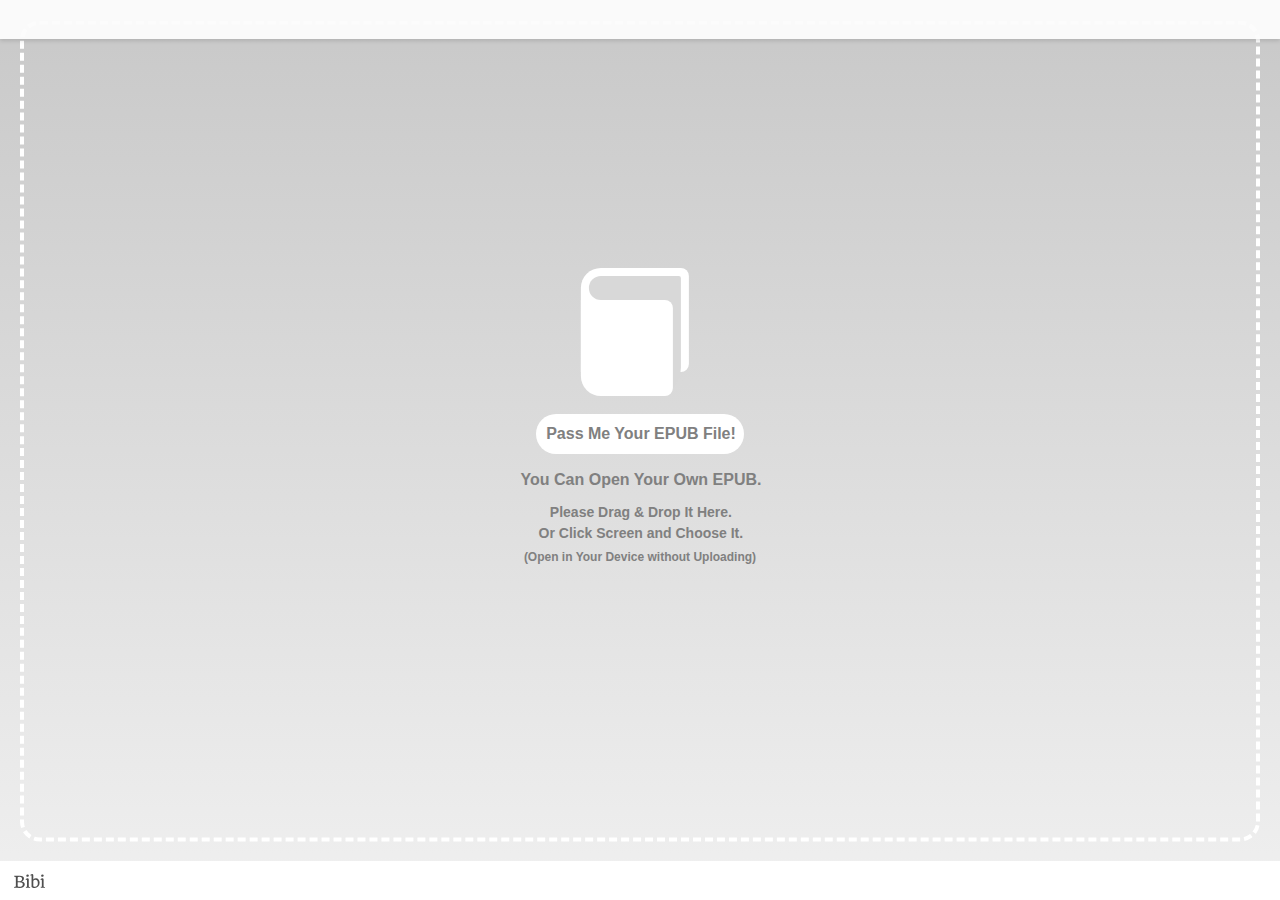
<file: bibi/index.html>
<!DOCTYPE html>



<html id="bibi">


	<head>

		<meta charset="utf-8" />
		<meta name="viewport" content="width=device-width, initial-scale=1.0, minimum-scale=1.0, maximum-scale=1.0" />
		<meta http-equiv="X-UA-Compatible" content="IE=edge" />

		<title>This E-Book is Published with Bibi | EPUB Reader on your website.</title>

		<!-- # Bibi | EPUB Reader on your website. : © Satoru Matsushima - https://bibi.epub.link or https://github.com/satorumurmur/bibi / Licensed under the MIT License - https://github.com/satorumurmur/bibi/blob/master/LICENSE -->

		<!-- 「わたしのことは『ビビ』と呼んでください。『ビビ』はわたしの名前なんです」 —— エレクトラ・パブリケーヌ『ビビのみぎくるぶし』 -->
		<!-- 「まあ！　それじゃあやっぱり、『ビビ』はわたしの“名前”だったのですね？」 —— ソフィア・パインアイランド『ビビさんたちのこと』 -->
		<!-- 「このあたりにビビさんという人がいると聞いて来たのですが、あなたですか？」 —— ビビ・ララルー『ポケットに眼鏡』 -->

		<link id="bibi-style" rel="stylesheet" href="resources/styles/bibi.css" />
		<link id="bibi-dress" rel="stylesheet" href="wardrobe/everyday/bibi.dress.css" />
		<script id="bibi-script" src="resources/scripts/bibi.js"></script>
		<script id="bibi-preset" src="presets/default.js" data-bibi-bookshelf=""></script>

	</head>


	<body data-bibi-book="">

		<div id="bibi-info">
			<h1>This E-Book is Published on the Web with Bibi | EPUB Reader on your website.</h1>
			<ul>
				<li><a href="https://bibi.epub.link">Bibi | EPUB Reader on your website. (Official Website / Japanese)</a></li>
				<li><a href="https://github.com/satorumurmur/bibi">Bibi on GitHub (English)</a></li>
			</ul>
		</div>

		<div id="bibi-book-data" data-bibi-book-mimetype="application/epub+zip" hidden="hidden">
		</div>

	</body>


</html>
</file>
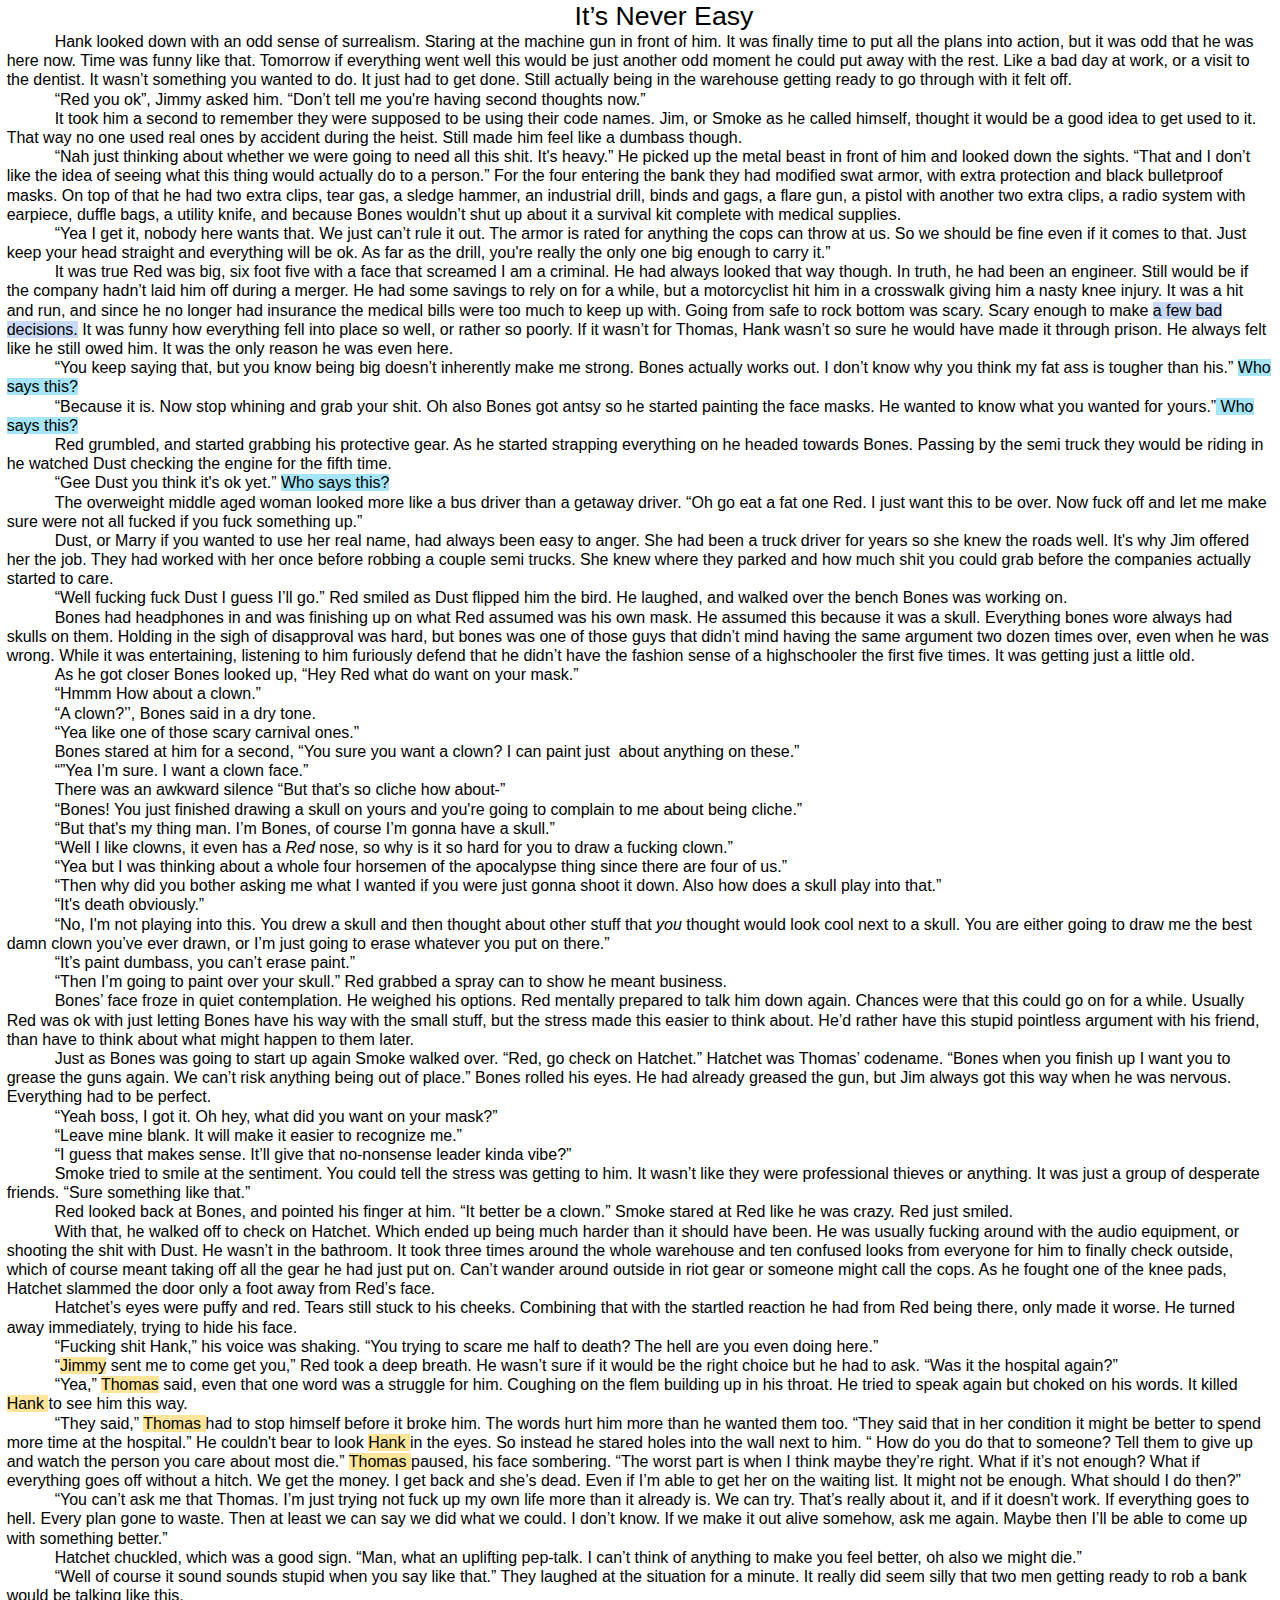
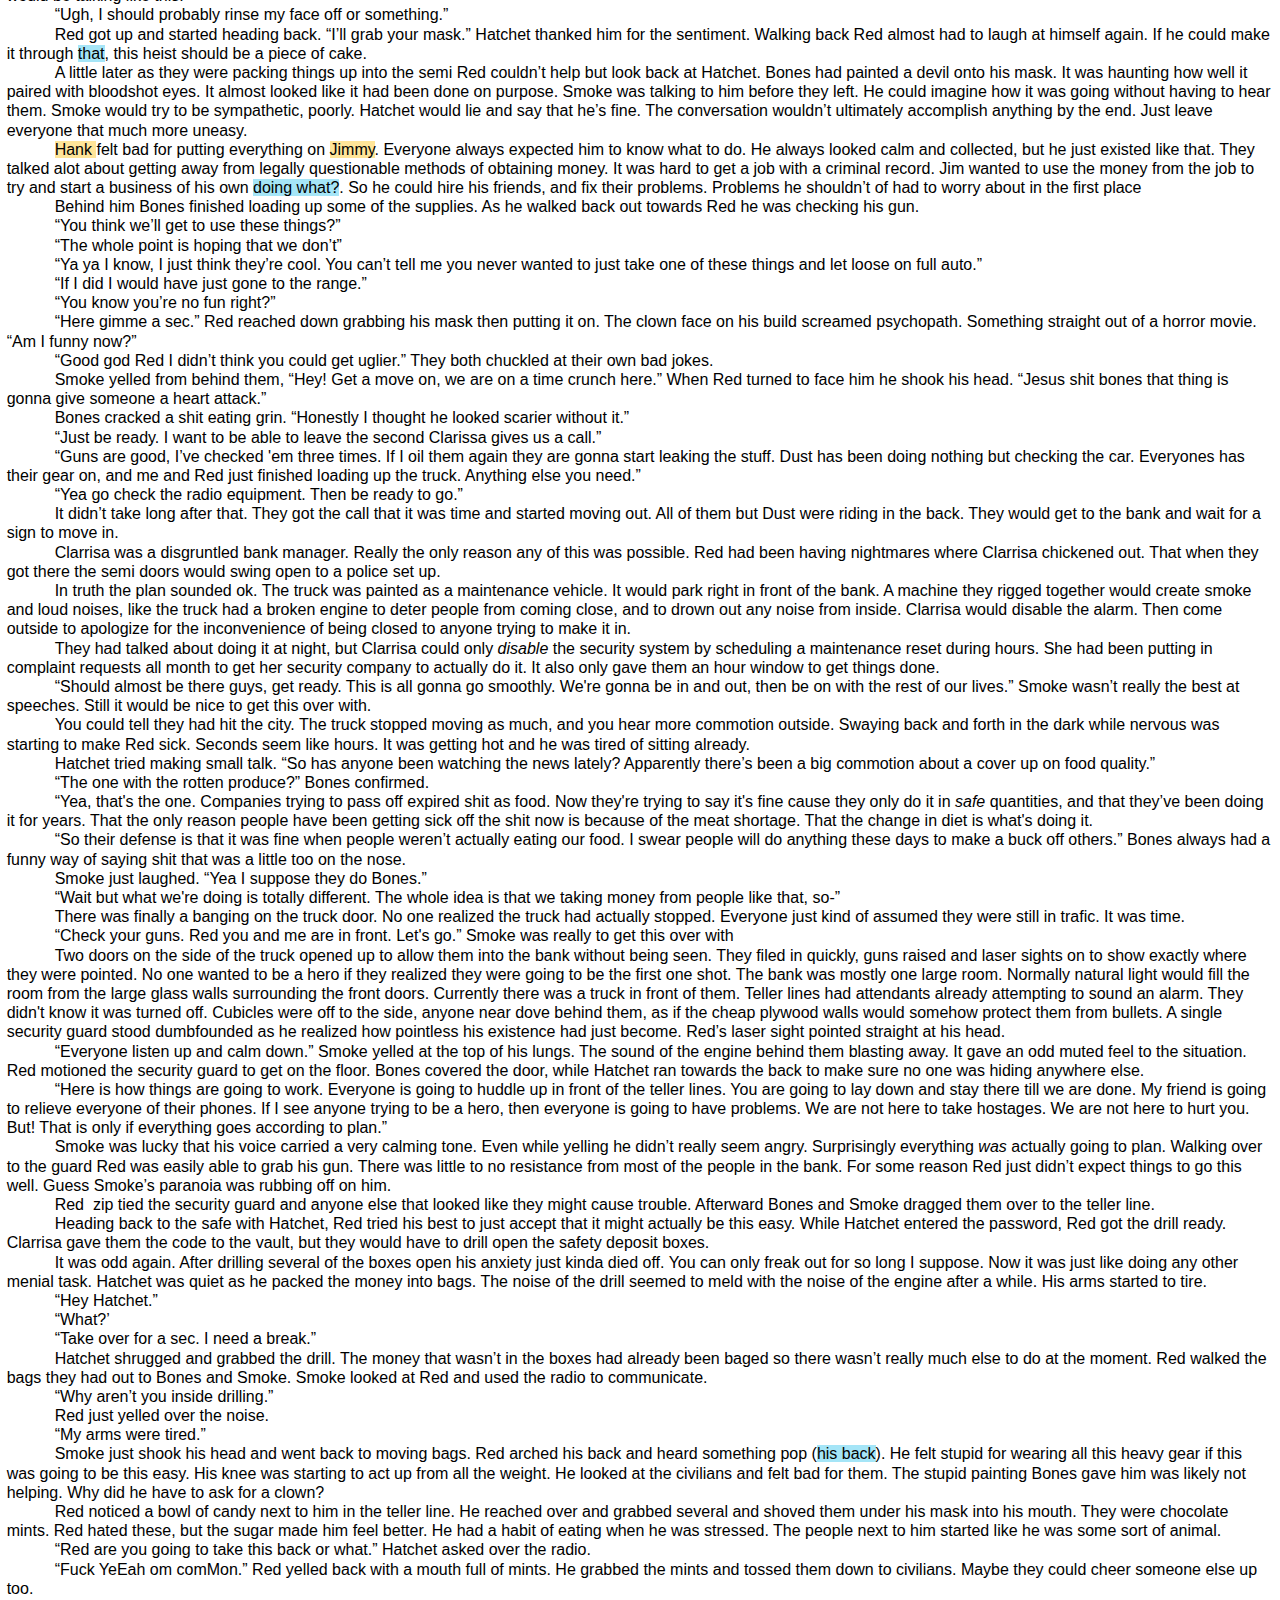
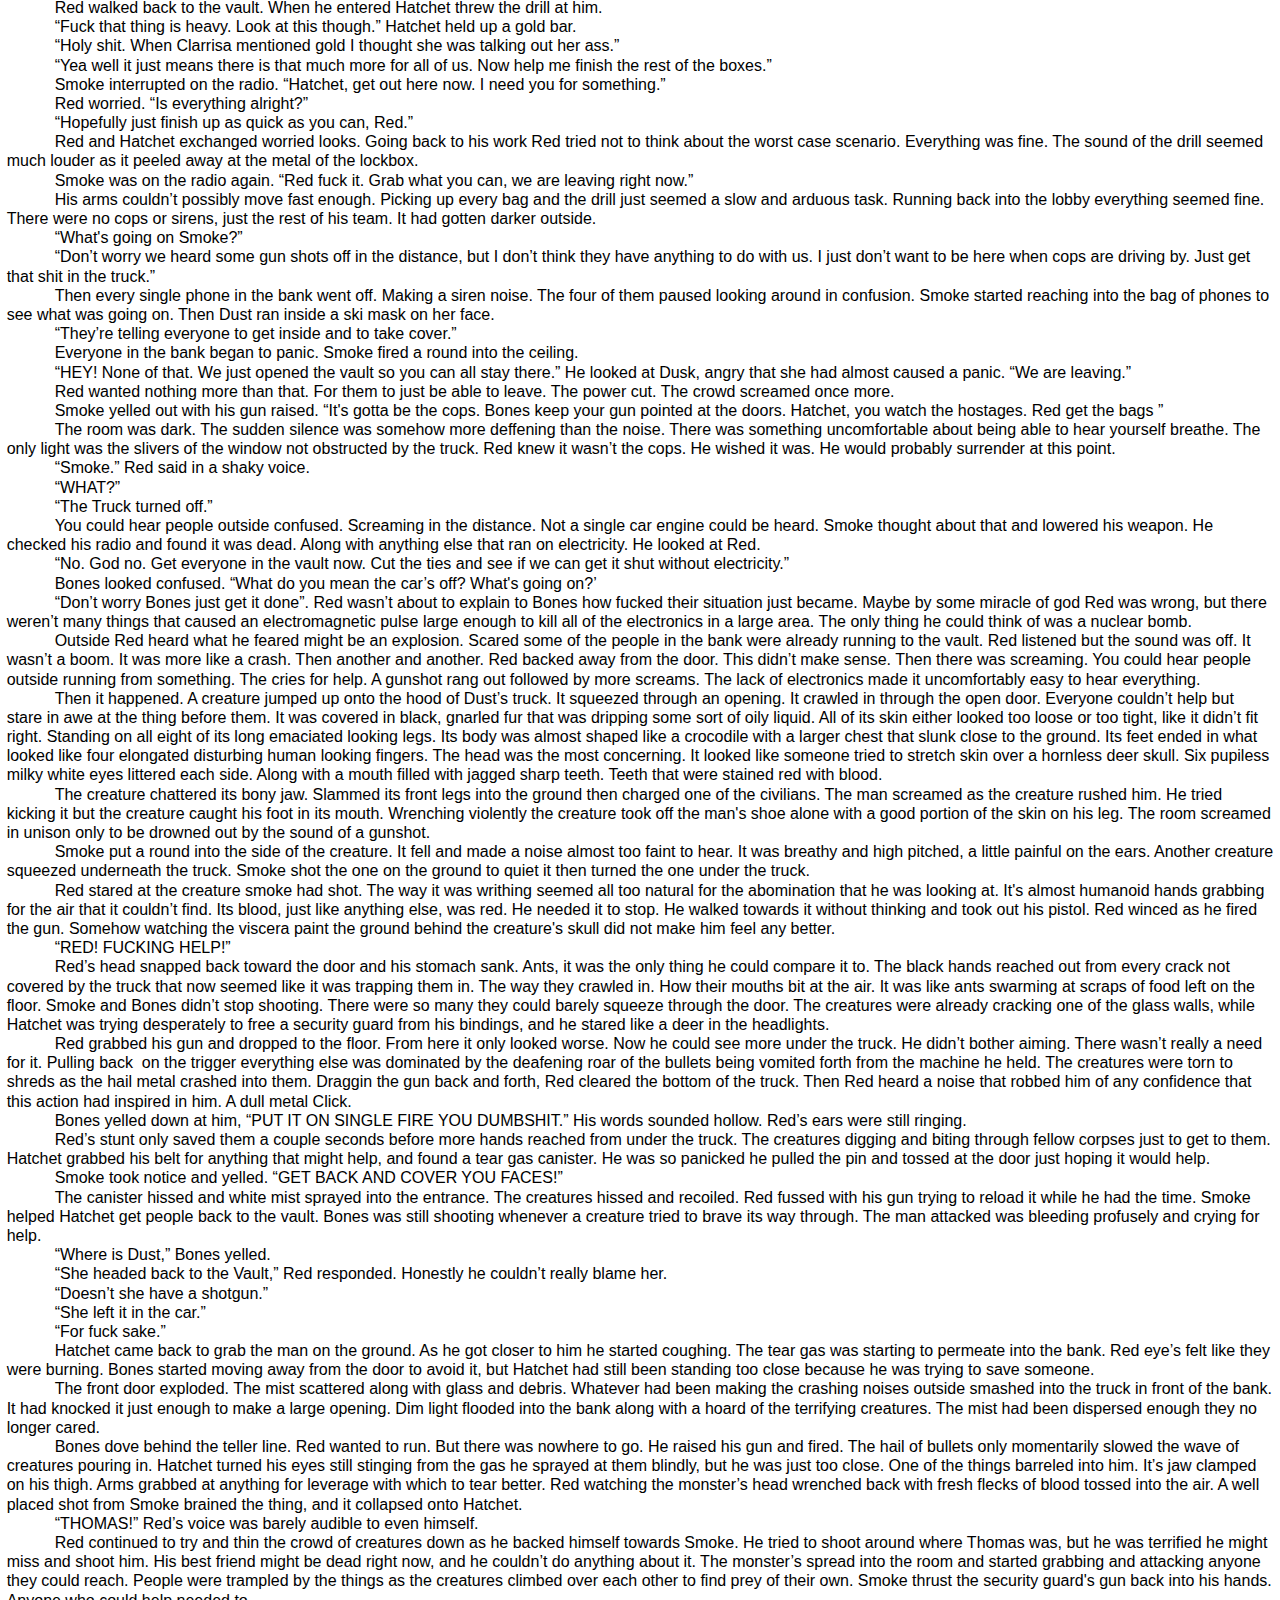
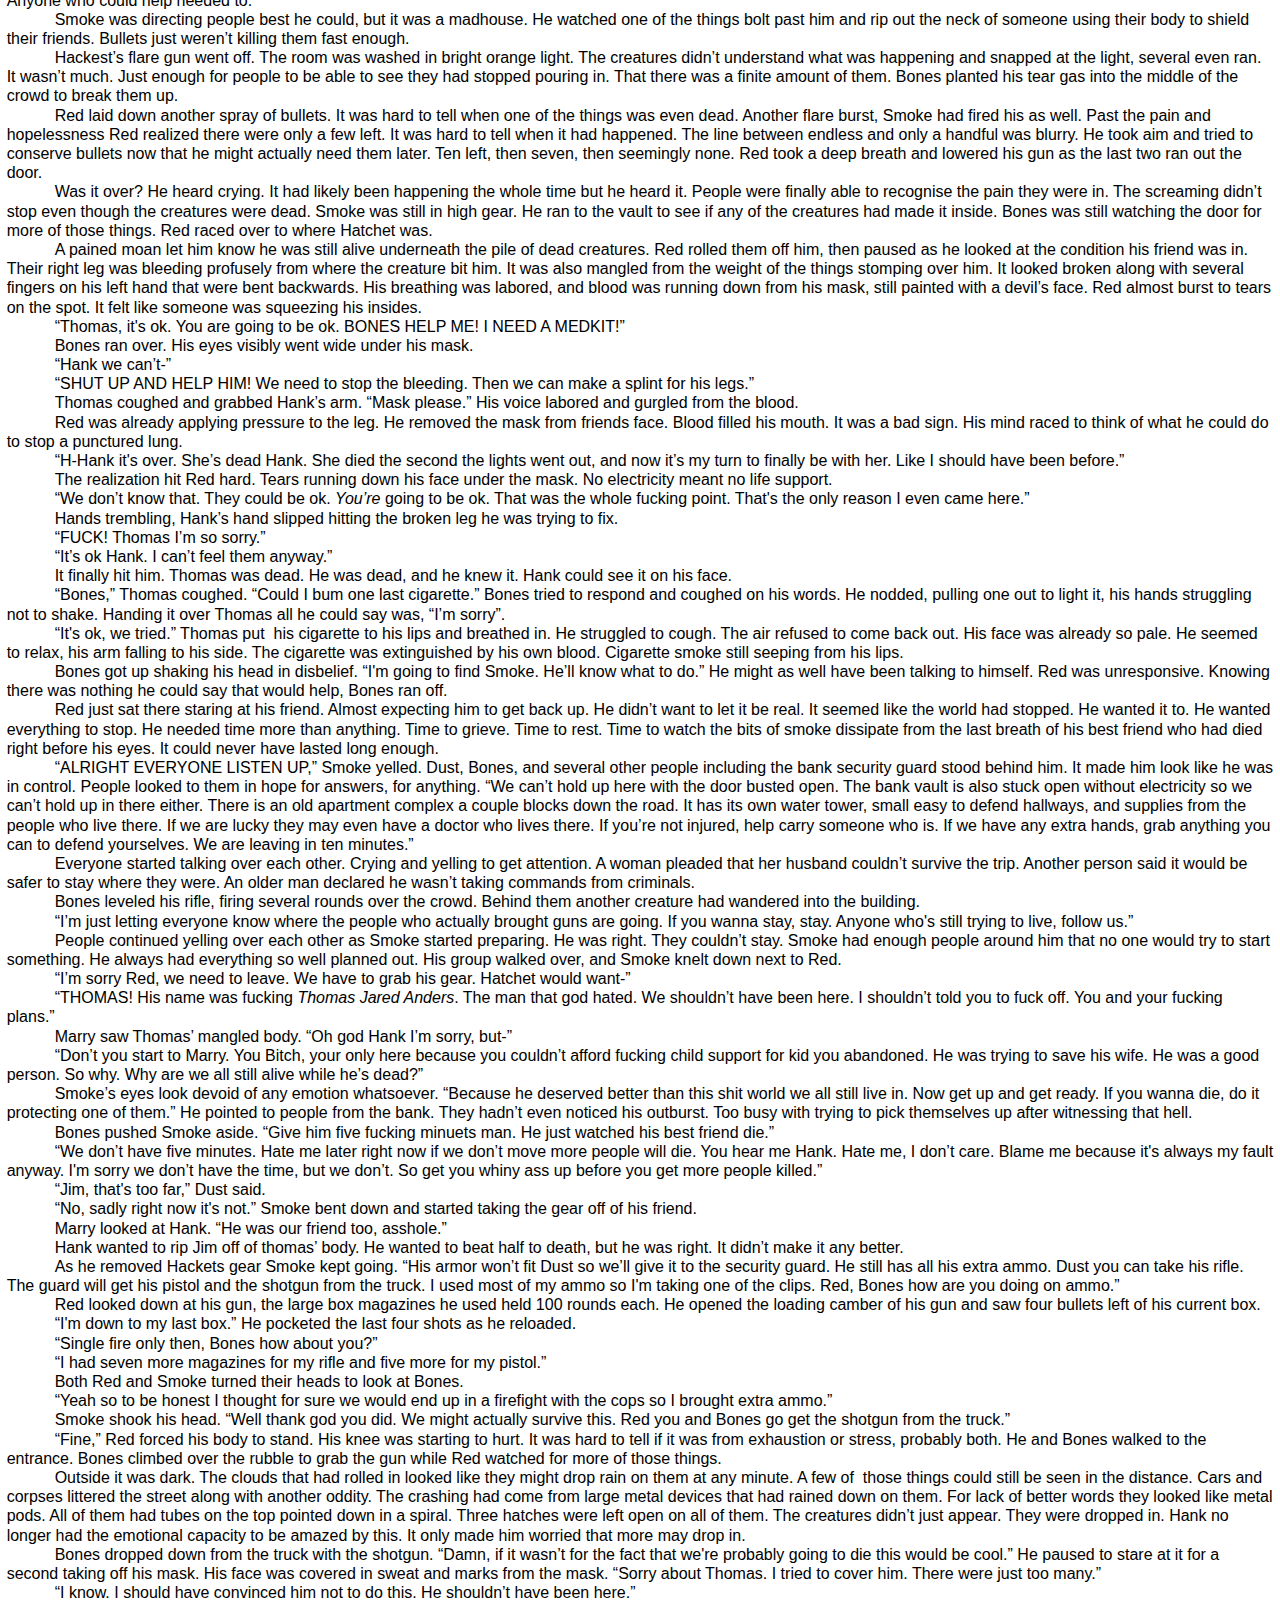
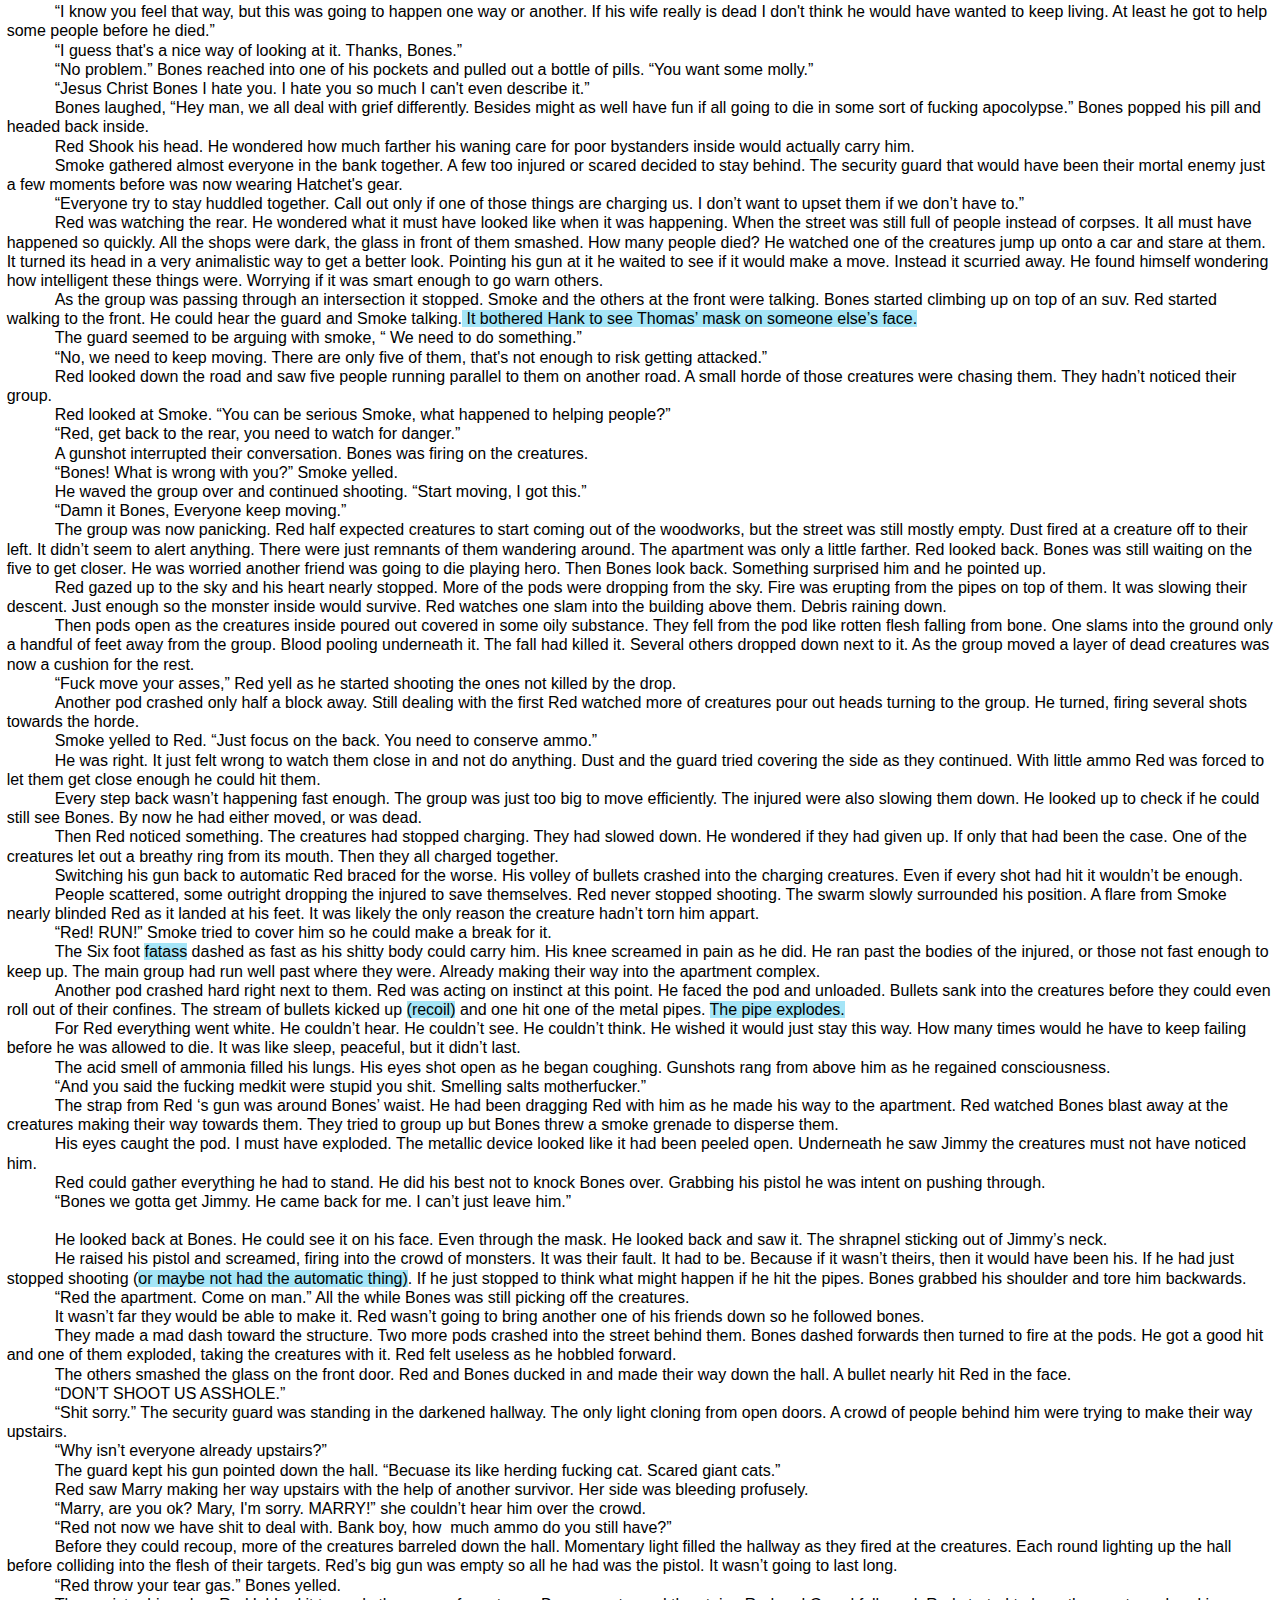
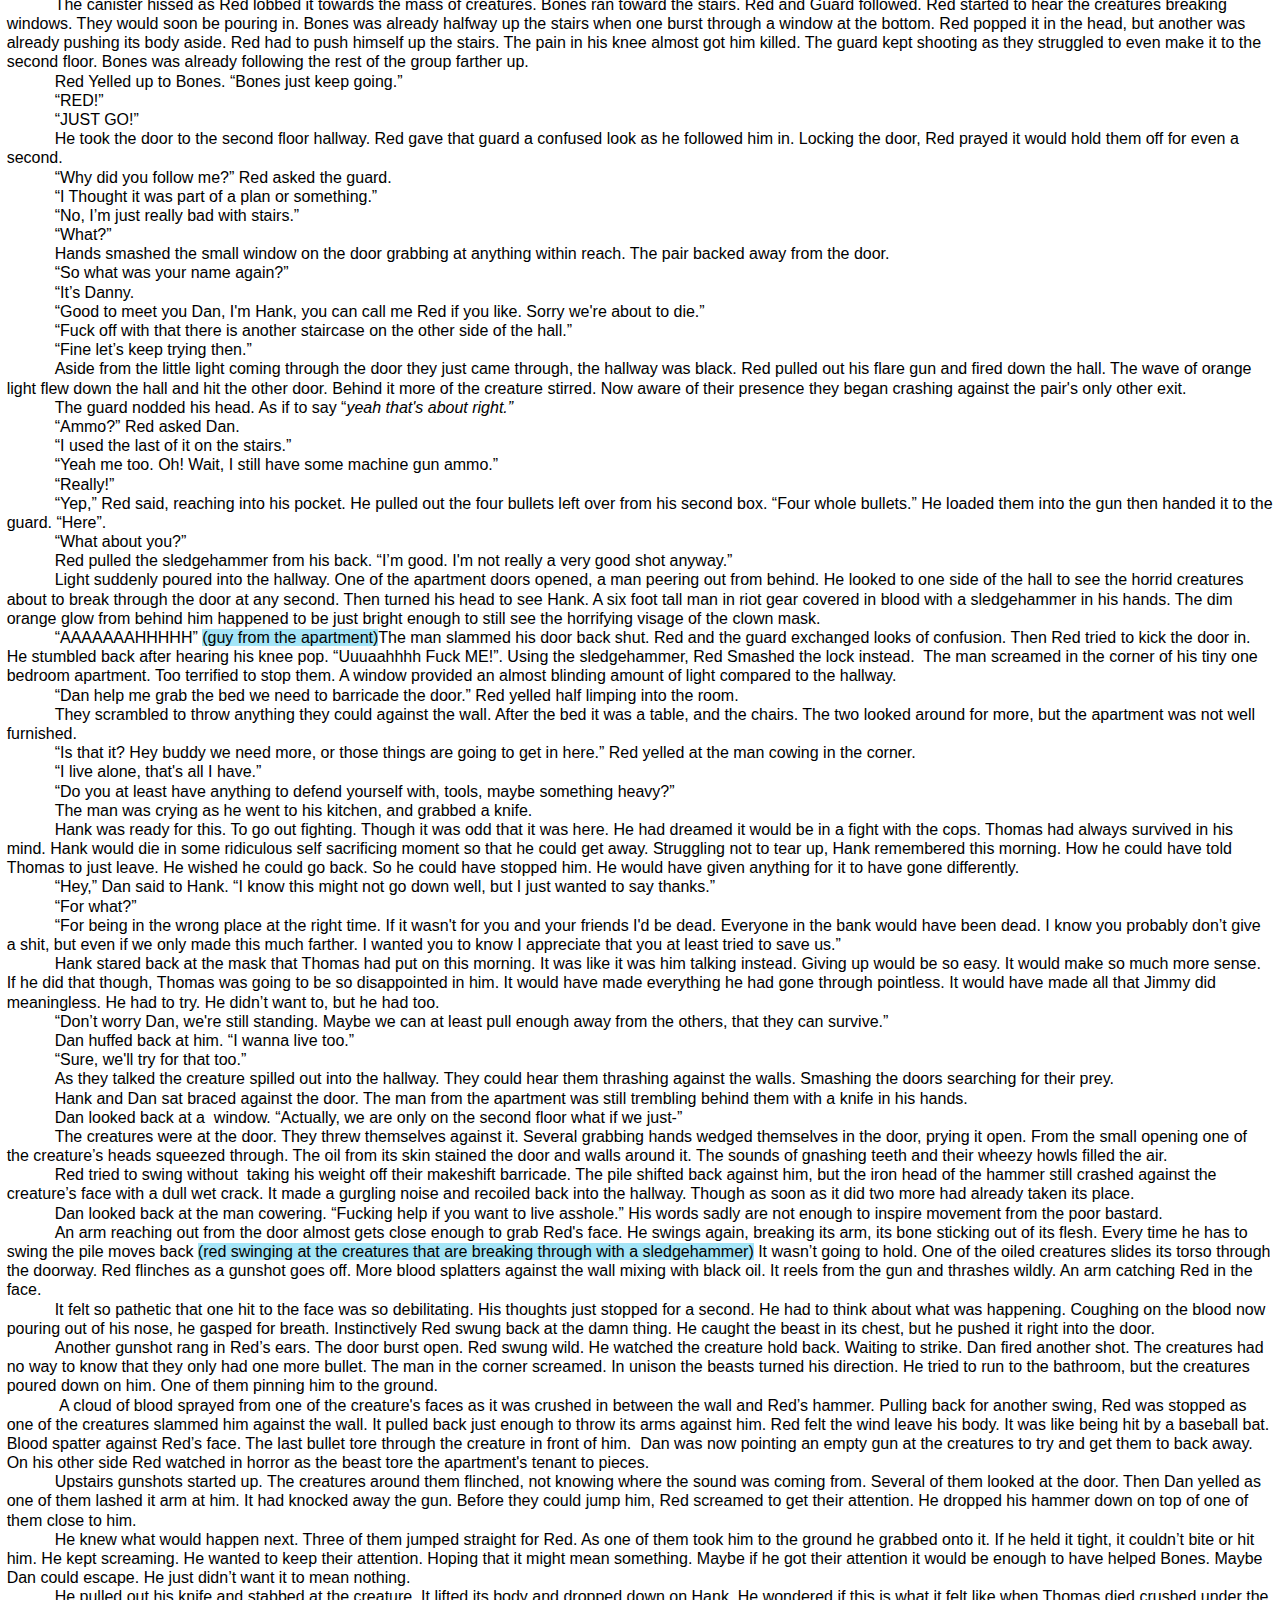
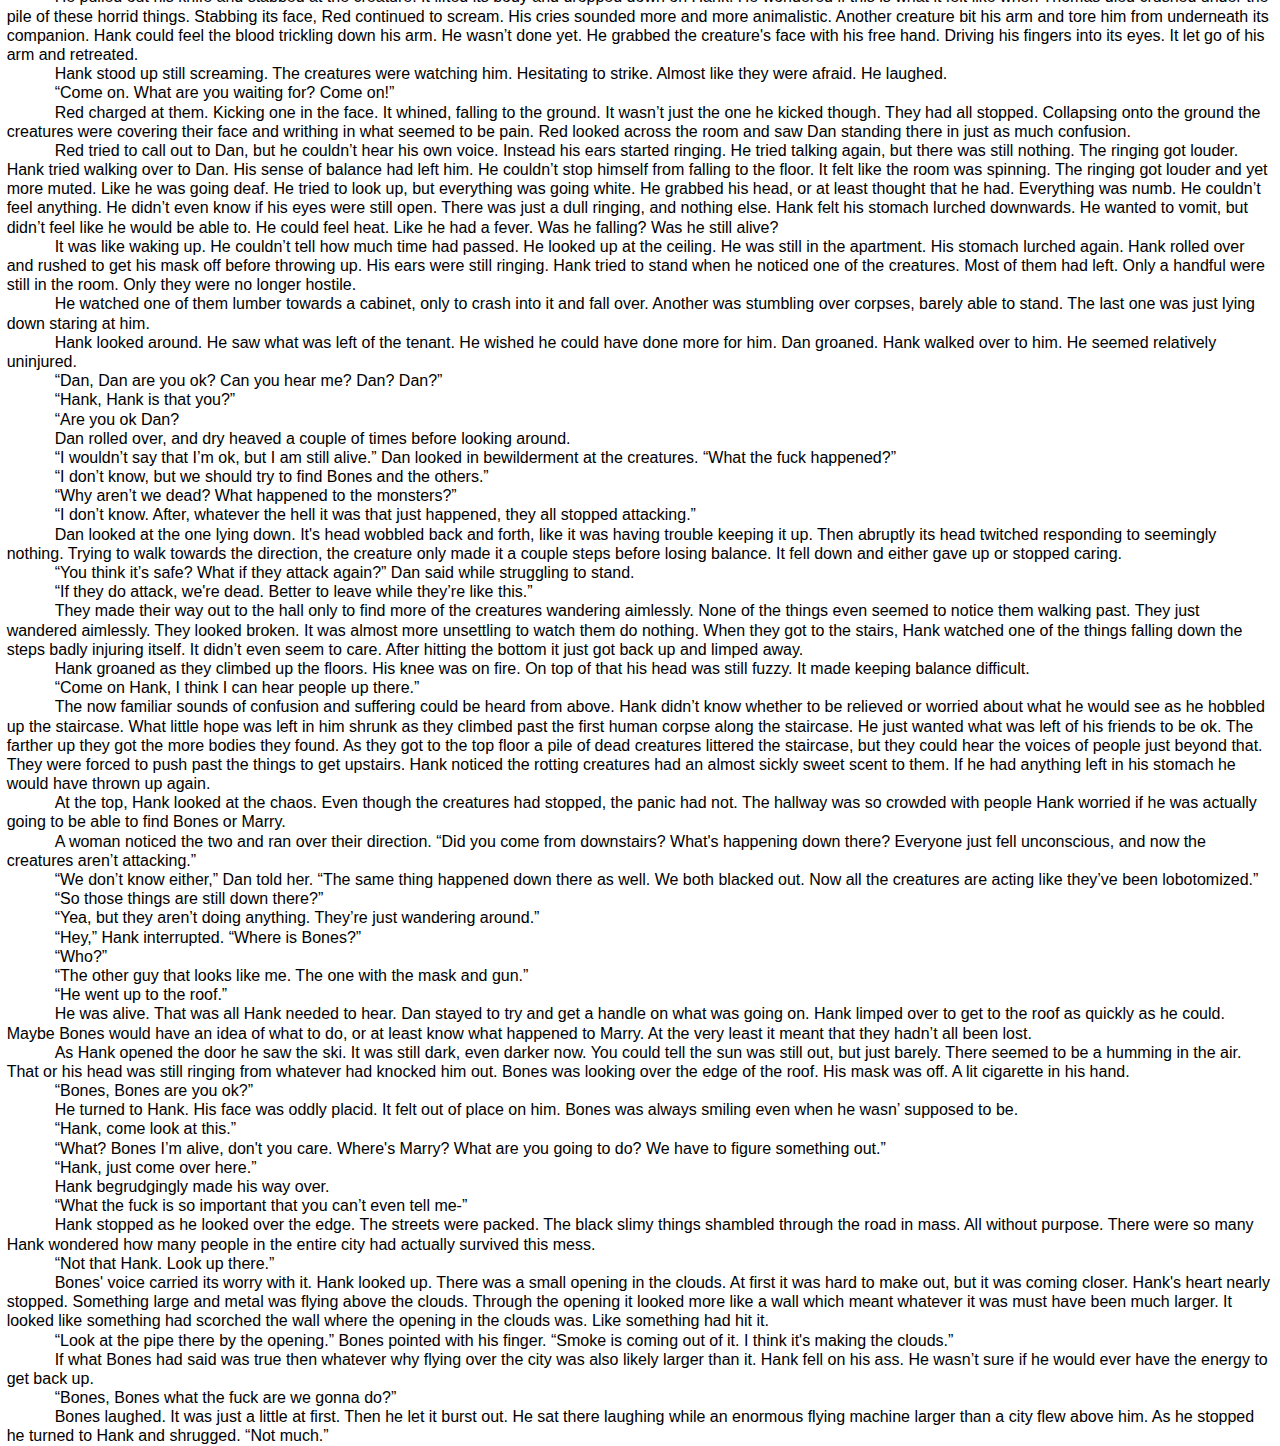
<file: bibi-bookshelf/its-never-easy/index.html>
<?xml version='1.0' encoding='utf-8'?>
<html xmlns="http://www.w3.org/1999/xhtml" lang="en" xml:lang="en">
  <head>
    <title>Unknown</title>
    <meta http-equiv="Content-Type" content="text/html; charset=utf-8"/>
  <link href="stylesheet.css" rel="stylesheet" type="text/css"/>
<link href="page_styles.css" rel="stylesheet" type="text/css"/>
</head>
  <body class="calibre">
	<p class="block_"><span class="text_"></span><span class="text_1">It’s Never Easy</span></p>
	<p class="block_1"></p>
	<p class="block_2">Hank looked down with an odd sense of surrealism. Staring at the machine gun in front of him. It was finally time to put all the plans into action, but it was odd that he was here now. Time was funny like that. Tomorrow if everything went well this would be just another odd moment he could put away with the rest. Like a bad day at work, or a visit to the dentist. It wasn’t something you wanted to do. It just had to get done. Still actually being in the warehouse getting ready to go through with it felt off. </p>
	<p class="block_1"></p>
	<p class="block_2">“Red you ok”, Jimmy asked him. “Don’t tell me you're having second thoughts now.” </p>
	<p class="block_1"></p>
	<p class="block_2">It took him a second to remember they were supposed to be using their code names. Jim, or Smoke as he called himself, thought it would be a good idea to get used to it. That way no one used real ones by accident during the heist. Still made him feel like a dumbass though.</p>
	<p class="block_1"></p>
	<p class="block_2">“Nah just thinking about whether we were going to need all this shit. It's heavy.” He picked up the metal beast in front of him and looked down the sights. “That and I don’t like the idea of seeing what this thing would actually do to a person.” For the four entering the bank they had modified swat armor, with extra protection and black bulletproof masks. On top of that he had two extra clips, tear gas, a sledge hammer, an industrial drill, binds and gags, a flare gun, a pistol with another two extra clips, a radio system with earpiece, duffle bags, a utility knife, and because Bones wouldn’t shut up about it a survival kit complete with medical supplies.</p>
	<p class="block_1"></p>
	<p class="block_2">“Yea I get it, nobody here wants that. We just can’t rule it out. The armor is rated for anything the cops can throw at us. So we should be fine even if it comes to that. Just keep your head straight and everything will be ok. As far as the drill, you're really the only one big enough to carry it.”</p>
	<p class="block_1"></p>
	<p class="block_2">It was true Red was big, six foot five with a face that screamed I am a criminal. He had always looked that way though. In truth, he had been an engineer. Still would be if the company hadn’t laid him off during a merger. He had some savings to rely on for a while, but a motorcyclist hit him in a crosswalk giving him a nasty knee injury. It was a hit and run, and since he no longer had insurance the medical bills were too much to keep up with. Going from safe to rock bottom was scary. Scary enough to make <span class="text_2">a few bad decisions.</span> It was funny how everything fell into place so well, or rather so poorly. If it wasn’t for Thomas, Hank wasn’t so sure he would have made it through prison. He always felt like he still owed him. It was the only reason he was even here. </p>
	<p class="block_1"></p>
	<p class="block_2">“You keep saying that, but you know being big doesn’t inherently make me strong. Bones actually works out. I don’t know why you think my fat ass is tougher than his.” <span class="text_3">Who says this?</span></p>
	<p class="block_1"></p>
	<p class="block_2">“Because it is. Now stop whining and grab your shit. Oh also Bones got antsy so he started painting the face masks. He wanted to know what you wanted for yours.”<span class="text_3"> Who says this?</span></p>
	<p class="block_2"></p>
	<p class="block_2">Red grumbled, and started grabbing his protective gear. As he started strapping everything on he headed towards Bones. Passing by the semi truck they would be riding in he watched Dust checking the engine for the fifth time.</p>
	<p class="block_2"></p>
	<p class="block_2">“Gee Dust you think it's ok yet.” <span class="text_3">Who says this?</span></p>
	<p class="block_3"></p>
	<p class="block_2">The overweight middle aged woman looked more like a bus driver than a getaway driver. “Oh go eat a fat one Red. I just want this to be over. Now fuck off and let me make sure were not all fucked if you fuck something up.”</p>
	<p class="block_3"></p>
	<p class="block_2">Dust, or Marry if you wanted to use her real name, had always been easy to anger. She had been a truck driver for years so she knew the roads well. It's why Jim offered her the job. They had worked with her once before robbing a couple semi trucks. She knew where they parked and how much shit you could grab before the companies actually started to care. </p>
	<p class="block_3"></p>
	<p class="block_2">“Well fucking fuck Dust I guess I’ll go.” Red smiled as Dust flipped him the bird. He laughed, and walked over the bench Bones was working on.</p>
	<p class="block_3"></p>
	<p class="block_2">Bones had headphones in and was finishing up on what Red assumed was his own mask. He assumed this because it was a skull. Everything bones wore always had skulls on them. Holding in the sigh of disapproval was hard, but bones was one of those guys that didn’t mind having the same argument two dozen times over, even when he was wrong. While it was entertaining, listening to him furiously defend that he didn’t have the fashion sense of a highschooler the first five times. It was getting just a little old. </p>
	<p class="block_3"></p>
	<p class="block_2">As he got closer Bones looked up, “Hey Red what do want on your mask.”</p>
	<p class="block_3"></p>
	<p class="block_2">“Hmmm How about a clown.”</p>
	<p class="block_3"></p>
	<p class="block_2">“A clown?’’, Bones said in a dry tone.</p>
	<p class="block_3"></p>
	<p class="block_2">“Yea like one of those scary carnival ones.”</p>
	<p class="block_3"></p>
	<p class="block_2"><span class="calibre1">Bones stared at him for a second, “You sure you want a clown? I can paint just  about anything on these.”</span></p>
	<p class="block_3"></p>
	<p class="block_2">“”Yea I’m sure. I want a clown face.”</p>
	<p class="block_3"></p>
	<p class="block_2">There was an awkward silence “But that’s so cliche how about-”</p>
	<p class="block_3"></p>
	<p class="block_2">“Bones! You just finished drawing a skull on yours and you're going to complain to me about being cliche.” </p>
	<p class="block_3"></p>
	<p class="block_2">“But that's my thing man. I’m Bones, of course I’m gonna have a skull.”</p>
	<p class="block_3"></p>
	<p class="block_2">“Well I like clowns, it even has a <i class="calibre2">Red</i> nose, so why is it so hard for you to draw a fucking clown.”</p>
	<p class="block_2"></p>
	<p class="block_2">“Yea but I was thinking about a whole four horsemen of the apocalypse thing since there are four of us.”</p>
	<p class="block_3"></p>
	<p class="block_2">“Then why did you bother asking me what I wanted if you were just gonna shoot it down. Also how does a skull play into that.” </p>
	<p class="block_3"></p>
	<p class="block_2">“It's death obviously.”</p>
	<p class="block_3"></p>
	<p class="block_2">“No, I'm not playing into this. You drew a skull and then thought about other stuff that <i class="calibre2">you</i> thought would look cool next to a skull. You are either going to draw me the best damn clown you’ve ever drawn, or I’m just going to erase whatever you put on there.”</p>
	<p class="block_2"></p>
	<p class="block_2">“It’s paint dumbass, you can’t erase paint.”</p>
	<p class="block_2"></p>
	<p class="block_2">“Then I’m going to paint over your skull.” Red grabbed a spray can to show he meant business. </p>
	<p class="block_2"></p>
	<p class="block_2">Bones’ face froze in quiet contemplation. He weighed his options. Red mentally prepared to talk him down again. Chances were that this could go on for a while. Usually Red was ok with just letting Bones have his way with the small stuff, but the stress made this easier to think about. He’d rather have this stupid pointless argument with his friend, than have to think about what might happen to them later. </p>
	<p class="block_3"></p>
	<p class="block_2">Just as Bones was going to start up again Smoke walked over. “Red, go check on Hatchet.” Hatchet was Thomas’ codename. “Bones when you finish up I want you to grease the guns again. We can’t risk anything being out of place.” Bones rolled his eyes. He had already greased the gun, but Jim always got this way when he was nervous. Everything had to be perfect.</p>
	<p class="block_3"></p>
	<p class="block_2">“Yeah boss, I got it. Oh hey, what did you want on your mask?”</p>
	<p class="block_3"></p>
	<p class="block_2">“Leave mine blank. It will make it easier to recognize me.” </p>
	<p class="block_2"></p>
	<p class="block_2">“I guess that makes sense. It’ll give that no-nonsense leader kinda vibe?”</p>
	<p class="block_3"></p>
	<p class="block_2">Smoke tried to smile at the sentiment. You could tell the stress was getting to him. It wasn’t like they were professional thieves or anything. It was just a group of desperate friends. “Sure something like that.” </p>
	<p class="block_3"></p>
	<p class="block_2"> Red looked back at Bones, and pointed his finger at him. “It better be a clown.” Smoke stared at Red like he was crazy. Red just smiled.</p>
	<p class="block_2"></p>
	<p class="block_2">With that, he walked off to check on Hatchet. Which ended up being much harder than it should have been. He was usually fucking around with the audio equipment, or shooting the shit with Dust. He wasn’t in the bathroom. It took three times around the whole warehouse and ten confused looks from everyone for him to finally check outside, which of course meant taking off all the gear he had just put on. Can’t wander around outside in riot gear or someone might call the cops. As he fought one of the knee pads, Hatchet slammed the door only a foot away from Red’s face.</p>
	<p class="block_2"></p>
	<p class="block_2">Hatchet’s eyes were puffy and red. Tears still stuck to his cheeks. Combining that with the startled reaction he had from Red being there, only made it worse. He turned away immediately, trying to hide his face.</p>
	<p class="block_2"></p>
	<p class="block_2">“Fucking shit Hank,” his voice was shaking. “You trying to scare me half to death? The hell are you even doing here.” </p>
	<p class="block_2"></p>
	<p class="block_2">“<span class="text_4">Jimmy</span> sent me to come get you,” Red took a deep breath. He wasn’t sure if it would be the right choice but he had to ask. “Was it the hospital again?” </p>
	<p class="block_2"></p>
	<p class="block_2">“Yea,” <span class="text_4">Thomas</span> said, even that one word was a struggle for him. Coughing on the flem building up in his throat. He tried to speak again but choked on his words. It killed <span class="text_4">Hank </span>to see him this way.</p>
	<p class="block_2"></p>
	<p class="block_2">“They said,” <span class="text_4">Thomas </span>had to stop himself before it broke him. The words hurt him more than he wanted them too. “They said that in her condition it might be better to spend more time at the hospital.” He couldn't bear to look <span class="text_4">Hank </span>in the eyes. So instead he stared holes into the wall next to him. “ How do you do that to someone? Tell them to give up and watch the person you care about most die.” <span class="text_4">Thomas </span>paused, his face sombering. “The worst part is when I think maybe they’re right. What if it’s not enough? What if everything goes off without a hitch. We get the money. I get back and she’s dead. Even if I’m able to get her on the waiting list. It might not be enough. What should I do then?”</p>
	<p class="block_2"></p>
	<p class="block_2">“You can’t ask me that Thomas. I’m just trying not fuck up my own life more than it already is. We can try. That’s really about it, and if it doesn't work. If everything goes to hell. Every plan gone to waste. Then at least we can say we did what we could. I don’t know. If we make it out alive somehow, ask me again. Maybe then I’ll be able to come up with something better.”</p>
	<p class="block_2"></p>
	<p class="block_2">Hatchet chuckled, which was a good sign. “Man, what an uplifting pep-talk. I can’t think of anything to make you feel better, oh also we might die.”</p>
	<p class="block_2"></p>
	<p class="block_2">“Well of course it sound sounds stupid when you say like that.” They laughed at the situation for a minute. It really did seem silly that two men getting ready to rob a bank would be talking like this. </p>
	<p class="block_2"></p>
	<p class="block_2">“Ugh, I should probably rinse my face off or something.”</p>
	<p class="block_2"></p>
	<p class="block_2">Red got up and started heading back. “I’ll grab your mask.” Hatchet thanked him for the sentiment. Walking back Red almost had to laugh at himself again. If he could make it through <span class="text_3">that</span>, this heist should be a piece of cake.</p>
	<p class="block_2"></p>
	<p class="block_2">A little later as they were packing things up into the semi Red couldn’t help but look back at Hatchet. Bones had painted a devil onto his mask. It was haunting how well it paired with bloodshot eyes. It almost looked like it had been done on purpose. Smoke was talking to him before they left. He could imagine how it was going without having to hear them. Smoke would try to be sympathetic, poorly. Hatchet would lie and say that he’s fine. The conversation wouldn’t ultimately accomplish anything by the end. Just leave everyone that much more uneasy. </p>
	<p class="block_2"></p>
	<p class="block_2"><span class="text_4">Hank </span>felt bad for putting everything on <span class="text_4">Jimmy</span>. Everyone always expected him to know what to do. He always looked calm and collected, but he just existed like that. They talked alot about getting away from legally questionable methods of obtaining money. It was hard to get a job with a criminal record. Jim wanted to use the money from the job to try and start a business of his own <span class="text_3">doing what?</span>. So he could hire his friends, and fix their problems. Problems he shouldn’t of had to worry about in the first place</p>
	<p class="block_2"></p>
	<p class="block_2">Behind him Bones finished loading up some of the supplies. As he walked back out towards Red he was checking his gun.</p>
	<p class="block_2"></p>
	<p class="block_2">“You think we’ll get to use these things?”</p>
	<p class="block_2"></p>
	<p class="block_2">“The whole point is hoping that we don’t”</p>
	<p class="block_2"></p>
	<p class="block_2">“Ya ya I know, I just think they’re cool. You can’t tell me you never wanted to just take one of these things and let loose on full auto.”</p>
	<p class="block_2"></p>
	<p class="block_2">“If I did I would have just gone to the range.”</p>
	<p class="block_2"></p>
	<p class="block_2">“You know you’re no fun right?”</p>
	<p class="block_2"></p>
	<p class="block_2">“Here gimme a sec.” Red reached down grabbing his mask then putting it on. The clown face on his build screamed psychopath. Something straight out of a horror movie. “Am I funny now?”</p>
	<p class="block_2"></p>
	<p class="block_2">“Good god Red I didn’t think you could get uglier.” They both chuckled at their own bad jokes. </p>
	<p class="block_2"></p>
	<p class="block_2">Smoke yelled from behind them, “Hey! Get a move on, we are on a time crunch here.” When Red turned to face him he shook his head. “Jesus shit bones that thing is gonna give someone a heart attack.”</p>
	<p class="block_2"></p>
	<p class="block_2">Bones cracked a shit eating grin. “Honestly I thought he looked scarier without it.”</p>
	<p class="block_2"></p>
	<p class="block_2">“Just be ready. I want to be able to leave the second Clarissa gives us a call.”</p>
	<p class="block_2"></p>
	<p class="block_2">“Guns are good, I’ve checked 'em three times. If I oil them again they are gonna start leaking the stuff. Dust has been doing nothing but checking the car. Everyones has their gear on, and me and Red just finished loading up the truck. Anything else you need.” </p>
	<p class="block_2"></p>
	<p class="block_2">“Yea go check the radio equipment. Then be ready to go.”</p>
	<p class="block_2"></p>
	<p class="block_2">It didn’t take long after that. They got the call that it was time and started moving out. All of them but Dust were riding in the back. They would get to the bank and wait for a sign to move in. </p>
	<p class="block_2">Clarrisa was a disgruntled bank manager. Really the only reason any of this was possible. Red had been having nightmares where Clarrisa chickened out. That when they got there the semi doors would swing open to a police set up. </p>
	<p class="block_2"></p>
	<p class="block_2">In truth the plan sounded ok. The truck was painted as a maintenance vehicle. It would park right in front of the bank. A machine they rigged together would create smoke and loud noises, like the truck had a broken engine to deter people from coming close, and to drown out any noise from inside. Clarrisa would disable the alarm. Then come outside to apologize for the inconvenience of being closed to anyone trying to make it in.</p>
	<p class="block_2"></p>
	<p class="block_2">They had talked about doing it at night, but Clarrisa could only <i class="calibre2">disable</i> the security system by scheduling a maintenance reset during hours. She had been putting in complaint requests all month to get her security company to actually do it. It also only gave them an hour window to get things done.</p>
	<p class="block_2"></p>
	<p class="block_2">“Should almost be there guys, get ready. This is all gonna go smoothly. We're gonna be in and out, then be on with the rest of our lives.” Smoke wasn’t really the best at speeches. Still it would be nice to get this over with.</p>
	<p class="block_2"></p>
	<p class="block_2">You could tell they had hit the city. The truck stopped moving as much, and you hear more commotion outside. Swaying back and forth in the dark while nervous was starting to make Red sick. Seconds seem like hours. It was getting hot and he was tired of sitting already. </p>
	<p class="block_2"></p>
	<p class="block_2">Hatchet tried making small talk. “So has anyone been watching the news lately? Apparently there’s been a big commotion about a cover up on food quality.”</p>
	<p class="block_2"></p>
	<p class="block_2">“The one with the rotten produce?” Bones confirmed.</p>
	<p class="block_2"></p>
	<p class="block_2">“Yea, that's the one. Companies trying to pass off expired shit as food. Now they're trying to say it's fine cause they only do it in <i class="calibre2">safe</i> quantities, and that they’ve been doing it for years. That the only reason people have been getting sick off the shit now is because of the meat shortage. That the change in diet is what's doing it. </p>
	<p class="block_2"></p>
	<p class="block_2">“So their defense is that it was fine when people weren’t actually eating our food. I swear people will do anything these days to make a buck off others.” Bones always had a funny way of saying shit that was a little too on the nose. </p>
	<p class="block_2"></p>
	<p class="block_2">Smoke just laughed. “Yea I suppose they do Bones.”</p>
	<p class="block_2"></p>
	<p class="block_2">“Wait but what we're doing is totally different. The whole idea is that we taking money from people like that, so-” </p>
	<p class="block_2"></p>
	<p class="block_2">There was finally a banging on the truck door. No one realized the truck had actually stopped. Everyone just kind of assumed they were still in trafic. It was time. </p>
	<p class="block_2"></p>
	<p class="block_2">“Check your guns. Red you and me are in front. Let's go.” Smoke was really to get this over with</p>
	<p class="block_2"></p>
	<p class="block_2">Two doors on the side of the truck opened up to allow them into the bank without being seen. They filed in quickly, guns raised and laser sights on to show exactly where they were pointed. No one wanted to be a hero if they realized they were going to be the first one shot. The bank was mostly one large room. Normally natural light would fill the room from the large glass walls surrounding the front doors. Currently there was a truck in front of them. Teller lines had attendants already attempting to sound an alarm. They didn't know it was turned off. Cubicles were off to the side, anyone near dove behind them, as if the cheap plywood walls would somehow protect them from bullets. A single security guard stood dumbfounded as he realized how pointless his existence had just become. Red’s laser sight pointed straight at his head.</p>
	<p class="block_2"></p>
	<p class="block_2">“Everyone listen up and calm down.” Smoke yelled at the top of his lungs. The sound of the engine behind them blasting away. It gave an odd muted feel to the situation. Red motioned the security guard to get on the floor. Bones covered the door, while Hatchet ran towards the back to make sure no one was hiding anywhere else. </p>
	<p class="block_2"></p>
	<p class="block_2">“Here is how things are going to work. Everyone is going to huddle up in front of the teller lines. You are going to lay down and stay there till we are done. My friend is going to relieve everyone of their phones. If I see anyone trying to be a hero, then everyone is going to have problems. We are not here to take hostages. We are not here to hurt you. But! That is only if everything goes according to plan.”</p>
	<p class="block_2"></p>
	<p class="block_2">Smoke was lucky that his voice carried a very calming tone. Even while yelling he didn’t really seem angry. Surprisingly everything <i class="calibre2">was</i> actually going to plan. Walking over to the guard Red was easily able to grab his gun. There was little to no resistance from most of the people in the bank. For some reason Red just didn’t expect things to go this well. Guess Smoke’s paranoia was rubbing off on him. </p>
	<p class="block_2"></p>
	<p class="block_2"><span class="calibre1">Red  zip tied the security guard and anyone else that looked like they might cause trouble. Afterward Bones and Smoke dragged them over to the teller line. </span></p>
	<p class="block_2"></p>
	<p class="block_2">Heading back to the safe with Hatchet, Red tried his best to just accept that it might actually be this easy. While Hatchet entered the password, Red got the drill ready. Clarrisa gave them the code to the vault, but they would have to drill open the safety deposit boxes. </p>
	<p class="block_2"></p>
	<p class="block_2">It was odd again. After drilling several of the boxes open his anxiety just kinda died off. You can only freak out for so long I suppose. Now it was just like doing any other menial task. Hatchet was quiet as he packed the money into bags. The noise of the drill seemed to meld with the noise of the engine after a while. His arms started to tire. </p>
	<p class="block_2"></p>
	<p class="block_2">“Hey Hatchet.”</p>
	<p class="block_2"></p>
	<p class="block_2">“What?’</p>
	<p class="block_2"></p>
	<p class="block_2">“Take over for a sec. I need a break.”</p>
	<p class="block_2"></p>
	<p class="block_2">Hatchet shrugged and grabbed the drill. The money that wasn’t in the boxes had already been baged so there wasn’t really much else to do at the moment. Red walked the bags they had out to Bones and Smoke. Smoke looked at Red and used the radio to communicate.</p>
	<p class="block_2"></p>
	<p class="block_2">“Why aren’t you inside drilling.”</p>
	<p class="block_2"></p>
	<p class="block_2">Red just yelled over the noise. </p>
	<p class="block_2"></p>
	<p class="block_2">“My arms were tired.” </p>
	<p class="block_2"></p>
	<p class="block_2">Smoke just shook his head and went back to moving bags. Red arched his back and heard something pop (<span class="text_3">his back</span>). He felt stupid for wearing all this heavy gear if this was going to be this easy. His knee was starting to act up from all the weight. He looked at the civilians and felt bad for them. The stupid painting Bones gave him was likely not helping. Why did he have to ask for a clown?</p>
	<p class="block_2"></p>
	<p class="block_2">Red noticed a bowl of candy next to him in the teller line. He reached over and grabbed several and shoved them under his mask into his mouth. They were chocolate mints. Red hated these, but the sugar made him feel better. He had a habit of eating when he was stressed. The people next to him started like he was some sort of animal. </p>
	<p class="block_2"></p>
	<p class="block_2">“Red are you going to take this back or what.” Hatchet asked over the radio. </p>
	<p class="block_2"></p>
	<p class="block_2">“Fuck YeEah om comMon.” Red yelled back with a mouth full of mints. He grabbed the mints and tossed them down to civilians. Maybe they could cheer someone else up too. </p>
	<p class="block_2"></p>
	<p class="block_2">Red walked back to the vault. When he entered Hatchet threw the drill at him.</p>
	<p class="block_2"></p>
	<p class="block_2">“Fuck that thing is heavy. Look at this though.” Hatchet held up a gold bar.</p>
	<p class="block_2"></p>
	<p class="block_2">“Holy shit. When Clarrisa mentioned gold I thought she was talking out her ass.”</p>
	<p class="block_2"></p>
	<p class="block_2">“Yea well it just means there is that much more for all of us. Now help me finish the rest of the boxes.” </p>
	<p class="block_2"></p>
	<p class="block_2">Smoke interrupted on the radio. “Hatchet, get out here now. I need you for something.”</p>
	<p class="block_2"></p>
	<p class="block_2">Red worried. “Is everything alright?” </p>
	<p class="block_2"></p>
	<p class="block_2">“Hopefully just finish up as quick as you can, Red.”</p>
	<p class="block_2"></p>
	<p class="block_2">Red and Hatchet exchanged worried looks. Going back to his work Red tried not to think about the worst case scenario. Everything was fine. The sound of the drill seemed much louder as it peeled away at the metal of the lockbox. </p>
	<p class="block_2"></p>
	<p class="block_2">Smoke was on the radio again. “Red fuck it. Grab what you can, we are leaving right now.” </p>
	<p class="block_2">His arms couldn’t possibly move fast enough. Picking up every bag and the drill just seemed a slow and arduous task. Running back into the lobby everything seemed fine. There were no cops or sirens, just the rest of his team. It had gotten darker outside. </p>
	<p class="block_2"></p>
	<p class="block_2">“What's going on Smoke?”</p>
	<p class="block_2"></p>
	<p class="block_2">“Don’t worry we heard some gun shots off in the distance, but I don’t think they have anything to do with us. I just don’t want to be here when cops are driving by. Just get that shit in the truck.” </p>
	<p class="block_2"></p>
	<p class="block_2">Then every single phone in the bank went off. Making a siren noise. The four of them paused looking around in confusion. Smoke started reaching into the bag of phones to see what was going on. Then Dust ran inside a ski mask on her face. </p>
	<p class="block_2"></p>
	<p class="block_2">“They’re telling everyone to get inside and to take cover.” </p>
	<p class="block_2"></p>
	<p class="block_2">Everyone in the bank began to panic. Smoke fired a round into the ceiling.</p>
	<p class="block_2"></p>
	<p class="block_2">“HEY! None of that. We just opened the vault so you can all stay there.” He looked at Dusk, angry that she had almost caused a panic. “We are leaving.” </p>
	<p class="block_2"></p>
	<p class="block_2">Red wanted nothing more than that. For them to just be able to leave. The power cut. The crowd screamed once more. </p>
	<p class="block_2"></p>
	<p class="block_2">Smoke yelled out with his gun raised. “It's gotta be the cops. Bones keep your gun pointed at the doors. Hatchet, you watch the hostages. Red get the bags ”</p>
	<p class="block_2"></p>
	<p class="block_2">The room was dark. The sudden silence was somehow more deffening than the noise. There was something uncomfortable about being able to hear yourself breathe. The only light was the slivers of the window not obstructed by the truck. Red knew it wasn’t the cops. He wished it was. He would probably surrender at this point. </p>
	<p class="block_2"></p>
	<p class="block_2">“Smoke.” Red said in a shaky voice.</p>
	<p class="block_2"></p>
	<p class="block_2">“WHAT?”</p>
	<p class="block_2"></p>
	<p class="block_2">“The Truck turned off.” </p>
	<p class="block_2"></p>
	<p class="block_2">You could hear people outside confused. Screaming in the distance. Not a single car engine could be heard. Smoke thought about that and lowered his weapon. He checked his radio and found it was dead. Along with anything else that ran on electricity. He looked at Red.</p>
	<p class="block_2"></p>
	<p class="block_2">“No. God no. Get everyone in the vault now. Cut the ties and see if we can get it shut without electricity.”</p>
	<p class="block_2"></p>
	<p class="block_2">Bones looked confused. “What do you mean the car’s off? What's going on?’</p>
	<p class="block_2"></p>
	<p class="block_2">“Don’t worry Bones just get it done”. Red wasn’t about to explain to Bones how fucked their situation just became. Maybe by some miracle of god Red was wrong, but there weren’t many things that caused an electromagnetic pulse large enough to kill all of the electronics in a large area. The only thing he could think of was a nuclear bomb. </p>
	<p class="block_2"> </p>
	<p class="block_2">Outside Red heard what he feared might be an explosion. Scared some of the people in the bank were already running to the vault. Red listened but the sound was off. It wasn’t a boom. It was more like a crash. Then another and another. Red backed away from the door. This didn’t make sense. Then there was screaming. You could hear people outside running from something. The cries for help. A gunshot rang out followed by more screams. The lack of electronics made it uncomfortably easy to hear everything.</p>
	<p class="block_3"></p>
	<p class="block_2">Then it happened. A creature jumped up onto the hood of Dust’s truck. It squeezed through an opening. It crawled in through the open door. Everyone couldn’t help but stare in awe at the thing before them. It was covered in black, gnarled fur that was dripping some sort of oily liquid. All of its skin either looked too loose or too tight, like it didn’t fit right. Standing on all eight of its long emaciated looking legs. Its body was almost shaped like a crocodile with a larger chest that slunk close to the ground. Its feet ended in what looked like four elongated disturbing human looking fingers. The head was the most concerning. It looked like someone tried to stretch skin over a hornless deer skull. Six pupiless milky white eyes littered each side. Along with a mouth filled with jagged sharp teeth. Teeth that were stained red with blood. </p>
	<p class="block_2"></p>
	<p class="block_2">The creature chattered its bony jaw. Slammed its front legs into the ground then charged one of the civilians. The man screamed as the creature rushed him. He tried kicking it but the creature caught his foot in its mouth. Wrenching violently the creature took off the man's shoe alone with a good portion of the skin on his leg. The room screamed in unison only to be drowned out by the sound of a gunshot.</p>
	<p class="block_2"></p>
	<p class="block_2">Smoke put a round into the side of the creature. It fell and made a noise almost too faint to hear. It was breathy and high pitched, a little painful on the ears. Another creature squeezed underneath the truck. Smoke shot the one on the ground to quiet it then turned the one under the truck.</p>
	<p class="block_2"></p>
	<p class="block_2"> Red stared at the creature smoke had shot. The way it was writhing seemed all too natural for the abomination that he was looking at. It's almost humanoid hands grabbing for the air that it couldn’t find. Its blood, just like anything else, was red. He needed it to stop. He walked towards it without thinking and took out his pistol. Red winced as he fired the gun. Somehow watching the viscera paint the ground behind the creature's skull did not make him feel any better.</p>
	<p class="block_2"></p>
	<p class="block_2">“RED! FUCKING HELP!” </p>
	<p class="block_2"></p>
	<p class="block_2"><span class="calibre1">Red’s head snapped back toward the door and his stomach sank. Ants, it was the only thing he could compare it to. The black hands reached out from every crack not covered by the truck that now seemed like it was trapping them in. The way they crawled in. How their mouths bit at the air. It was like ants swarming at scraps of food left on the floor. Smoke and Bones didn’t stop shooting. There were so many they could barely squeeze through the door. The creatures were already cracking one of the glass walls, while  Hatchet was trying desperately to free a security guard from his bindings, and he stared like a deer in the headlights.</span></p>
	<p class="block_2"></p>
	<p class="block_2"><span class="calibre1">Red grabbed his gun and dropped to the floor. From here it only looked worse. Now he could see more under the truck. He didn’t bother aiming. There wasn’t really a need for it. Pulling back  on the trigger everything else was dominated by the deafening roar of the bullets being vomited forth from the machine he held. The creatures were torn to shreds as the hail metal crashed into them. Draggin the gun back and forth, Red cleared the bottom of the truck. Then Red heard a noise that robbed him of any confidence that this action had inspired in him. A dull metal Click. </span></p>
	<p class="block_2"></p>
	<p class="block_2">Bones yelled down at him, “PUT IT ON SINGLE FIRE YOU DUMBSHIT.” His words sounded hollow. Red’s ears were still ringing. </p>
	<p class="block_2"></p>
	<p class="block_2">Red’s stunt only saved them a couple seconds before more hands reached from under the truck. The creatures digging and biting through fellow corpses just to get to them. Hatchet grabbed his belt for anything that might help, and found a tear gas canister. He was so panicked he pulled the pin and tossed at the door just hoping it would help. </p>
	<p class="block_2"></p>
	<p class="block_2">Smoke took notice and yelled. “GET BACK AND COVER YOU FACES!” </p>
	<p class="block_2"></p>
	<p class="block_2">The canister hissed and white mist sprayed into the entrance. The creatures hissed and recoiled. Red fussed with his gun trying to reload it while he had the time. Smoke helped Hatchet get people back to the vault. Bones was still shooting whenever a creature tried to brave its way through. The man attacked was bleeding profusely and crying for help.</p>
	<p class="block_2"></p>
	<p class="block_2">“Where is Dust,” Bones yelled. </p>
	<p class="block_2"></p>
	<p class="block_2">“She headed back to the Vault,” Red responded. Honestly he couldn’t really blame her.</p>
	<p class="block_2"></p>
	<p class="block_2">“Doesn’t she have a shotgun.”</p>
	<p class="block_2"></p>
	<p class="block_2">“She left it in the car.”</p>
	<p class="block_2"></p>
	<p class="block_2">“For fuck sake.” </p>
	<p class="block_2"></p>
	<p class="block_2">Hatchet came back to grab the man on the ground. As he got closer to him he started coughing. The tear gas was starting to permeate into the bank. Red eye’s felt like they were burning. Bones started moving away from the door to avoid it, but Hatchet had still been standing too close because he was trying to save someone.</p>
	<p class="block_2"></p>
	<p class="block_2">The front door exploded. The mist scattered along with glass and debris. Whatever had been making the crashing noises outside smashed into the truck in front of the bank. It had knocked it just enough to make a large opening. Dim light flooded into the bank along with a hoard of the terrifying creatures. The mist had been dispersed enough they no longer cared. </p>
	<p class="block_2"></p>
	<p class="block_2">Bones dove behind the teller line. Red wanted to run. But there was nowhere to go. He raised his gun and fired. The hail of bullets only momentarily slowed the wave of creatures pouring in. Hatchet turned his eyes still stinging from the gas he sprayed at them blindly, but he was just too close. One of the things barreled into him. It’s jaw clamped on his thigh. Arms grabbed at anything for leverage with which to tear better. Red watching the monster’s head wrenched back with fresh flecks of blood tossed into the air. A well placed shot from Smoke brained the thing, and it collapsed onto Hatchet. </p>
	<p class="block_2"></p>
	<p class="block_2">“THOMAS!” Red’s voice was barely audible to even himself.</p>
	<p class="block_2"></p>
	<p class="block_2">Red continued to try and thin the crowd of creatures down as he backed himself towards Smoke. He tried to shoot around where Thomas was, but he was terrified he might miss and shoot him. His best friend might be dead right now, and he couldn’t do anything about it. The monster’s spread into the room and started grabbing and attacking anyone they could reach. People were trampled by the things as the creatures climbed over each other to find prey of their own. Smoke thrust the security guard's gun back into his hands. Anyone who could help needed to. </p>
	<p class="block_2"></p>
	<p class="block_2">Smoke was directing people best he could, but it was a madhouse. He watched one of the things bolt past him and rip out the neck of someone using their body to shield their friends. Bullets just weren’t killing them fast enough. </p>
	<p class="block_2"></p>
	<p class="block_2">Hackest’s flare gun went off. The room was washed in bright orange light. The creatures didn’t understand what was happening and snapped at the light, several even ran. It wasn’t much. Just enough for people to be able to see they had stopped pouring in. That there was a finite amount of them. Bones planted his tear gas into the middle of the crowd to break them up.</p>
	<p class="block_2"></p>
	<p class="block_2">Red laid down another spray of bullets. It was hard to tell when one of the things was even dead. Another flare burst, Smoke had fired his as well. Past the pain and hopelessness Red realized there were only a few left. It was hard to tell when it had happened. The line between endless and only a handful was blurry. He took aim and tried to conserve bullets now that he might actually need them later. Ten left, then seven, then seemingly none. Red took a deep breath and lowered his gun as the last two ran out the door. </p>
	<p class="block_2"></p>
	<p class="block_2">Was it over? He heard crying. It had likely been happening the whole time but he heard it. People were finally able to recognise the pain they were in. The screaming didn’t stop even though the creatures were dead. Smoke was still in high gear. He ran to the vault to see if any of the creatures had made it inside. Bones was still watching the door for more of those things. Red raced over to where Hatchet was. </p>
	<p class="block_2"></p>
	<p class="block_2">A pained moan let him know he was still alive underneath the pile of dead creatures. Red rolled them off him, then paused as he looked at the condition his friend was in. Their right leg was bleeding profusely from where the creature bit him. It was also mangled from the weight of the things stomping over him. It looked broken along with several fingers on his left hand that were bent backwards. His breathing was labored, and blood was running down from his mask, still painted with a devil’s face. Red almost burst to tears on the spot. It felt like someone was squeezing his insides. </p>
	<p class="block_2"></p>
	<p class="block_2">“Thomas, it's ok. You are going to be ok. BONES HELP ME! I NEED A MEDKIT!”</p>
	<p class="block_2"></p>
	<p class="block_2">Bones ran over. His eyes visibly went wide under his mask. </p>
	<p class="block_3"></p>
	<p class="block_2">“Hank we can’t-”</p>
	<p class="block_3"></p>
	<p class="block_2">“SHUT UP AND HELP HIM! We need to stop the bleeding. Then we can make a splint for his legs.”</p>
	<p class="block_2"></p>
	<p class="block_2">Thomas coughed and grabbed Hank’s arm. “Mask please.” His voice labored and gurgled from the blood.</p>
	<p class="block_3"></p>
	<p class="block_2">Red was already applying pressure to the leg. He removed the mask from friends face. Blood filled his mouth. It was a bad sign. His mind raced to think of what he could do to stop a punctured lung.</p>
	<p class="block_2"></p>
	<p class="block_2">“H-Hank it's over. She’s dead Hank. She died the second the lights went out, and now it’s my turn to finally be with her. Like I should have been before.”</p>
	<p class="block_2"></p>
	<p class="block_2">The realization hit Red hard. Tears running down his face under the mask. No electricity meant no life support. </p>
	<p class="block_3"></p>
	<p class="block_2">“We don’t know that. They could be ok. <i class="calibre2">You’re</i> going to be ok. That was the whole fucking point. That's the only reason I even came here.”</p>
	<p class="block_2"></p>
	<p class="block_2">Hands trembling, Hank’s hand slipped hitting the broken leg he was trying to fix.</p>
	<p class="block_2">“FUCK! Thomas I’m so sorry.” </p>
	<p class="block_3"></p>
	<p class="block_2">“It’s ok Hank. I can’t feel them anyway.” </p>
	<p class="block_3"></p>
	<p class="block_2">It finally hit him. Thomas was dead. He was dead, and he knew it. Hank could see it on his face. </p>
	<p class="block_3"></p>
	<p class="block_2">“Bones,” Thomas coughed. “Could I bum one last cigarette.” Bones tried to respond and coughed on his words. He nodded, pulling one out to light it, his hands struggling not to shake. Handing it over Thomas all he could say was, “I’m sorry”.</p>
	<p class="block_3"></p>
	<p class="block_2"><span class="calibre1">“It's ok, we tried.” Thomas put  his cigarette to his lips and breathed in. He struggled to cough. The air refused to come back out. His face was already so pale. He seemed to relax, his arm falling to his side. The cigarette was extinguished by his own blood. Cigarette smoke still seeping from his lips.</span></p>
	<p class="block_3"></p>
	<p class="block_2">Bones got up shaking his head in disbelief. “I'm going to find Smoke. He’ll know what to do.” He might as well have been talking to himself. Red was unresponsive. Knowing there was nothing he could say that would help, Bones ran off. </p>
	<p class="block_2"></p>
	<p class="block_2">Red just sat there staring at his friend. Almost expecting him to get back up. He didn’t want to let it be real. It seemed like the world had stopped. He wanted it to. He wanted everything to stop. He needed time more than anything. Time to grieve. Time to rest. Time to watch the bits of smoke dissipate from the last breath of his best friend who had died right before his eyes. It could never have lasted long enough.</p>
	<p class="block_2"></p>
	<p class="block_2">“ALRIGHT EVERYONE LISTEN UP,” Smoke yelled. Dust, Bones, and several other people including the bank security guard stood behind him. It made him look like he was in control. People looked to them in hope for answers, for anything. “We can’t hold up here with the door busted open. The bank vault is also stuck open without electricity so we can’t hold up in there either. There is an old apartment complex a couple blocks down the road. It has its own water tower, small easy to defend hallways, and supplies from the people who live there. If we are lucky they may even have a doctor who lives there. If you’re not injured, help carry someone who is. If we have any extra hands, grab anything you can to defend yourselves. We are leaving in ten minutes.”</p>
	<p class="block_2"></p>
	<p class="block_2">Everyone started talking over each other. Crying and yelling to get attention. A woman pleaded that her husband couldn’t survive the trip. Another person said it would be safer to stay where they were. An older man declared he wasn’t taking commands from criminals. </p>
	<p class="block_2"></p>
	<p class="block_2">Bones leveled his rifle, firing several rounds over the crowd. Behind them another creature had wandered into the building. </p>
	<p class="block_2"></p>
	<p class="block_2">“I’m just letting everyone know where the people who actually brought guns are going. If you wanna stay, stay. Anyone who's still trying to live, follow us.”</p>
	<p class="block_2"></p>
	<p class="block_2">People continued yelling over each other as Smoke started preparing. He was right. They couldn’t stay. Smoke had enough people around him that no one would try to start something. He always had everything so well planned out. His group walked over, and Smoke knelt down next to Red. </p>
	<p class="block_2"></p>
	<p class="block_2">“I’m sorry Red, we need to leave. We have to grab his gear. Hatchet would want-”</p>
	<p class="block_2"></p>
	<p class="block_2">“THOMAS! His name was fucking <i class="calibre2">Thomas Jared Anders</i>. The man that god hated. We shouldn’t have been here. I shouldn’t told you to fuck off. You and your fucking plans.”</p>
	<p class="block_2"></p>
	<p class="block_2">Marry saw Thomas’ mangled body. “Oh god Hank I’m sorry, but-”</p>
	<p class="block_2"></p>
	<p class="block_2">“Don’t you start to Marry. You Bitch, your only here because you couldn’t afford fucking child support for kid you abandoned. He was trying to save his wife. He was a good person. So why. Why are we all still alive while he’s dead?” </p>
	<p class="block_2"></p>
	<p class="block_2">Smoke’s eyes look devoid of any emotion whatsoever. “Because he deserved better than this shit world we all still live in. Now get up and get ready. If you wanna die, do it protecting one of them.” He pointed to people from the bank. They hadn’t even noticed his outburst. Too busy with trying to pick themselves up after witnessing that hell. </p>
	<p class="block_2"></p>
	<p class="block_2">Bones pushed Smoke aside. “Give him five fucking minuets man. He just watched his best friend die.” </p>
	<p class="block_2"></p>
	<p class="block_2">“We don’t have five minutes. Hate me later right now if we don’t move more people will die. You hear me Hank. Hate me, I don’t care. Blame me because it's always my fault anyway. I'm sorry we don’t have the time, but we don’t. So get you whiny ass up before you get more people killed.”</p>
	<p class="block_2"></p>
	<p class="block_2">“Jim, that's too far,” Dust said.</p>
	<p class="block_2"></p>
	<p class="block_2"></p>
	<p class="block_2">“No, sadly right now it's not.” Smoke bent down and started taking the gear off of his friend.</p>
	<p class="block_2"></p>
	<p class="block_2">Marry looked at Hank. “He was our friend too, asshole.”</p>
	<p class="block_2"></p>
	<p class="block_2">Hank wanted to rip Jim off of thomas’ body. He wanted to beat half to death, but he was right. It didn’t make it any better. </p>
	<p class="block_2"></p>
	<p class="block_2">As he removed Hackets gear Smoke kept going. “His armor won’t fit Dust so we’ll give it to the security guard. He still has all his extra ammo. Dust you can take his rifle. The guard will get his pistol and the shotgun from the truck. I used most of my ammo so I'm taking one of the clips. Red, Bones how are you doing on ammo.”</p>
	<p class="block_2"></p>
	<p class="block_2">Red looked down at his gun, the large box magazines he used held 100 rounds each. He opened the loading camber of his gun and saw four bullets left of his current box.</p>
	<p class="block_2"></p>
	<p class="block_2">“I'm down to my last box.” He pocketed the last four shots as he reloaded.</p>
	<p class="block_2"></p>
	<p class="block_2">“Single fire only then, Bones how about you?”</p>
	<p class="block_2"></p>
	<p class="block_2">“I had seven more magazines for my rifle and five more for my pistol.” </p>
	<p class="block_2"></p>
	<p class="block_2">Both Red and Smoke turned their heads to look at Bones. </p>
	<p class="block_2"></p>
	<p class="block_2">“Yeah so to be honest I thought for sure we would end up in a firefight with the cops so I brought extra ammo.” </p>
	<p class="block_2"></p>
	<p class="block_2">Smoke shook his head. “Well thank god you did. We might actually survive this. Red you and Bones go get the shotgun from the truck.”</p>
	<p class="block_2"></p>
	<p class="block_2">“Fine,” Red forced his body to stand. His knee was starting to hurt. It was hard to tell if it was from exhaustion or stress, probably both. He and Bones walked to the entrance. Bones climbed over the rubble to grab the gun while Red watched for more of those things.</p>
	<p class="block_3"></p>
	<p class="block_2"><span class="calibre1">Outside it was dark. The clouds that had rolled in looked like they might drop rain on them at any minute. A few of  those things could still be seen in the distance. Cars and corpses littered the street along with another oddity. The crashing had come from large metal devices that had rained down on them. For lack of better words they looked like metal pods. All of them had tubes on the top pointed down in a spiral. Three hatches were left open on all of them. The creatures didn’t just appear. They were dropped in. Hank no longer had the emotional capacity to be amazed by this. It only made him worried that more may drop in. </span></p>
	<p class="block_2"></p>
	<p class="block_2">Bones dropped down from the truck with the shotgun. “Damn, if it wasn’t for the fact that we're probably going to die this would be cool.” He paused to stare at it for a second taking off his mask. His face was covered in sweat and marks from the mask. “Sorry about Thomas. I tried to cover him. There were just too many.”</p>
	<p class="block_2"></p>
	<p class="block_2">“I know. I should have convinced him not to do this. He shouldn’t have been here.”</p>
	<p class="block_2"></p>
	<p class="block_2">“I know you feel that way, but this was going to happen one way or another. If his wife really is dead I don't think he would have wanted to keep living. At least he got to help some people before he died.” </p>
	<p class="block_2"></p>
	<p class="block_2">“I guess that's a nice way of looking at it. Thanks, Bones.” </p>
	<p class="block_2"></p>
	<p class="block_2">“No problem.” Bones reached into one of his pockets and pulled out a bottle of pills. “You want some molly.”</p>
	<p class="block_2"></p>
	<p class="block_2">“Jesus Christ Bones I hate you. I hate you so much I can't even describe it.” </p>
	<p class="block_2"></p>
	<p class="block_2">Bones laughed, “Hey man, we all deal with grief differently. Besides might as well have fun if all going to die in some sort of fucking apocolypse.” Bones popped his pill and headed back inside. </p>
	<p class="block_2"></p>
	<p class="block_2">Red Shook his head. He wondered how much farther his waning care for poor bystanders inside would actually carry him.</p>
	<p class="block_2"></p>
	<p class="block_2"><span class="calibre1">Smoke gathered almost everyone in the bank together. A few too injured or scared decided to stay behind. The security guard that would have been their mortal enemy just a few moments before was now wearing Hatchet's gear.  </span></p>
	<p class="block_2"></p>
	<p class="block_2">“Everyone try to stay huddled together. Call out only if one of those things are charging us. I don’t want to upset them if we don’t have to.” </p>
	<p class="block_2"></p>
	<p class="block_2">Red was watching the rear. He wondered what it must have looked like when it was happening. When the street was still full of people instead of corpses. It all must have happened so quickly. All the shops were dark, the glass in front of them smashed. How many people died? He watched one of the creatures jump up onto a car and stare at them. It turned its head in a very animalistic way to get a better look. Pointing his gun at it he waited to see if it would make a move. Instead it scurried away. He found himself wondering how intelligent these things were. Worrying if it was smart enough to go warn others.</p>
	<p class="block_2"></p>
	<p class="block_2">As the group was passing through an intersection it stopped. Smoke and the others at the front were talking. Bones started climbing up on top of an suv. Red started walking to the front. He could hear the guard and Smoke talking.<span class="text_3"> It bothered Hank to see Thomas’ mask on someone else’s face. </span></p>
	<p class="block_2"></p>
	<p class="block_2">The guard seemed to be arguing with smoke, “ We need to do something.” </p>
	<p class="block_2"></p>
	<p class="block_2">“No, we need to keep moving. There are only five of them, that's not enough to risk getting attacked.”</p>
	<p class="block_2"></p>
	<p class="block_2">Red looked down the road and saw five people running parallel to them on another road. A small horde of those creatures were chasing them. They hadn’t noticed their group.</p>
	<p class="block_2"></p>
	<p class="block_2">Red looked at Smoke. “You can be serious Smoke, what happened to helping people?”</p>
	<p class="block_2"></p>
	<p class="block_2">“Red, get back to the rear, you need to watch for danger.”</p>
	<p class="block_2"></p>
	<p class="block_2">A gunshot interrupted their conversation. Bones was firing on the creatures. </p>
	<p class="block_2"></p>
	<p class="block_2">“Bones! What is wrong with you?” Smoke yelled. </p>
	<p class="block_2"></p>
	<p class="block_2">He waved the group over and continued shooting. “Start moving, I got this.”</p>
	<p class="block_2"></p>
	<p class="block_2">“Damn it Bones, Everyone keep moving.” </p>
	<p class="block_2"></p>
	<p class="block_2">The group was now panicking. Red half expected creatures to start coming out of the woodworks, but the street was still mostly empty. Dust fired at a creature off to their left. It didn’t seem to alert anything. There were just remnants of them wandering around. The apartment was only a little farther. Red looked back. Bones was still waiting on the five to get closer. He was worried another friend was going to die playing hero. Then Bones look back. Something surprised him and he pointed up.</p>
	<p class="block_2"></p>
	<p class="block_2">Red gazed up to the sky and his heart nearly stopped. More of the pods were dropping from the sky. Fire was erupting from the pipes on top of them. It was slowing their descent. Just enough so the monster inside would survive. Red watches one slam into the building above them. Debris raining down.</p>
	<p class="block_2"></p>
	<p class="block_2"> Then pods open as the creatures inside poured out covered in some oily substance. They fell from the pod like rotten flesh falling from bone. One slams into the ground only a handful of feet away from the group. Blood pooling underneath it. The fall had killed it. Several others dropped down next to it. As the group moved a layer of dead creatures was now a cushion for the rest. </p>
	<p class="block_2"></p>
	<p class="block_2">“Fuck move your asses,” Red yell as he started shooting the ones not killed by the drop.</p>
	<p class="block_2"></p>
	<p class="block_2">Another pod crashed only half a block away. Still dealing with the first Red watched more of creatures pour out heads turning to the group. He turned, firing several shots towards the horde. </p>
	<p class="block_2"></p>
	<p class="block_2">Smoke yelled to Red. “Just focus on the back. You need to conserve ammo.” </p>
	<p class="block_2"></p>
	<p class="block_2">He was right. It just felt wrong to watch them close in and not do anything. Dust and the guard tried covering the side as they continued. With little ammo Red was forced to let them get close enough he could hit them. </p>
	<p class="block_2"></p>
	<p class="block_2">Every step back wasn’t happening fast enough. The group was just too big to move efficiently. The injured were also slowing them down. He looked up to check if he could still see Bones. By now he had either moved, or was dead.</p>
	<p class="block_2"></p>
	<p class="block_2">Then Red noticed something. The creatures had stopped charging. They had slowed down. He wondered if they had given up. If only that had been the case. One of the creatures let out a breathy ring from its mouth. Then they all charged together.</p>
	<p class="block_2"></p>
	<p class="block_2">Switching his gun back to automatic Red braced for the worse. His volley of bullets crashed into the charging creatures. Even if every shot had hit it wouldn’t be enough.</p>
	<p class="block_2"></p>
	<p class="block_2">People scattered, some outright dropping the injured to save themselves. Red never stopped shooting. The swarm slowly surrounded his position. A flare from Smoke nearly blinded Red as it landed at his feet. It was likely the only reason the creature hadn’t torn him appart. </p>
	<p class="block_2"></p>
	<p class="block_2">“Red! RUN!” Smoke tried to cover him so he could make a break for it.</p>
	<p class="block_2"></p>
	<p class="block_2">The Six foot <span class="text_3">fatass</span> dashed as fast as his shitty body could carry him. His knee screamed in pain as he did. He ran past the bodies of the injured, or those not fast enough to keep up. The main group had run well past where they were. Already making their way into the apartment complex. </p>
	<p class="block_2"></p>
	<p class="block_2">Another pod crashed hard right next to them. Red was acting on instinct at this point. He faced the pod and unloaded. Bullets sank into the creatures before they could even roll out of their confines. The stream of bullets kicked up <span class="text_3">(recoil)</span> and one hit one of the metal pipes. <span class="text_3">The pipe explodes.</span></p>
	<p class="block_3"></p>
	<p class="block_2">For Red everything went white. He couldn’t hear. He couldn’t see. He couldn’t think. He wished it would just stay this way. How many times would he have to keep failing before he was allowed to die. It was like sleep, peaceful, but it didn’t last.</p>
	<p class="block_2"></p>
	<p class="block_2">The acid smell of ammonia filled his lungs. His eyes shot open as he began coughing. Gunshots rang from above him as he regained consciousness.</p>
	<p class="block_2"></p>
	<p class="block_2">“And you said the fucking medkit were stupid you shit. Smelling salts motherfucker.”</p>
	<p class="block_2"></p>
	<p class="block_2">The strap from Red ‘s gun was around Bones’ waist. He had been dragging Red with him as he made his way to the apartment. Red watched Bones blast away at the creatures making their way towards them. They tried to group up but Bones threw a smoke grenade to disperse them. </p>
	<p class="block_2"></p>
	<p class="block_2">His eyes caught the pod. I must have exploded. The metallic device looked like it had been peeled open. Underneath he saw Jimmy the creatures must not have noticed him.</p>
	<p class="block_2"></p>
	<p class="block_2">Red could gather everything he had to stand. He did his best not to knock Bones over. Grabbing his pistol he was intent on pushing through. </p>
	<p class="block_2"></p>
	<p class="block_2">“Bones we gotta get Jimmy. He came back for me. I can’t just leave him.”<br class="calibre3"/> </p>
	<p class="block_2">He looked back at Bones. He could see it on his face. Even through the mask. He looked back and saw it. The shrapnel sticking out of Jimmy’s neck.</p>
	<p class="block_2"></p>
	<p class="block_2">He raised his pistol and screamed, firing into the crowd of monsters. It was their fault. It had to be. Because if it wasn’t theirs, then it would have been his. If he had just stopped shooting (<span class="text_3">or maybe not had the automatic thing)</span>. If he just stopped to think what might happen if he hit the pipes. Bones grabbed his shoulder and tore him backwards. </p>
	<p class="block_2"></p>
	<p class="block_2">“Red the apartment. Come on man.” All the while Bones was still picking off the creatures.</p>
	<p class="block_2"></p>
	<p class="block_2">It wasn’t far they would be able to make it. Red wasn’t going to bring another one of his friends down so he followed bones. </p>
	<p class="block_2"></p>
	<p class="block_2">They made a mad dash toward the structure. Two more pods crashed into the street behind them. Bones dashed forwards then turned to fire at the pods. He got a good hit and one of them exploded, taking the creatures with it. Red felt useless as he hobbled forward.</p>
	<p class="block_2"></p>
	<p class="block_2">The others smashed the glass on the front door. Red and Bones ducked in and made their way down the hall. A bullet nearly hit Red in the face. </p>
	<p class="block_2"></p>
	<p class="block_2">“DON’T SHOOT US ASSHOLE.” </p>
	<p class="block_2"></p>
	<p class="block_2">“Shit sorry.” The security guard was standing in the darkened hallway. The only light cloning from open doors. A crowd of people behind him were trying to make their way upstairs.</p>
	<p class="block_2"></p>
	<p class="block_2">“Why isn’t everyone already upstairs?” </p>
	<p class="block_2"></p>
	<p class="block_2">The guard kept his gun pointed down the hall. “Becuase its like herding fucking cat. Scared giant cats.” </p>
	<p class="block_2"></p>
	<p class="block_2">Red saw Marry making her way upstairs with the help of another survivor. Her side was bleeding profusely. </p>
	<p class="block_2"></p>
	<p class="block_2">“Marry, are you ok? Mary, I'm sorry. MARRY!” she couldn’t hear him over the crowd.</p>
	<p class="block_2"></p>
	<p class="block_2"><span class="calibre1">“Red not now we have shit to deal with. Bank boy, how  much ammo do you still have?”</span></p>
	<p class="block_2"></p>
	<p class="block_2">Before they could recoup, more of the creatures barreled down the hall. Momentary light filled the hallway as they fired at the creatures. Each round lighting up the hall before colliding into the flesh of their targets. Red’s big gun was empty so all he had was the pistol. It wasn’t going to last long. </p>
	<p class="block_2"></p>
	<p class="block_2">“Red throw your tear gas.” Bones yelled. </p>
	<p class="block_2"></p>
	<p class="block_2">The canister hissed as Red lobbed it towards the mass of creatures. Bones ran toward the stairs. Red and Guard followed. Red started to hear the creatures breaking windows. They would soon be pouring in. Bones was already halfway up the stairs when one burst through a window at the bottom. Red popped it in the head, but another was already pushing its body aside. Red had to push himself up the stairs. The pain in his knee almost got him killed. The guard kept shooting as they struggled to even make it to the second floor. Bones was already following the rest of the group farther up. </p>
	<p class="block_2"></p>
	<p class="block_2">Red Yelled up to Bones. “Bones just keep going.” </p>
	<p class="block_2"></p>
	<p class="block_2">“RED!” </p>
	<p class="block_2"></p>
	<p class="block_2">“JUST GO!” </p>
	<p class="block_2"></p>
	<p class="block_2">He took the door to the second floor hallway. Red gave that guard a confused look as he followed him in. Locking the door, Red prayed it would hold them off for even a second. </p>
	<p class="block_2"></p>
	<p class="block_2">“Why did you follow me?” Red asked the guard. </p>
	<p class="block_2"></p>
	<p class="block_2">“I Thought it was part of a plan or something.” </p>
	<p class="block_2"></p>
	<p class="block_2">“No, I’m just really bad with stairs.”</p>
	<p class="block_2"></p>
	<p class="block_2">“What?” </p>
	<p class="block_2"></p>
	<p class="block_2">Hands smashed the small window on the door grabbing at anything within reach. The pair backed away from the door.</p>
	<p class="block_2"></p>
	<p class="block_2">“So what was your name again?” </p>
	<p class="block_2"></p>
	<p class="block_2">“It’s Danny. </p>
	<p class="block_2"></p>
	<p class="block_2">“Good to meet you Dan, I'm Hank, you can call me Red if you like. Sorry we're about to die.”</p>
	<p class="block_2"></p>
	<p class="block_2">“Fuck off with that there is another staircase on the other side of the hall.”</p>
	<p class="block_2"></p>
	<p class="block_2">“Fine let’s keep trying then.” </p>
	<p class="block_2"></p>
	<p class="block_2">Aside from the little light coming through the door they just came through, the hallway was black. Red pulled out his flare gun and fired down the hall. The wave of orange light flew down the hall and hit the other door. Behind it more of the creature stirred. Now aware of their presence they began crashing against the pair's only other exit.</p>
	<p class="block_2"></p>
	<p class="block_2">The guard nodded his head. As if to say “<i class="calibre2">yeah that's about right.”</i><span class="calibre1">  </span></p>
	<p class="block_2"></p>
	<p class="block_2">“Ammo?” Red asked Dan. </p>
	<p class="block_2"></p>
	<p class="block_2">“I used the last of it on the stairs.”</p>
	<p class="block_2"></p>
	<p class="block_2">“Yeah me too. Oh! Wait, I still have some machine gun ammo.”</p>
	<p class="block_2"></p>
	<p class="block_2">“Really!”</p>
	<p class="block_2"></p>
	<p class="block_2">“Yep,” Red said, reaching into his pocket. He pulled out the four bullets left over from his second box. “Four whole bullets.” He loaded them into the gun then handed it to the guard. “Here”.</p>
	<p class="block_2"></p>
	<p class="block_2">“What about you?” </p>
	<p class="block_2"></p>
	<p class="block_2">Red pulled the sledgehammer from his back. “I’m good. I'm not really a very good shot anyway.” </p>
	<p class="block_2"></p>
	<p class="block_2">Light suddenly poured into the hallway. One of the apartment doors opened, a man peering out from behind. He looked to one side of the hall to see the horrid creatures about to break through the door at any second. Then turned his head to see Hank. A six foot tall man in riot gear covered in blood with a sledgehammer in his hands. The dim orange glow from behind him happened to be just bright enough to still see the horrifying visage of the clown mask.</p>
	<p class="block_2"></p>
	<p class="block_2">“AAAAAAAHHHHH” <span class="text_3">(guy from the apartment)</span><span class="calibre1">The man slammed his door back shut. Red and the guard exchanged looks of confusion. Then Red tried to kick the door in. He stumbled back after hearing his knee pop. “Uuuaahhhh Fuck ME!”. Using the sledgehammer, Red Smashed the lock instead.  The man screamed in the corner of his tiny one bedroom apartment. Too terrified to stop them. A window provided an almost blinding amount of light compared to the hallway.</span></p>
	<p class="block_2"></p>
	<p class="block_2">“Dan help me grab the bed we need to barricade the door.” Red yelled half limping into the room.</p>
	<p class="block_2"></p>
	<p class="block_2">They scrambled to throw anything they could against the wall. After the bed it was a table, and the chairs. The two looked around for more, but the apartment was not well furnished. </p>
	<p class="block_2"></p>
	<p class="block_2">“Is that it? Hey buddy we need more, or those things are going to get in here.” Red yelled at the man cowing in the corner. </p>
	<p class="block_2"></p>
	<p class="block_2">“I live alone, that's all I have.”</p>
	<p class="block_2"></p>
	<p class="block_2">“Do you at least have anything to defend yourself with, tools, maybe something heavy?”</p>
	<p class="block_2"></p>
	<p class="block_2">The man was crying as he went to his kitchen, and grabbed a knife. </p>
	<p class="block_2"></p>
	<p class="block_2">Hank was ready for this. To go out fighting. Though it was odd that it was here. He had dreamed it would be in a fight with the cops. Thomas had always survived in his mind. Hank would die in some ridiculous self sacrificing moment so that he could get away. Struggling not to tear up, Hank remembered this morning. How he could have told Thomas to just leave. He wished he could go back. So he could have stopped him. He would have given anything for it to have gone differently. </p>
	<p class="block_2"></p>
	<p class="block_2">“Hey,” Dan said to Hank. “I know this might not go down well, but I just wanted to say thanks.”</p>
	<p class="block_2"></p>
	<p class="block_2">“For what?”</p>
	<p class="block_2"></p>
	<p class="block_2">“For being in the wrong place at the right time. If it wasn't for you and your friends I'd be dead. Everyone in the bank would have been dead. I know you probably don’t give a shit, but even if we only made this much farther. I wanted you to know I appreciate that you at least tried to save us.”</p>
	<p class="block_2"></p>
	<p class="block_2">Hank stared back at the mask that Thomas had put on this morning. It was like it was him talking instead. Giving up would be so easy. It would make so much more sense. If he did that though, Thomas was going to be so disappointed in him. It would have made everything he had gone through pointless. It would have made all that Jimmy did meaningless. He had to try. He didn’t want to, but he had too. </p>
	<p class="block_2"></p>
	<p class="block_2">“Don’t worry Dan, we're still standing. Maybe we can at least pull enough away from the others, that they can survive.”</p>
	<p class="block_2"></p>
	<p class="block_2">Dan huffed back at him. “I wanna live too.” </p>
	<p class="block_2"></p>
	<p class="block_2">“Sure, we'll try for that too.”</p>
	<p class="block_2"></p>
	<p class="block_2">As they talked the creature spilled out into the hallway. They could hear them thrashing against the walls. Smashing the doors searching for their prey. </p>
	<p class="block_2"></p>
	<p class="block_2">Hank and Dan sat braced against the door. The man from the apartment was still trembling behind them with a knife in his hands. </p>
	<p class="block_2"></p>
	<p class="block_2"><span class="calibre1">Dan looked back at a  window. “Actually, we are only on the second floor what if we just-”</span></p>
	<p class="block_2"></p>
	<p class="block_2">The creatures were at the door. They threw themselves against it. Several grabbing hands wedged themselves in the door, prying it open. From the small opening one of the creature’s heads squeezed through. The oil from its skin stained the door and walls around it. The sounds of gnashing teeth and their wheezy howls filled the air.</p>
	<p class="block_2"></p>
	<p class="block_2"><span class="calibre1">Red tried to swing without  taking his weight off their makeshift barricade. The pile shifted back against him, but the iron head of the hammer still crashed against the creature’s face with a dull wet crack. It made a gurgling noise and recoiled back into the hallway. Though as soon as it did two more had already taken its place. </span></p>
	<p class="block_2"></p>
	<p class="block_2">Dan looked back at the man cowering. “Fucking help if you want to live asshole.” His words sadly are not enough to inspire movement from the poor bastard. </p>
	<p class="block_2"></p>
	<p class="block_2">An arm reaching out from the door almost gets close enough to grab Red's face. He swings again, breaking its arm, its bone sticking out of its flesh. Every time he has to swing the pile moves back <span class="text_3">(red swinging at the creatures that are breaking through with a sledgehammer)</span> It wasn’t going to hold. One of the oiled creatures slides its torso through the doorway. Red flinches as a gunshot goes off. More blood splatters against the wall mixing with black oil. It reels from the gun and thrashes wildly. An arm catching Red in the face. </p>
	<p class="block_2"></p>
	<p class="block_2">It felt so pathetic that one hit to the face was so debilitating. His thoughts just stopped for a second. He had to think about what was happening. Coughing on the blood now pouring out of his nose, he gasped for breath. Instinctively Red swung back at the damn thing. He caught the beast in its chest, but he pushed it right into the door. </p>
	<p class="block_2"></p>
	<p class="block_2">Another gunshot rang in Red’s ears. The door burst open. Red swung wild. He watched the creature hold back. Waiting to strike. Dan fired another shot. The creatures had no way to know that they only had one more bullet. The man in the corner screamed. In unison the beasts turned his direction. He tried to run to the bathroom, but the creatures poured down on him. One of them pinning him to the ground.</p>
	<p class="block_2"></p>
	<p class="block_2"><span class="calibre1"> A cloud of blood sprayed from one of the creature's faces as it was crushed in between the wall and Red’s hammer. Pulling back for another swing, Red was stopped as one of the creatures slammed him against the wall. It pulled back just enough to throw its arms against him. Red felt the wind leave his body. It was like being hit by a baseball bat. Blood spatter against Red’s face. The last bullet tore through the creature in front of him.  Dan was now pointing an empty gun at the creatures to try and get them to back away. On his other side Red watched in horror as the beast tore the apartment's tenant to pieces.</span></p>
	<p class="block_2"></p>
	<p class="block_2">Upstairs gunshots started up. The creatures around them flinched, not knowing where the sound was coming from. Several of them looked at the door. Then Dan yelled as one of them lashed it arm at him. It had knocked away the gun. Before they could jump him, Red screamed to get their attention. He dropped his hammer down on top of one of them close to him.</p>
	<p class="block_2">He knew what would happen next. Three of them jumped straight for Red. As one of them took him to the ground he grabbed onto it. If he held it tight, it couldn’t bite or hit him. He kept screaming. He wanted to keep their attention. Hoping that it might mean something. Maybe if he got their attention it would be enough to have helped Bones. Maybe Dan could escape. He just didn’t want it to mean nothing. </p>
	<p class="block_2"></p>
	<p class="block_2">He pulled out his knife and stabbed at the creature. It lifted its body and dropped down on Hank. He wondered if this is what it felt like when Thomas died crushed under the pile of these horrid things. Stabbing its face, Red continued to scream. His cries sounded more and more animalistic. Another creature bit his arm and tore him from underneath its companion. Hank could feel the blood trickling down his arm. He wasn’t done yet. He grabbed the creature's face with his free hand. Driving his fingers into its eyes. It let go of his arm and retreated. </p>
	<p class="block_2"></p>
	<p class="block_2">Hank stood up still screaming. The creatures were watching him. Hesitating to strike. Almost like they were afraid. He laughed.</p>
	<p class="block_2"></p>
	<p class="block_2">“Come on. What are you waiting for? Come on!” </p>
	<p class="block_2"></p>
	<p class="block_2">Red charged at them. Kicking one in the face. It whined, falling to the ground. It wasn’t just the one he kicked though. They had all stopped. Collapsing onto the ground the creatures were covering their face and writhing in what seemed to be pain. Red looked across the room and saw Dan standing there in just as much confusion. </p>
	<p class="block_2"></p>
	<p class="block_2">Red tried to call out to Dan, but he couldn’t hear his own voice. Instead his ears started ringing. He tried talking again, but there was still nothing. The ringing got louder. Hank tried walking over to Dan. His sense of balance had left him. He couldn’t stop himself from falling to the floor. It felt like the room was spinning. The ringing got louder and yet more muted. Like he was going deaf. He tried to look up, but everything was going white. He grabbed his head, or at least thought that he had. Everything was numb. He couldn’t feel anything. He didn’t even know if his eyes were still open. There was just a dull ringing, and nothing else. Hank felt his stomach lurched downwards. He wanted to vomit, but didn’t feel like he would be able to. He could feel heat. Like he had a fever. Was he falling? Was he still alive?</p>
	<p class="block_2"></p>
	<p class="block_2">It was like waking up. He couldn’t tell how much time had passed. He looked up at the ceiling. He was still in the apartment. His stomach lurched again. Hank rolled over and rushed to get his mask off before throwing up. His ears were still ringing. Hank tried to stand when he noticed one of the creatures. Most of them had left. Only a handful were still in the room. Only they were no longer hostile. </p>
	<p class="block_2"></p>
	<p class="block_2">He watched one of them lumber towards a cabinet, only to crash into it and fall over. Another was stumbling over corpses, barely able to stand. The last one was just lying down staring at him.</p>
	<p class="block_2"></p>
	<p class="block_2"></p>
	<p class="block_2">Hank looked around. He saw what was left of the tenant. He wished he could have done more for him. Dan groaned. Hank walked over to him. He seemed relatively uninjured. </p>
	<p class="block_2"></p>
	<p class="block_2">“Dan, Dan are you ok? Can you hear me? Dan? Dan?”</p>
	<p class="block_2"></p>
	<p class="block_2">“Hank, Hank is that you?”</p>
	<p class="block_2"></p>
	<p class="block_2">“Are you ok Dan?</p>
	<p class="block_2"></p>
	<p class="block_2">Dan rolled over, and dry heaved a couple of times before looking around.</p>
	<p class="block_2"></p>
	<p class="block_2">“I wouldn’t say that I’m ok, but I am still alive.” Dan looked in bewilderment at the creatures. “What the fuck happened?” </p>
	<p class="block_2"></p>
	<p class="block_2">“I don’t know, but we should try to find Bones and the others.” </p>
	<p class="block_2"></p>
	<p class="block_2">“Why aren’t we dead? What happened to the monsters?” </p>
	<p class="block_2"></p>
	<p class="block_2">“I don’t know. After, whatever the hell it was that just happened, they all stopped attacking.”</p>
	<p class="block_2"></p>
	<p class="block_2">Dan looked at the one lying down. It's head wobbled back and forth, like it was having trouble keeping it up. Then abruptly its head twitched responding to seemingly nothing. Trying to walk towards the direction, the creature only made it a couple steps before losing balance. It fell down and either gave up or stopped caring.</p>
	<p class="block_2"></p>
	<p class="block_2">“You think it’s safe? What if they attack again?” Dan said while struggling to stand.</p>
	<p class="block_2"></p>
	<p class="block_2">“If they do attack, we're dead. Better to leave while they’re like this.”</p>
	<p class="block_2"></p>
	<p class="block_2">They made their way out to the hall only to find more of the creatures wandering aimlessly. None of the things even seemed to notice them walking past. They just wandered aimlessly. They looked broken. It was almost more unsettling to watch them do nothing. When they got to the stairs, Hank watched one of the things falling down the steps badly injuring itself. It didn’t even seem to care. After hitting the bottom it just got back up and limped away.</p>
	<p class="block_2"></p>
	<p class="block_2">Hank groaned as they climbed up the floors. His knee was on fire. On top of that his head was still fuzzy. It made keeping balance difficult. </p>
	<p class="block_2"></p>
	<p class="block_2">“Come on Hank, I think I can hear people up there.”</p>
	<p class="block_2"></p>
	<p class="block_2">The now familiar sounds of confusion and suffering could be heard from above. Hank didn’t know whether to be relieved or worried about what he would see as he hobbled up the staircase. What little hope was left in him shrunk as they climbed past the first human corpse along the staircase. He just wanted what was left of his friends to be ok. The farther up they got the more bodies they found. As they got to the top floor a pile of dead creatures littered the staircase, but they could hear the voices of people just beyond that. They were forced to push past the things to get upstairs. Hank noticed the rotting creatures had an almost sickly sweet scent to them. If he had anything left in his stomach he would have thrown up again. </p>
	<p class="block_2"></p>
	<p class="block_2">At the top, Hank looked at the chaos. Even though the creatures had stopped, the panic had not. The hallway was so crowded with people Hank worried if he was actually going to be able to find Bones or Marry. </p>
	<p class="block_2"></p>
	<p class="block_2">A woman noticed the two and ran over their direction. “Did you come from downstairs? What's happening down there? Everyone just fell unconscious, and now the creatures aren’t attacking.”</p>
	<p class="block_2"></p>
	<p class="block_2">“We don’t know either,” Dan told her. “The same thing happened down there as well. We both blacked out. Now all the creatures are acting like they’ve been lobotomized.”</p>
	<p class="block_2"></p>
	<p class="block_2">“So those things are still down there?” </p>
	<p class="block_2"></p>
	<p class="block_2">“Yea, but they aren’t doing anything. They’re just wandering around.”</p>
	<p class="block_2"></p>
	<p class="block_2">“Hey,” Hank interrupted. “Where is Bones?”</p>
	<p class="block_2"></p>
	<p class="block_2">“Who?”</p>
	<p class="block_2"></p>
	<p class="block_2">“The other guy that looks like me. The one with the mask and gun.” </p>
	<p class="block_2"></p>
	<p class="block_2">“He went up to the roof.” </p>
	<p class="block_2"></p>
	<p class="block_2">He was alive. That was all Hank needed to hear. Dan stayed to try and get a handle on what was going on. Hank limped over to get to the roof as quickly as he could. Maybe Bones would have an idea of what to do, or at least know what happened to Marry. At the very least it meant that they hadn’t all been lost. </p>
	<p class="block_3"></p>
	<p class="block_2">As Hank opened the door he saw the ski. It was still dark, even darker now. You could tell the sun was still out, but just barely. There seemed to be a humming in the air. That or his head was still ringing from whatever had knocked him out. Bones was looking over the edge of the roof. His mask was off. A lit cigarette in his hand. </p>
	<p class="block_3"></p>
	<p class="block_2">“Bones, Bones are you ok?”</p>
	<p class="block_3"></p>
	<p class="block_2">He turned to Hank. His face was oddly placid. It felt out of place on him. Bones was always smiling even when he wasn’ supposed to be. </p>
	<p class="block_3"></p>
	<p class="block_2">“Hank, come look at this.”</p>
	<p class="block_3"></p>
	<p class="block_2">“What? Bones I’m alive, don't you care. Where's Marry? What are you going to do? We have to figure something out.” </p>
	<p class="block_3"></p>
	<p class="block_2">“Hank, just come over here.”</p>
	<p class="block_3"></p>
	<p class="block_2">Hank begrudgingly made his way over. </p>
	<p class="block_2"></p>
	<p class="block_2">“What the fuck is so important that you can’t even tell me-” </p>
	<p class="block_2"></p>
	<p class="block_2">Hank stopped as he looked over the edge. The streets were packed. The black slimy things shambled through the road in mass. All without purpose. There were so many Hank wondered how many people in the entire city had actually survived this mess.</p>
	<p class="block_2"></p>
	<p class="block_2">“Not that Hank. Look up there.” </p>
	<p class="block_2"></p>
	<p class="block_2">Bones' voice carried its worry with it. Hank looked up. There was a small opening in the clouds. At first it was hard to make out, but it was coming closer. Hank's heart nearly stopped. Something large and metal was flying above the clouds. Through the opening it looked more like a wall which meant whatever it was must have been much larger. It looked like something had scorched the wall where the opening in the clouds was. Like something had hit it.</p>
	<p class="block_2"></p>
	<p class="block_2">“Look at the pipe there by the opening.” Bones pointed with his finger. “Smoke is coming out of it. I think it's making the clouds.” </p>
	<p class="block_2"></p>
	<p class="block_2">If what Bones had said was true then whatever why flying over the city was also likely larger than it. Hank fell on his ass. He wasn’t sure if he would ever have the energy to get back up. </p>
	<p class="block_2"></p>
	<p class="block_2">“Bones, Bones what the fuck are we gonna do?”</p>
	<p class="block_2"></p>
	<p class="block_2">Bones laughed. It was just a little at first. Then he let it burst out. He sat there laughing while an enormous flying machine larger than a city flew above him. As he stopped he turned to Hank and shrugged. “Not much.”</p>
	<p class="block_2"></p>
	<p class="block_2"></p>

</body></html>
</file>
<file: bibi/resources/styles/bibi.css>
@charset "utf-8";
/*!
 *
 *  # Bibi Style                                                 (℠)
 *
 *  * © Satoru Matsushima - https://bibi.epub.link or https://github.com/satorumurmur/bibi
 *  * Open source under the MIT License - https://github.com/satorumurmur/bibi/blob/master/LICENSE
 *
 *  * Including:
 *      - Material Icons : © Material Design Authors & Google Inc. - https://material.io/resources/icons / Licensed under the Apache License version 2.0 - https://www.apache.org/licenses/LICENSE-2.0.html
 *
 */
/*!
 * Material Icons by Material Design Authors / Google Inc. - https://material.io/icons
 * Licensed under the Apache License Version 2.0 - https://www.apache.org/licenses/LICENSE-2.0
 * // through a package maintained by Ravindra Marella. - https://marella.github.io/material-icons
 * // Licensed under the Apache License Version 2.0 - https://www.apache.org/licenses/LICENSE-2.0
 */@font-face{font-family:Material Icons;font-style:normal;font-weight:400;src:url(./fonts/MaterialIcons-Regular.eot);src:local("Material Icons"),local("MaterialIcons-Regular"),url(./fonts/MaterialIcons-Regular.woff2) format("woff2"),url(./fonts/MaterialIcons-Regular.woff) format("woff"),url(./fonts/MaterialIcons-Regular.ttf) format("truetype")}.material-icons{font-family:Material Icons;font-weight:400;font-style:normal;font-size:24px;display:inline-block;line-height:1;text-transform:none;letter-spacing:normal;word-wrap:normal;white-space:nowrap;direction:ltr;-webkit-font-smoothing:antialiased;text-rendering:optimizeLegibility;-moz-osx-font-smoothing:grayscale;-webkit-font-feature-settings:"liga";font-feature-settings:"liga"}/*!
 *
 *  # Bibi Style                                                 (℠)
 *
 */*{margin:0;padding:0;border:0;font-size:100%;font-weight:inherit;font-style:inherit}li{list-style:none outside}article,aside,figcaption,figure,footer,header,nav,section{display:block}.non-visual{display:block!important;position:absolute!important;overflow:hidden!important;margin:0!important;padding:0!important;border:0!important;left:0!important;top:0!important;width:0!important;height:0!important;background:transparent!important}.uppercase{text-transform:uppercase!important}html{overflow:hidden;position:absolute;top:0;right:0;bottom:auto;left:0;width:100%;height:100%;font-family:sans-serif;-webkit-font-smoothing:subpixel-antialiased;-webkit-text-size-adjust:100%;-webkit-user-select:none;-moz-user-select:none;-ms-user-select:none;user-select:none;overscroll-behavior-x:none;overscroll-behavior-y:none}html.welcome{overflow:scroll!important}html.InternetExplorer{position:static}html[data-bibi-cursor=bottom],html[data-bibi-cursor=left],html[data-bibi-cursor=right],html[data-bibi-cursor=top]{cursor:pointer}html.Blink{-ms-touch-action:none;touch-action:none}body{position:absolute;top:0;right:0;bottom:auto;left:0;overflow:hidden;width:100%;height:100%;-webkit-transition:opacity .25s ease;transition:opacity .25s ease}body *{-webkit-tap-highlight-color:rgba(255,255,255,0);-webkit-tap-highlight-color:transparent}body.InternetExplorer{position:static}div#bibi-catcher{display:none;position:absolute;z-index:101;top:0;right:0;bottom:0;left:0;margin:0;width:100%;height:100%;cursor:pointer;-webkit-transition:.125s cubic-bezier(.2,.8,.8,1.6);transition:.125s cubic-bezier(.2,.8,.8,1.6)}html.waiting-file div#bibi-catcher{display:block}div#bibi-catcher>.book-icon{z-index:10;top:auto;right:0;bottom:56%;left:0;margin:0 auto;-webkit-transform:translateX(-4%);transform:translateX(-4%)}div#bibi-catcher>.book-icon,div#bibi-catcher>.book-icon *{-webkit-transition:.125s cubic-bezier(.2,.8,.8,1.6);transition:.125s cubic-bezier(.2,.8,.8,1.6)}div#bibi-catcher>.pgroup{-webkit-box-sizing:border-box;box-sizing:border-box;position:absolute;z-index:100;top:44%;right:0;bottom:auto;left:0;margin:0 auto;width:100%;vertical-align:middle;text-align:center;display:-webkit-box;display:-ms-flexbox;display:flex;-webkit-box-orient:vertical;-webkit-box-direction:normal;-ms-flex-direction:column;flex-direction:column;-webkit-box-pack:start;-ms-flex-pack:start;justify-content:flex-start;-webkit-box-align:center;-ms-flex-align:center;align-items:center}div#bibi-catcher>.pgroup p em,div#bibi-catcher>.pgroup p small,div#bibi-catcher>.pgroup p span,div#bibi-catcher>.pgroup p strong{display:block;font-weight:700;-webkit-transition:.125s cubic-bezier(.2,.8,.8,1.6);transition:.125s cubic-bezier(.2,.8,.8,1.6)}div#bibi-catcher>.pgroup p strong{-webkit-box-sizing:border-box;box-sizing:border-box;margin-top:18px;padding:0 .5em;height:2.5em;line-height:2.5em;border-radius:1.25em;font-size:16px}div#bibi-catcher>.pgroup p em{margin-top:14px;font-size:16px;line-height:1.5}div#bibi-catcher>.pgroup p span{margin-top:10px;font-size:14px;line-height:1.5}div#bibi-catcher>.pgroup p small{margin-top:6px;font-size:12px}div#bibi-catcher>.pgroup[lang=en] p strong{text-indent:.125em}div#bibi-catcher>.pgroup[lang=en] p em,div#bibi-catcher>.pgroup[lang=en] p span{margin-right:-.125em}div#bibi-catcher>.pgroup[lang=ja] p strong{text-indent:.5em}div#bibi-catcher>.pgroup[lang=ja] p em{margin-right:-.67em;text-indent:-.67em}div#bibi-catcher>.pgroup[lang=ja] p span{margin-right:-.67em;text-indent:0}div#bibi-catcher>input{visibility:hidden}div#bibi-catcher:before{-webkit-box-sizing:border-box;box-sizing:border-box;z-index:1;top:0;margin:auto;-webkit-transition:.125s cubic-bezier(.2,.8,.8,1.6);transition:.125s cubic-bezier(.2,.8,.8,1.6)}div#bibi-catcher:after,div#bibi-catcher:before{content:"";display:block;position:absolute;right:0;bottom:0;left:0}div#bibi-catcher:after{z-index:0;width:100%}html:not(.iOS):not(.Android).dragenter div#bibi-catcher>.book-icon,html:not(.iOS):not(.Android) div#bibi-catcher:hover>.book-icon{-webkit-transform:translateX(-4%) rotate(-4deg);transform:translateX(-4%) rotate(-4deg)}html:not(.iOS):not(.Android).dragenter div#bibi-catcher>.pgroup p strong,html:not(.iOS):not(.Android) div#bibi-catcher:hover>.pgroup p strong{-webkit-transform:scale(1.05);transform:scale(1.05)}html.Android div#bibi-catcher:active>.book-icon,html.iOS div#bibi-catcher:active>.book-icon,html:not(.iOS):not(.Android) div#bibi-catcher:active>.book-icon{-webkit-transform:translateX(-4%) rotate(4deg);transform:translateX(-4%) rotate(4deg)}html.Android div#bibi-catcher:active>.pgroup p strong,html.iOS div#bibi-catcher:active>.pgroup p strong,html:not(.iOS):not(.Android) div#bibi-catcher:active>.pgroup p strong{-webkit-transform:scale(.95);transform:scale(.95)}div#bibi-poweredby{overflow:hidden;z-index:1000000;top:auto;left:0;margin:0 auto;width:100%;-webkit-transform-origin:50% 100%;transform-origin:50% 100%;-webkit-transform:scaleY(0);transform:scaleY(0);opacity:0;-webkit-transition:opacity .5s linear;transition:opacity .5s linear}div#bibi-poweredby,div#bibi-poweredby p a{-webkit-box-sizing:border-box;box-sizing:border-box;display:block;position:absolute;right:auto;bottom:0;font-size:14px}div#bibi-poweredby p a{top:0;left:4px;margin:auto 0;border-radius:2px;width:50.99631px;height:26px;line-height:26px;text-align:center;text-decoration:none;color:transparent;background:transparent}div#bibi-poweredby p a,div#bibi-poweredby p a:after,div#bibi-poweredby p a:before{-webkit-transition:.1s linear;transition:.1s linear}div#bibi-poweredby p a:after,div#bibi-poweredby p a:before{content:"";display:block;position:absolute;top:0;right:0;bottom:0;left:0;margin:0;width:100%;height:100%;background:transparent none no-repeat 50%;background-size:30.99631px 14px}div#bibi-poweredby p a:before{filter:url('data:image/svg+xml;charset=utf-8,<svg xmlns="http://www.w3.org/2000/svg"><filter id="filter"><feComponentTransfer color-interpolation-filters="sRGB"><feFuncR type="table" tableValues="1 0" /><feFuncG type="table" tableValues="1 0" /><feFuncB type="table" tableValues="1 0" /></feComponentTransfer></filter></svg>#filter');-webkit-filter:invert(100%);filter:invert(100%)}div#bibi-poweredby p a:after,div#bibi-poweredby p a:before{background-image:url([data-uri])}html.panel-opened div#bibi-poweredby,html.waiting-file div#bibi-poweredby,html.waiting div#bibi-poweredby{opacity:1;-webkit-transform:none;transform:none}div#bibi-info{overflow:hidden;width:0;height:0}div#bibi-style-checker{-webkit-writing-mode:vertical-rl;-epub-writing-mode:vertical-rl;-moz-writing-mode:vertical-rl;-ms-writing-mode:vertical-rl;-ms-writing-mode:tb-rl;writing-mode:vertical-rl;direction:ltr;position:absolute;z-index:0;font-size:16px;font-size:1rem;line-height:1em;white-space:nowrap;opacity:0}div#bibi-is-dev-mode{overflow:hidden;-webkit-box-sizing:border-box;box-sizing:border-box;display:-webkit-box;display:-ms-flexbox;display:flex;-webkit-box-orient:vertical;-webkit-box-direction:normal;-ms-flex-direction:column;flex-direction:column;-webkit-box-pack:center;-ms-flex-pack:center;justify-content:center;-webkit-box-align:center;-ms-flex-align:center;align-items:center;position:absolute;z-index:99999999999;top:0;right:0;bottom:0;left:0;margin:auto;padding:2em;width:300px;height:300px;border-radius:150px;font-weight:700;color:#fff;background:rgba(255,64,0,.9);pointer-events:text}div#bibi-is-dev-mode p{text-align:center;width:100%;line-height:1.5}div#bibi-is-dev-mode p:first-of-type{margin-top:-1em;padding-bottom:.4em;border-bottom:1px solid #fff;margin-bottom:.6em;font-size:18px}div#bibi-is-dev-mode p:first-of-type strong{display:block;width:100%}div#bibi-is-dev-mode p:first-of-type strong:first-of-type{font-size:.75em}div#bibi-is-dev-mode p:first-of-type strong:nth-of-type(2){text-transform:uppercase}div#bibi-is-dev-mode p:nth-of-type(2),div#bibi-is-dev-mode p:nth-of-type(3){font-size:14px}div#bibi-is-dev-mode p:nth-of-type(2) span,div#bibi-is-dev-mode p:nth-of-type(3) span{display:inline-block}div#bibi-is-dev-mode p:nth-of-type(3) code{display:block;margin:.5em auto 0;width:12em;height:2em;border-radius:.25em;font-size:16px;line-height:2em;background:rgba(0,0,0,.75)}div#bibi-is-dev-mode p:nth-of-type(4){display:-webkit-box;display:-ms-flexbox;display:flex;-webkit-box-orient:horizontal;-webkit-box-direction:normal;-ms-flex-direction:row;flex-direction:row;-webkit-box-pack:center;-ms-flex-pack:center;justify-content:center;-webkit-box-align:center;-ms-flex-align:center;align-items:center;position:absolute;top:auto;right:0;bottom:0;left:0;margin:0 auto;padding:.4em 0 .6em;width:100%;height:auto;font-weight:400;font-size:20px;cursor:pointer;background:hsla(0,0%,100%,0);-webkit-transition:.2s linear;transition:.2s linear}div#bibi-is-dev-mode p:nth-of-type(4):before{font-family:Material Icons;content:"highlight_off";line-height:1}div#bibi-is-dev-mode p:nth-of-type(4) em{padding:0 .5em 0 .25em;font-size:.75em;text-transform:uppercase}div#bibi-is-dev-mode p:nth-of-type(4):hover{color:#000;background:hsla(0,0%,100%,.9)}div#bibi-is-dev-mode{-webkit-transform:translateY(-200%) rotate(-1turn);transform:translateY(-200%) rotate(-1turn);opacity:0}div#bibi-is-dev-mode.show{-webkit-transition:1s cubic-bezier(.5,0,0,1.5);transition:1s cubic-bezier(.5,0,0,1.5);-webkit-transform:none;transform:none;opacity:1}div#bibi-is-dev-mode.hide{-webkit-transition:1s cubic-bezier(1,0,0,1);transition:1s cubic-bezier(1,0,0,1);-webkit-transform:translateY(800%) rotate(1turn);transform:translateY(800%) rotate(1turn);opacity:0}div#__bs_notify__{-webkit-box-sizing:border-box!important;box-sizing:border-box!important;display:table-cell!important;position:fixed!important;top:0!important;right:0!important;bottom:0!important;left:0!important;margin:auto!important;border-radius:1.5em!important;padding:0!important;width:16em!important;height:3em!important;line-height:3em!important;font-size:14px!important;font-weight:700!important;text-indent:-.25em!important;text-shadow:0 0 2px #000!important;background:rgba(0,0,0,.5)!important}main#bibi-main{overflow:hidden;-webkit-overflow-scrolling:touch;position:absolute;z-index:1;width:100%;background:transparent;-webkit-transition:-webkit-transform .1s ease;transition:-webkit-transform .1s ease;transition:transform .1s ease;transition:transform .1s ease,-webkit-transform .1s ease;-webkit-transform-origin:50% 50%;transform-origin:50% 50%;will-change:scroll-position,padding,transform}html.book-full-height main#bibi-main{height:100%}html.view-paged main#bibi-main{overflow:hidden}html.view-horizontal main#bibi-main{overflow-x:scroll;overflow-y:hidden}html.view-vertical main#bibi-main{overflow-x:hidden;overflow-y:scroll}html.appearance-horizontal main#bibi-main{top:0;right:-100%;bottom:auto;left:-100%;margin:auto}html.appearance-vertical main#bibi-main{top:-100%;right:auto;bottom:-100%;left:0;margin:auto}div#bibi-main-book{-webkit-box-sizing:content-box;box-sizing:content-box;display:-webkit-box;display:-ms-flexbox;display:flex;-ms-flex-wrap:nowrap;flex-wrap:nowrap;-webkit-box-pack:justify;-ms-flex-pack:justify;justify-content:space-between;position:relative;z-index:1;width:100%;height:100%;-webkit-transition:opacity .15s ease,-webkit-transform .5s ease-in-out;transition:opacity .15s ease,-webkit-transform .5s ease-in-out;transition:transform .5s ease-in-out,opacity .15s ease;transition:transform .5s ease-in-out,opacity .15s ease,-webkit-transform .5s ease-in-out;will-change:width,height,opacity}html.spread-ltr div#bibi-main-book{-webkit-box-orient:horizontal;-webkit-box-direction:normal;-ms-flex-direction:row;flex-direction:row}html.spread-rtl div#bibi-main-book{-webkit-box-orient:horizontal;-webkit-box-direction:reverse;-ms-flex-direction:row-reverse;flex-direction:row-reverse}html.spread-ttb div#bibi-main-book{-webkit-box-orient:vertical;-webkit-box-direction:normal;-ms-flex-direction:column;flex-direction:column}html.changing-view div#bibi-main-book,html.resizing div#bibi-main-book{visibility:hidden}div.spread-box{-webkit-box-sizing:border-box;box-sizing:border-box;-ms-flex-negative:0;flex-shrink:0;position:relative}html.spread-horizontal div.spread-box{height:100%}html.spread-vertical div.spread-box{width:100%}html.book-pre-paginated.view-paged.spread-horizontal div.spread-box{min-width:100vw}html.view-paged.spread-vertical div.spread-box{min-height:100vh}div.spread{-webkit-box-sizing:border-box;box-sizing:border-box;overflow:hidden;position:absolute;top:0;right:0;bottom:0;left:0;margin:auto;display:-webkit-box;display:-ms-flexbox;display:flex;-ms-flex-wrap:nowrap;flex-wrap:nowrap;-webkit-box-pack:start;-ms-flex-pack:start;justify-content:flex-start;-webkit-box-align:center;-ms-flex-align:center;align-items:center}html.page-ltr div.spread{-webkit-box-orient:horizontal;-webkit-box-direction:normal;-ms-flex-direction:row;flex-direction:row}html.page-rtl div.spread{-webkit-box-orient:horizontal;-webkit-box-direction:reverse;-ms-flex-direction:row-reverse;flex-direction:row-reverse}html.view-vertical div.spread-box:not(.spreaded) div.spread{-webkit-box-orient:vertical;-webkit-box-direction:normal;-ms-flex-direction:column;flex-direction:column}div.spread-box.single-item-spread-after div.spread{-webkit-box-pack:end;-ms-flex-pack:end;justify-content:flex-end}div.spread-box.single-item-spread-center div.spread{-webkit-box-pack:center;-ms-flex-pack:center;justify-content:center}div.item-box,div.spread-box.reflowable div.spread{background:#fff}div.item-box{-webkit-box-sizing:border-box;box-sizing:border-box;-ms-flex-negative:0;flex-shrink:0;position:relative;overflow:hidden}div.item-box.reflowable{display:-webkit-box;display:-ms-flexbox;display:flex;-ms-flex-wrap:nowrap;flex-wrap:nowrap;-webkit-box-pack:justify;-ms-flex-pack:justify;justify-content:space-between;-webkit-box-align:center;-ms-flex-align:center;align-items:center}html.spread-ltr div.item-box.reflowable{-webkit-box-orient:horizontal;-webkit-box-direction:normal;-ms-flex-direction:row;flex-direction:row}html.spread-rtl div.item-box.reflowable{-webkit-box-orient:horizontal;-webkit-box-direction:reverse;-ms-flex-direction:row-reverse;flex-direction:row-reverse}html.spread-ttb div.item-box.reflowable{-webkit-box-orient:vertical;-webkit-box-direction:normal;-ms-flex-direction:column;flex-direction:column}html.book-pre-paginated div.item-box:after{content:"";display:block;position:absolute;z-index:1;top:0;right:0;bottom:0;left:0;margin:auto;opacity:0;-webkit-transition:opacity 1s ease-in;transition:opacity 1s ease-in}html.book-pre-paginated div.item-box:not(.placeholder):not(.loaded):after{opacity:1}iframe.item,span.page{-webkit-box-sizing:content-box;box-sizing:content-box;display:block}iframe.item{position:absolute;z-index:10;top:0;right:0;bottom:0;left:0;margin:0;padding:0;border:0;line-height:1;vertical-align:top;background:transparent;-webkit-transform-origin:0 0;transform-origin:0 0;opacity:1}html.zoomed-in iframe.item{will-change:transform}html.transforming iframe.item{will-change:none!important}div.item-box:not(.loaded) iframe.item{visibility:hidden;opacity:0}div.spread-box.current iframe.item{-webkit-transition:opacity .1s linear;transition:opacity .1s linear}span.page{z-index:1;width:100%;height:100%}div.item-box.reflowable span.page{position:relative}div.item-box.pre-paginated span.page{position:absolute;top:0;right:0;bottom:0;left:0}div#bibi-menu{position:absolute;z-index:100000;top:0;right:0;bottom:auto;left:0;right:auto;margin:0;width:100%;background:transparent}div#bibi-menu,div#bibi-menu ul{-webkit-transition:.125s linear;transition:.125s linear}html.waiting-file div#bibi-menu,html.without-menubar div#bibi-menu{display:none!important}div#bibi-menu-l,div#bibi-menu-r{-webkit-box-sizing:border-box;box-sizing:border-box;z-index:1;height:100%;color:#fff;-webkit-transition:opacity .75s linear;transition:opacity .75s linear}div#bibi-menu-l,div#bibi-menu-l ul,div#bibi-menu-r,div#bibi-menu-r ul{display:-webkit-box;display:-ms-flexbox;display:flex;-webkit-box-pack:start;-ms-flex-pack:start;justify-content:flex-start;-webkit-box-align:start;-ms-flex-align:start;align-items:start;position:relative}div#bibi-menu-l ul,div#bibi-menu-l ul.sticky,div#bibi-menu-r ul,div#bibi-menu-r ul.sticky{opacity:0}div#bibi-menu-l ul:before,div#bibi-menu-r ul:before{content:"";display:block;position:absolute}div#bibi-menu-l ul li,div#bibi-menu-r ul li{position:relative;z-index:1}div#bibi-menu-l ul li.hover,div#bibi-menu-l ul li:active,div#bibi-menu-r ul li.hover,div#bibi-menu-r ul li:active{z-index:10}div#bibi-menu-l ul li .bibi-button span.bibi-button-label,div#bibi-menu-r ul li .bibi-button span.bibi-button-label{font-size:0;color:transparent}div#bibi-menu.hover div#bibi-menu-l ul,div#bibi-menu.hover div#bibi-menu-l ul.sticky,div#bibi-menu.hover div#bibi-menu-r ul,div#bibi-menu.hover div#bibi-menu-r ul.sticky,html.menu-opened div#bibi-menu-l ul,html.menu-opened div#bibi-menu-l ul.sticky,html.menu-opened div#bibi-menu-r ul,html.menu-opened div#bibi-menu-r ul.sticky,html.panel-opened div#bibi-menu-l ul,html.panel-opened div#bibi-menu-l ul.sticky,html.panel-opened div#bibi-menu-r ul,html.panel-opened div#bibi-menu-r ul.sticky,html.subpanel-opened div#bibi-menu-l ul,html.subpanel-opened div#bibi-menu-l ul.sticky,html.subpanel-opened div#bibi-menu-r ul,html.subpanel-opened div#bibi-menu-r ul.sticky,html.waiting div#bibi-menu-l ul,html.waiting div#bibi-menu-l ul.sticky,html.waiting div#bibi-menu-r ul,html.waiting div#bibi-menu-r ul.sticky,html:not(.book-full-height) div#bibi-menu-l ul,html:not(.book-full-height) div#bibi-menu-l ul.sticky,html:not(.book-full-height) div#bibi-menu-r ul,html:not(.book-full-height) div#bibi-menu-r ul.sticky{opacity:1}div#bibi-menu-l ul.bibi-buttongroup-tiled li:not(:first-child):not(:last-child) .bibi-button .bibi-button-iconbox .bibi-icon,div#bibi-menu-r ul.bibi-buttongroup-tiled li:not(:first-child):not(:last-child) .bibi-button .bibi-button-iconbox .bibi-icon{border-radius:0}div#bibi-menu-l{float:left}div#bibi-menu-l,div#bibi-menu-l ul{-webkit-box-orient:horizontal;-webkit-box-direction:normal;-ms-flex-direction:row;flex-direction:row}div#bibi-menu-l ul:first-child:before{display:none}div#bibi-menu-l ul:not(:first-child):before{left:0}div#bibi-menu-l ul li:first-child{margin-left:0}div#bibi-menu-l ul.bibi-buttongroup-tiled li{margin-left:-1px!important}div#bibi-menu-l ul.bibi-buttongroup-tiled li:first-child:not(:last-child) .bibi-button .bibi-button-iconbox .bibi-icon{border-top-right-radius:0;border-bottom-right-radius:0}div#bibi-menu-l ul.bibi-buttongroup-tiled li:last-child:not(:first-child) .bibi-button .bibi-button-iconbox .bibi-icon{border-top-left-radius:0;border-bottom-left-radius:0}div#bibi-menu-r{float:right}div#bibi-menu-r,div#bibi-menu-r ul{-webkit-box-orient:horizontal;-webkit-box-direction:reverse;-ms-flex-direction:row-reverse;flex-direction:row-reverse}div#bibi-menu-r ul:first-child:before{display:none}div#bibi-menu-r ul:not(:first-child):before{right:0}div#bibi-menu-r ul li:first-child{margin-right:0}div#bibi-menu-r ul.bibi-buttongroup-tiled li{margin-right:-1px!important}div#bibi-menu-r ul.bibi-buttongroup-tiled li:first-child:not(:last-child) .bibi-button .bibi-button-iconbox .bibi-icon{border-top-left-radius:0;border-bottom-left-radius:0}div#bibi-menu-r ul.bibi-buttongroup-tiled li:last-child:not(:first-child) .bibi-button .bibi-button-iconbox .bibi-icon{border-top-right-radius:0;border-bottom-right-radius:0}html.book-pre-paginated ul#bibi-buttongroup_font-size,html.waiting ul#bibi-buttongroup_font-size,html.waiting ul#bibi-buttongroup_loupe{display:none}div#bibi-slider{overscroll-behavior-x:none;overscroll-behavior-y:none;overflow:hidden;position:relative;position:absolute;z-index:10000;cursor:pointer;will-change:height}div#bibi-slider,div#bibi-slider:after{-webkit-box-sizing:border-box;box-sizing:border-box;display:block}div#bibi-slider:after{content:"";position:absolute;z-index:0;border-style:solid;border-width:0;width:100%;height:100%}html.appearance-horizontal div#bibi-slider{top:auto;right:0;bottom:0;left:0;width:100%;height:15px}html.appearance-horizontal div#bibi-slider:after{border-top-width:1px}html.appearance-horizontal.panel-opened div#bibi-slider{height:0}html.appearance-vertical div#bibi-slider{top:0;right:0;bottom:0;left:auto;width:15px;height:100%}html.appearance-vertical div#bibi-slider:after{border-left-width:1px}html.appearance-vertical.panel-opened div#bibi-slider{width:0}html.slider-opened div#bibi-slider{overflow:visible}html.busy div#bibi-slider,html.slider-sliding div#bibi-slider{-webkit-transition:none;transition:none}div#bibi-slider:not(.bibi-slider-with-history) div#bibi-slider-history,html.busy div#bibi-slider,html.panel-opened div#bibi-slider,html.waiting div#bibi-slider{display:none}html:not(.slider-opened) div#bibi-slider-history{-webkit-transform:scale(0);transform:scale(0)}div#bibi-slider-history .bibi-buttongroup .bibi-buttonbox .bibi-button#bibi-slider-history-button{position:absolute;z-index:1;margin:auto}html.appearance-vertical div#bibi-slider-history .bibi-buttongroup .bibi-buttonbox .bibi-button#bibi-slider-history-button{left:0;right:0;bottom:auto}html.appearance-horizontal div#bibi-slider-history .bibi-buttongroup .bibi-buttonbox .bibi-button#bibi-slider-history-button{top:0;bottom:0}html.appearance-ltr div#bibi-slider-history .bibi-buttongroup .bibi-buttonbox .bibi-button#bibi-slider-history-button{right:auto}html.appearance-rtl div#bibi-slider-history .bibi-buttongroup .bibi-buttonbox .bibi-button#bibi-slider-history-button{left:auto}div#bibi-slider-history .bibi-buttongroup .bibi-buttonbox .bibi-button#bibi-slider-history-button span.bibi-button-label{position:absolute;top:0;right:0;bottom:0;left:0;overflow:hidden;width:0;height:0;color:transparent}div#bibi-slider-thumb{display:block;-webkit-box-sizing:border-box;box-sizing:border-box;position:absolute;z-index:100000;margin:auto;background:transparent;will-change:width,height,transform,left,top}html.appearance-horizontal div#bibi-slider-thumb{top:0;bottom:0;height:8px}html.appearance-vertical div#bibi-slider-thumb{left:0;right:0;width:8px}html.slider-opened.appearance-horizontal div#bibi-slider-thumb{height:100%;cursor:col-resize}html.slider-opened.appearance-vertical div#bibi-slider-thumb{width:100%;cursor:row-resize}div#bibi-slider-thumb:after,div#bibi-slider-thumb:before{content:"";display:block;-webkit-box-sizing:border-box;box-sizing:border-box;position:absolute;z-index:10;margin:auto}div#bibi-slider-thumb:before{top:-8px;right:-8px;bottom:-8px;left:-8px;width:100%;height:100%;border-radius:4px}html.appearance-horizontal div#bibi-slider-thumb:before{min-width:8px}html.appearance-vertical div#bibi-slider-thumb:before{min-height:8px}html.slider-opened div#bibi-slider-thumb:before,html:not(.slider-opened) div#bibi-slider-thumb:after{-webkit-transform:scale(0);transform:scale(0);opacity:0}div#bibi-slider-rail,div#bibi-slider-rail-groove,div#bibi-slider-rail-progress{-webkit-box-sizing:border-box;box-sizing:border-box;position:absolute;pointer-events:none;-webkit-transition:background-color .33s linear;transition:background-color .33s linear}div#bibi-slider-rail{z-index:10000;top:0;right:0;bottom:0;left:0;margin:auto}html.appearance-horizontal div#bibi-slider-rail{width:100%;height:0}html.appearance-vertical div#bibi-slider-rail{width:0;height:100%}div#bibi-slider-rail-groove,div#bibi-slider-rail-progress{width:0;height:0}html.appearance-horizontal div#bibi-slider-rail-groove,html.appearance-vertical div#bibi-slider-rail-groove{top:-100%;right:-100%;bottom:-100%;left:-100%;margin:auto}div#bibi-slider-rail-progress{will-change:width,height}html.appearance-rtl div#bibi-slider-rail-progress{top:-100%;right:0;bottom:-100%;left:auto;margin:auto 0;-webkit-transform-origin:100% 50%;transform-origin:100% 50%}html.appearance-ltr div#bibi-slider-rail-progress{top:-100%;right:auto;bottom:-100%;left:0;margin:auto 0;-webkit-transform-origin:0 50%;transform-origin:0 50%}html.appearance-ttb div#bibi-slider-rail-progress{top:0;right:-100%;bottom:auto;left:-100%;margin:0 auto;-webkit-transform-origin:50% 0;transform-origin:50% 0}div#bibi-slider-edgebar-box{-webkit-box-sizing:border-box;box-sizing:border-box;position:absolute;top:0;right:0;bottom:0;left:0;z-index:10;margin:auto;background:transparent;will-change:width,height}html.appearance-horizontal div#bibi-slider-edgebar-box{top:1px;right:0;bottom:auto;left:0;height:calc(100% - 1px);width:calc(100% - 8px)}html.appearance-vertical div#bibi-slider-edgebar-box{top:0;right:auto;bottom:0;left:1px;width:calc(100% - 1px);height:calc(100% - 8px)}html.slider-opened.appearance-horizontal div#bibi-slider-edgebar-box{bottom:auto}html.slider-opened.appearance-ltr div#bibi-slider-edgebar-box{right:auto}html.slider-opened.appearance-rtl div#bibi-slider-edgebar-box{left:auto}html.slider-opened.appearance-vertical div#bibi-slider-edgebar-box{right:auto;bottom:auto}div#bibi-slider-edgebar{z-index:10;right:0;bottom:0;left:0;height:100%;margin:auto;will-change:width,height}div#bibi-notifier,div#bibi-slider-edgebar{-webkit-box-sizing:border-box;box-sizing:border-box;position:absolute;top:0;width:100%}div#bibi-notifier{display:-webkit-box;display:-ms-flexbox;display:flex;-webkit-box-pack:center;-ms-flex-pack:center;justify-content:center;-webkit-box-align:center;-ms-flex-align:center;align-items:center;z-index:100000000;padding:0 8px;-webkit-transition:.15s linear;transition:.15s linear;-webkit-transform-origin:50% 0;transform-origin:50% 0}div#bibi-notifier p{font-size:12px;line-height:1.25;font-weight:700}div#bibi-notifier p small{font-size:.875em}div#bibi-notifier{opacity:0;-webkit-transform:translateY(-100%);transform:translateY(-100%);-webkit-transition:.2s linear;transition:.2s linear}html.notifier-shown div#bibi-notifier{opacity:1;-webkit-transform:none;transform:none;-webkit-transition:.15s linear;transition:.15s linear}div#bibi-veil{-webkit-box-sizing:border-box;box-sizing:border-box;overflow:hidden;display:block;position:absolute;z-index:100;left:0;top:0;width:100%;height:100%;font-size:15px;opacity:1;-webkit-transition:.5s ease-in;transition:.5s ease-in}div#bibi-veil.closed{opacity:0;-webkit-transition:.5s ease-out;transition:.5s ease-out}html.appearance-ltr div#bibi-veil.closed{-webkit-transform:translateX(-240%);transform:translateX(-240%)}html.appearance-rtl div#bibi-veil.closed{-webkit-transform:translateX(240%);transform:translateX(240%)}html.appearance-ttb div#bibi-veil.closed{-webkit-transform:translateY(-240%);transform:translateY(-240%)}div#bibi-veil:after,div#bibi-veil:before{content:"";display:block;position:absolute;z-index:0;left:0;right:0;width:100%}div#bibi-veil:before{top:0}div#bibi-veil:after{bottom:0}p#bibi-veil-byebye{display:-webkit-box;display:-ms-flexbox;display:flex;-webkit-box-orient:vertical;-webkit-box-direction:normal;-ms-flex-direction:column;flex-direction:column;-webkit-box-pack:center;-ms-flex-pack:center;justify-content:center;-webkit-box-align:center;-ms-flex-align:center;align-items:center;-webkit-box-sizing:border-box;box-sizing:border-box;position:absolute;z-index:100;top:0;right:0;bottom:0;left:0;margin:auto;padding:10px;border-radius:20px;width:240px;height:240px;max-width:calc(100% - 20px);line-height:1.75;text-align:center;font-size:14px;font-weight:700}p#bibi-veil-byebye a{color:inherit;-webkit-transition:.2s linear;transition:.2s linear}p#bibi-veil-byebye a:hover{color:#d8d8d8;-webkit-transition:.1s linear;transition:.1s linear}p#bibi-veil-byebye span{display:block;position:relative}p#bibi-veil-byebye>span+span{margin-top:1.5em;padding-top:1.5em}p#bibi-veil-byebye>span+span:before{content:"";display:block;position:absolute;top:0;right:0;bottom:auto;left:0;margin:auto;width:2em;height:1px;background:hsla(0,0%,100%,.5)}p#bibi-veil-play{display:none;-webkit-box-pack:end;-ms-flex-pack:end;justify-content:flex-end;-webkit-box-align:center;-ms-flex-align:center;align-items:center;-webkit-box-sizing:border-box;box-sizing:border-box;position:absolute;z-index:10;top:0;right:0;bottom:0;left:0;margin:0;padding:8px;width:100%;height:100%;cursor:pointer;-webkit-transition:.2s ease-out;transition:.2s ease-out}html.waiting p#bibi-veil-play{display:-webkit-box;display:-ms-flexbox;display:flex}p#bibi-veil-play:before{position:relative;z-index:10;-webkit-transition:.2s cubic-bezier(.2,.8,.8,1.6);transition:.2s cubic-bezier(.2,.8,.8,1.6)}html.appearance-ttb p#bibi-veil-play,p#bibi-veil-play{-webkit-box-orient:vertical;-webkit-box-direction:normal;-ms-flex-direction:column;flex-direction:column}html.appearance-ttb p#bibi-veil-play:before,p#bibi-veil-play:before{-webkit-transform:translateY(0) scale(1) rotate(90deg);transform:translateY(0) scale(1) rotate(90deg)}html.appearance-ttb p#bibi-veil-play:hover:before,p#bibi-veil-play:hover:before{-webkit-transform:translateY(-5%) scale(1.1) rotate(90deg);transform:translateY(-5%) scale(1.1) rotate(90deg)}html.appearance-ttb p#bibi-veil-play:active:before,p#bibi-veil-play:active:before{-webkit-transform:translateY(10%) scale(1.1) rotate(90deg);transform:translateY(10%) scale(1.1) rotate(90deg)}html.appearance-rtl p#bibi-veil-play{-webkit-box-orient:horizontal;-webkit-box-direction:reverse;-ms-flex-direction:row-reverse;flex-direction:row-reverse}html.appearance-rtl p#bibi-veil-play:before{-webkit-transform:translateX(0) scale(1) rotate(180deg);transform:translateX(0) scale(1) rotate(180deg)}html.appearance-rtl p#bibi-veil-play:hover:before{-webkit-transform:translateX(5%) scale(1.1) rotate(180deg);transform:translateX(5%) scale(1.1) rotate(180deg)}html.appearance-rtl p#bibi-veil-play:active:before{-webkit-transform:translateX(-10%) scale(1.1) rotate(180deg);transform:translateX(-10%) scale(1.1) rotate(180deg)}html.appearance-ltr p#bibi-veil-play{-webkit-box-orient:horizontal;-webkit-box-direction:normal;-ms-flex-direction:row;flex-direction:row}html.appearance-ltr p#bibi-veil-play:before{-webkit-transform:translateX(0) scale(1) rotate(0);transform:translateX(0) scale(1) rotate(0)}html.appearance-ltr p#bibi-veil-play:hover:before{-webkit-transform:translateX(-5%) scale(1.1) rotate(0);transform:translateX(-5%) scale(1.1) rotate(0)}html.appearance-ltr p#bibi-veil-play:active:before{-webkit-transform:translateX(10%) scale(1.1) rotate(0);transform:translateX(10%) scale(1.1) rotate(0)}div#bibi-veil-cover{overflow:hidden;position:absolute;z-index:1;top:auto;right:0;bottom:0;left:0;-webkit-box-sizing:border-box;box-sizing:border-box;border:solid transparent;width:100%;opacity:0;-webkit-transition:opacity .5s linear;transition:opacity .5s linear;background:transparent no-repeat 50%;background-size:contain}html.book-full-height div#bibi-veil-cover{height:100%}div#bibi-veil-cover.with-cover-image,div#bibi-veil-cover.without-cover-image{opacity:1}div#bibi-veil-cover.with-cover-image p{opacity:0}div#bibi-veil-cover.without-cover-image .book-icon,div#bibi-veil-cover.without-cover-image p{margin:0 auto}div#bibi-veil-cover.without-cover-image .book-icon{position:absolute;left:0;right:0;bottom:41%;z-index:1}div#bibi-veil-cover.without-cover-image p{position:absolute;z-index:2;top:59%;right:0;bottom:auto;left:0;width:100%;height:4em;line-height:1.2;font-size:14px;text-align:center}div#bibi-veil-cover.without-cover-image p>em,div#bibi-veil-cover.without-cover-image p>small,div#bibi-veil-cover.without-cover-image p>span,div#bibi-veil-cover.without-cover-image p>strong{display:block}div#bibi-veil-cover.without-cover-image p>strong{margin-top:1em;font-size:1.28571em;font-weight:700}div#bibi-veil-cover.without-cover-image p>em{margin-top:.75em;font-size:1em}div#bibi-veil-cover.without-cover-image p>small,div#bibi-veil-cover.without-cover-image p>span{margin-top:.75em;font-size:.85714em}div#bibi-veil-cover.without-cover-image.waiting-for-unzipping .book-icon{opacity:.75}div#bibi-help{-webkit-box-sizing:border-box;box-sizing:border-box;display:none;position:absolute;z-index:10000000;top:auto;right:auto;left:0;margin:0;padding:0 8px 0 56px;width:100%;opacity:0;-webkit-transition:.2s linear;transition:.2s linear;bottom:0}div#bibi-help p{text-align:center;font-size:12px;font-weight:700}div#bibi-help p small{font-size:.875em}div#bibi-help.active{display:block}div#bibi-help.active.shown{opacity:1}div#bibi-panel{-webkit-box-sizing:border-box;box-sizing:border-box;overflow:hidden;z-index:1000;position:absolute;left:0;top:0;width:100%;height:100%;opacity:0;-webkit-transition:.15s ease-out;transition:.15s ease-out;-webkit-transform:translateY(-100%);transform:translateY(-100%)}html.panel-opened div#bibi-panel{-webkit-transform:none;transform:none;opacity:1;-webkit-transition:.15s ease-in;transition:.15s ease-in;-webkit-user-select:text;-moz-user-select:text;-ms-user-select:text;user-select:text}div#bibi-panel:after,div#bibi-panel:before{content:"";display:block;position:absolute;z-index:99999999999;left:0;right:0;width:100%}div#bibi-panel:before{top:0}div#bibi-panel:after{bottom:0}div#bibi-panel-bookinfo{-webkit-box-sizing:border-box;box-sizing:border-box;position:relative;width:100%;-webkit-overflow-scrolling:touch}html.nav-ttb div#bibi-panel-bookinfo{overflow-x:hidden;overflow-y:auto;-webkit-writing-mode:horizontal-tb;-epub-writing-mode:horizontal-tb;-moz-writing-mode:horizontal-tb;-ms-writing-mode:horizontal-tb;-ms-writing-mode:lr-tb;writing-mode:horizontal-tb;direction:ltr}html.nav-rtl div#bibi-panel-bookinfo{overflow-x:auto;overflow-y:hidden;-webkit-writing-mode:vertical-rl;-epub-writing-mode:vertical-rl;-moz-writing-mode:vertical-rl;-ms-writing-mode:vertical-rl;-ms-writing-mode:tb-rl;writing-mode:vertical-rl;direction:ltr}div#bibi-panel-bookinfo-navigation{-webkit-box-sizing:border-box;box-sizing:border-box}html.nav-ttb div#bibi-panel-bookinfo-navigation>:first-child,html.nav-ttb div#bibi-panel-bookinfo-navigation>:first-child>:first-child,html.nav-ttb div#bibi-panel-bookinfo-navigation>:first-child>:first-child>:first-child{margin-top:0!important}html.nav-rtl div#bibi-panel-bookinfo-navigation>:first-child,html.nav-rtl div#bibi-panel-bookinfo-navigation>:first-child>:first-child,html.nav-rtl div#bibi-panel-bookinfo-navigation>:first-child>:first-child>:first-child{margin-right:0!important}html.nav-rtl div#bibi-panel-bookinfo-navigation span.tcy{-webkit-text-combine:horizontal;text-combine:horizontal;-ms-text-combine-horizontal:all;text-combine-horizontal:all;text-combine-upright:all}div#bibi-panel-bookinfo-navigation nav{line-height:1.2;font-size:20px}html.nav-ttb div#bibi-panel-bookinfo-navigation nav{margin:2em 0 1em}html.nav-rtl div#bibi-panel-bookinfo-navigation nav{margin:0 2em 0 1em}div#bibi-panel-bookinfo-navigation nav h1,div#bibi-panel-bookinfo-navigation nav h2,div#bibi-panel-bookinfo-navigation nav h3,div#bibi-panel-bookinfo-navigation nav h4,div#bibi-panel-bookinfo-navigation nav h5,div#bibi-panel-bookinfo-navigation nav h6{font-weight:700}html.nav-ttb div#bibi-panel-bookinfo-navigation nav h1,html.nav-ttb div#bibi-panel-bookinfo-navigation nav h2,html.nav-ttb div#bibi-panel-bookinfo-navigation nav h3,html.nav-ttb div#bibi-panel-bookinfo-navigation nav h4,html.nav-ttb div#bibi-panel-bookinfo-navigation nav h5,html.nav-ttb div#bibi-panel-bookinfo-navigation nav h6{margin:0 0 1em}html.nav-rtl div#bibi-panel-bookinfo-navigation nav h1,html.nav-rtl div#bibi-panel-bookinfo-navigation nav h2,html.nav-rtl div#bibi-panel-bookinfo-navigation nav h3,html.nav-rtl div#bibi-panel-bookinfo-navigation nav h4,html.nav-rtl div#bibi-panel-bookinfo-navigation nav h5,html.nav-rtl div#bibi-panel-bookinfo-navigation nav h6{margin:0 0 0 1em}div#bibi-panel-bookinfo-navigation nav small{font-size:.8em}html.nav-ttb div#bibi-panel-bookinfo-navigation nav br+small{margin:0 0 0 2em}html.nav-rtl div#bibi-panel-bookinfo-navigation nav br+small{margin:2em 0 0}div#bibi-panel-bookinfo-navigation nav ol,div#bibi-panel-bookinfo-navigation nav ul{font-size:.9em}html.nav-ttb div#bibi-panel-bookinfo-navigation nav ol,html.nav-ttb div#bibi-panel-bookinfo-navigation nav ul{margin:0 0 1em}html.nav-rtl div#bibi-panel-bookinfo-navigation nav ol,html.nav-rtl div#bibi-panel-bookinfo-navigation nav ul{margin:0 0 0 1em}html.nav-ttb div#bibi-panel-bookinfo-navigation nav ol li,html.nav-ttb div#bibi-panel-bookinfo-navigation nav ul li{margin:1em 0 0}html.nav-rtl div#bibi-panel-bookinfo-navigation nav ol li,html.nav-rtl div#bibi-panel-bookinfo-navigation nav ul li{margin:0 1em 0 0}div#bibi-panel-bookinfo-navigation nav ol li ol,div#bibi-panel-bookinfo-navigation nav ol li ul,div#bibi-panel-bookinfo-navigation nav ul li ol,div#bibi-panel-bookinfo-navigation nav ul li ul{position:relative}html.nav-rtl div#bibi-panel-bookinfo-navigation nav ol li ol,html.nav-rtl div#bibi-panel-bookinfo-navigation nav ol li ul,html.nav-rtl div#bibi-panel-bookinfo-navigation nav ul li ol,html.nav-rtl div#bibi-panel-bookinfo-navigation nav ul li ul,html.nav-ttb div#bibi-panel-bookinfo-navigation nav ol li ol,html.nav-ttb div#bibi-panel-bookinfo-navigation nav ol li ul,html.nav-ttb div#bibi-panel-bookinfo-navigation nav ul li ol,html.nav-ttb div#bibi-panel-bookinfo-navigation nav ul li ul{margin:0}div#bibi-panel-bookinfo-navigation nav ol li ol:before,div#bibi-panel-bookinfo-navigation nav ol li ul:before,div#bibi-panel-bookinfo-navigation nav ul li ol:before,div#bibi-panel-bookinfo-navigation nav ul li ul:before{content:"";display:block;position:absolute;background:#fff}html.nav-ttb div#bibi-panel-bookinfo-navigation nav ol li ol:before,html.nav-ttb div#bibi-panel-bookinfo-navigation nav ol li ul:before,html.nav-ttb div#bibi-panel-bookinfo-navigation nav ul li ol:before,html.nav-ttb div#bibi-panel-bookinfo-navigation nav ul li ul:before{left:.175em;top:0;width:4px;height:100%}html.nav-rtl div#bibi-panel-bookinfo-navigation nav ol li ol:before,html.nav-rtl div#bibi-panel-bookinfo-navigation nav ol li ul:before,html.nav-rtl div#bibi-panel-bookinfo-navigation nav ul li ol:before,html.nav-rtl div#bibi-panel-bookinfo-navigation nav ul li ul:before{top:.175em;right:0;width:100%;height:4px}html.nav-ttb div#bibi-panel-bookinfo-navigation nav ol li ol li,html.nav-ttb div#bibi-panel-bookinfo-navigation nav ol li ul li,html.nav-ttb div#bibi-panel-bookinfo-navigation nav ul li ol li,html.nav-ttb div#bibi-panel-bookinfo-navigation nav ul li ul li{margin:.5em 0 0 1em}html.nav-rtl div#bibi-panel-bookinfo-navigation nav ol li ol li,html.nav-rtl div#bibi-panel-bookinfo-navigation nav ol li ul li,html.nav-rtl div#bibi-panel-bookinfo-navigation nav ul li ol li,html.nav-rtl div#bibi-panel-bookinfo-navigation nav ul li ul li{margin:1em .5em 0 0}div#bibi-panel-bookinfo-navigation nav a{border-style:solid;border-width:0;text-decoration:none;-webkit-transition:.15s linear;transition:.15s linear}html.nav-ttb div#bibi-panel-bookinfo-navigation nav a{border-bottom-width:1px;padding-bottom:.1em}html.nav-rtl div#bibi-panel-bookinfo-navigation nav a{border-right-width:1px;padding-right:.1em}div#bibi-panel-bookinfo-navigation nav a:hover{-webkit-transition:none;transition:none}div#bibi-panel-bookinfo-navigation nav a.bibi-bookinfo-inactive-link{color:inherit!important;border:0!important;cursor:default!important}div#bibi-panel-bookinfo-navigation nav a.bibi-bookinfo-inactive-link:hover{color:inherit!important}div#bibi-panel-bookinfo-navigation nav.bibi-nav-landmarks,div#bibi-panel-bookinfo-navigation nav.bibi-nav-page-list{font-size:16px}html.nav-ttb div#bibi-panel-bookinfo-navigation nav.bibi-nav-landmarks h1,html.nav-ttb div#bibi-panel-bookinfo-navigation nav.bibi-nav-landmarks h2,html.nav-ttb div#bibi-panel-bookinfo-navigation nav.bibi-nav-landmarks h3,html.nav-ttb div#bibi-panel-bookinfo-navigation nav.bibi-nav-landmarks h4,html.nav-ttb div#bibi-panel-bookinfo-navigation nav.bibi-nav-landmarks h5,html.nav-ttb div#bibi-panel-bookinfo-navigation nav.bibi-nav-landmarks h6,html.nav-ttb div#bibi-panel-bookinfo-navigation nav.bibi-nav-page-list h1,html.nav-ttb div#bibi-panel-bookinfo-navigation nav.bibi-nav-page-list h2,html.nav-ttb div#bibi-panel-bookinfo-navigation nav.bibi-nav-page-list h3,html.nav-ttb div#bibi-panel-bookinfo-navigation nav.bibi-nav-page-list h4,html.nav-ttb div#bibi-panel-bookinfo-navigation nav.bibi-nav-page-list h5,html.nav-ttb div#bibi-panel-bookinfo-navigation nav.bibi-nav-page-list h6{margin:0 0 .25em}html.nav-rtl div#bibi-panel-bookinfo-navigation nav.bibi-nav-landmarks h1,html.nav-rtl div#bibi-panel-bookinfo-navigation nav.bibi-nav-landmarks h2,html.nav-rtl div#bibi-panel-bookinfo-navigation nav.bibi-nav-landmarks h3,html.nav-rtl div#bibi-panel-bookinfo-navigation nav.bibi-nav-landmarks h4,html.nav-rtl div#bibi-panel-bookinfo-navigation nav.bibi-nav-landmarks h5,html.nav-rtl div#bibi-panel-bookinfo-navigation nav.bibi-nav-landmarks h6,html.nav-rtl div#bibi-panel-bookinfo-navigation nav.bibi-nav-page-list h1,html.nav-rtl div#bibi-panel-bookinfo-navigation nav.bibi-nav-page-list h2,html.nav-rtl div#bibi-panel-bookinfo-navigation nav.bibi-nav-page-list h3,html.nav-rtl div#bibi-panel-bookinfo-navigation nav.bibi-nav-page-list h4,html.nav-rtl div#bibi-panel-bookinfo-navigation nav.bibi-nav-page-list h5,html.nav-rtl div#bibi-panel-bookinfo-navigation nav.bibi-nav-page-list h6{margin:0 0 0 .25em}div#bibi-panel-bookinfo-navigation nav.bibi-nav-landmarks ol,div#bibi-panel-bookinfo-navigation nav.bibi-nav-landmarks ul,div#bibi-panel-bookinfo-navigation nav.bibi-nav-page-list ol,div#bibi-panel-bookinfo-navigation nav.bibi-nav-page-list ul{overflow:hidden}html.nav-ttb div#bibi-panel-bookinfo-navigation nav.bibi-nav-landmarks ol,html.nav-ttb div#bibi-panel-bookinfo-navigation nav.bibi-nav-landmarks ul,html.nav-ttb div#bibi-panel-bookinfo-navigation nav.bibi-nav-page-list ol,html.nav-ttb div#bibi-panel-bookinfo-navigation nav.bibi-nav-page-list ul{padding:0 0 .25em}html.nav-rtl div#bibi-panel-bookinfo-navigation nav.bibi-nav-landmarks ol,html.nav-rtl div#bibi-panel-bookinfo-navigation nav.bibi-nav-landmarks ul,html.nav-rtl div#bibi-panel-bookinfo-navigation nav.bibi-nav-page-list ol,html.nav-rtl div#bibi-panel-bookinfo-navigation nav.bibi-nav-page-list ul{padding:0 0 0 .25em}div#bibi-panel-bookinfo-navigation nav.bibi-nav-landmarks ol li,div#bibi-panel-bookinfo-navigation nav.bibi-nav-landmarks ul li,div#bibi-panel-bookinfo-navigation nav.bibi-nav-page-list ol li,div#bibi-panel-bookinfo-navigation nav.bibi-nav-page-list ul li{float:left}html.nav-ttb div#bibi-panel-bookinfo-navigation nav.bibi-nav-landmarks ol li,html.nav-ttb div#bibi-panel-bookinfo-navigation nav.bibi-nav-landmarks ul li,html.nav-ttb div#bibi-panel-bookinfo-navigation nav.bibi-nav-page-list ol li,html.nav-ttb div#bibi-panel-bookinfo-navigation nav.bibi-nav-page-list ul li{padding:0 1em 0 0}html.nav-ttb div#bibi-panel-bookinfo-navigation nav.bibi-nav-landmarks ol li:last-child,html.nav-ttb div#bibi-panel-bookinfo-navigation nav.bibi-nav-landmarks ul li:last-child,html.nav-ttb div#bibi-panel-bookinfo-navigation nav.bibi-nav-page-list ol li:last-child,html.nav-ttb div#bibi-panel-bookinfo-navigation nav.bibi-nav-page-list ul li:last-child{padding:0}html.nav-rtl div#bibi-panel-bookinfo-navigation nav.bibi-nav-landmarks ol li,html.nav-rtl div#bibi-panel-bookinfo-navigation nav.bibi-nav-landmarks ul li,html.nav-rtl div#bibi-panel-bookinfo-navigation nav.bibi-nav-page-list ol li,html.nav-rtl div#bibi-panel-bookinfo-navigation nav.bibi-nav-page-list ul li{padding:0 0 1em}html.nav-rtl div#bibi-panel-bookinfo-navigation nav.bibi-nav-landmarks ol li:last-child,html.nav-rtl div#bibi-panel-bookinfo-navigation nav.bibi-nav-landmarks ul li:last-child,html.nav-rtl div#bibi-panel-bookinfo-navigation nav.bibi-nav-page-list ol li:last-child,html.nav-rtl div#bibi-panel-bookinfo-navigation nav.bibi-nav-page-list ul li:last-child{padding:0}div#bibi-panel-bookinfo-cover{border-style:solid;border-width:0;-webkit-writing-mode:horizontal-tb;-epub-writing-mode:horizontal-tb;-moz-writing-mode:horizontal-tb;-ms-writing-mode:horizontal-tb;-ms-writing-mode:lr-tb;writing-mode:horizontal-tb;direction:ltr}div#bibi-panel-bookinfo-cover img{display:block;margin-bottom:.75em;max-width:100%}div#bibi-panel-bookinfo-cover p#bibi-panel-bookinfo-cover-info>em,div#bibi-panel-bookinfo-cover p#bibi-panel-bookinfo-cover-info>span,div#bibi-panel-bookinfo-cover p#bibi-panel-bookinfo-cover-info>strong{display:block;line-height:1.2;margin:0 0 .5rem}div#bibi-panel-bookinfo-cover p#bibi-panel-bookinfo-cover-info>strong{font-size:16px;font-weight:700}div#bibi-panel-bookinfo-cover p#bibi-panel-bookinfo-cover-info>em{font-size:14px}div#bibi-panel-bookinfo-cover p#bibi-panel-bookinfo-cover-info>span{font-size:12px}html.nav-ttb div#bibi-panel-bookinfo-cover{border-top-width:1px}html.nav-ttb div#bibi-panel-bookinfo-cover p#bibi-panel-bookinfo-cover-info{text-align:left}html.nav-rtl div#bibi-panel-bookinfo-cover{border-right-width:1px;height:100%}html.nav-rtl div#bibi-panel-bookinfo-cover img{margin-left:auto;margin-right:auto}html.nav-rtl div#bibi-panel-bookinfo-cover p#bibi-panel-bookinfo-cover-info{text-align:center}div#bibi-panel-bookinfo-cover.without-cover-image .book-icon{margin-bottom:.75em}html.nav-rtl div#bibi-panel-bookinfo-cover.without-cover-image .book-icon{margin-left:auto;margin-right:auto}div.bibi-subpanel{-webkit-box-sizing:border-box;box-sizing:border-box;position:absolute;z-index:100010;margin:auto;opacity:.25;-webkit-transition-property:-webkit-transform;transition-property:-webkit-transform;transition-property:transform;transition-property:transform,-webkit-transform;-webkit-transition-duration:.15s;transition-duration:.15s;overflow:auto;-webkit-overflow-scrolling:touch}div.bibi-subpanel.opened{opacity:1;-webkit-transform:none;transform:none}div.bibi-subpanel::-webkit-scrollbar-thumb{border-style:solid}.bibi-subpanel-section{margin-left:0;margin-right:0}.bibi-subpanel-section strong{font-weight:700}.bibi-subpanel-section .bibi-button,.bibi-subpanel-section .bibi-buttonbox,.bibi-subpanel-section .bibi-h,.bibi-subpanel-section .bibi-h-label{display:block;-webkit-box-sizing:border-box;box-sizing:border-box}.bibi-subpanel-section a.bibi-button{text-decoration:none}.bibi-subpanel-section .bibi-h-label{line-height:1.2;font-size:12px;font-weight:700}.bibi-subpanel-section .bibi-h-label>small{display:block;position:relative;overflow:hidden;padding:.2em 0 0 .9em;text-overflow:ellipsis;word-break:keep-all;white-space:nowrap;font-size:10px}.bibi-subpanel-section .bibi-h-label>small:before{display:block;position:absolute;left:-.1em;top:.225em;font:1.1em/1 Material Icons;-webkit-font-feature-settings:"kern","liga","clig","calt";font-feature-settings:"kern","liga","clig","calt";-ms-font-feature-settings:"kern","liga","clig","calt";text-transform:none;-webkit-font-smoothing:antialiased;-moz-osx-font-smoothing:grayscale;text-rendering:optimizelegibility;speak:none;direction:ltr;letter-spacing:0;white-space:nowrap;word-wrap:normal;content:"chevron_right"}.bibi-subpanel-section .bibi-buttongroup{overflow:hidden;border-style:solid;border-width:1px 0}.bibi-subpanel-section .bibi-button{position:relative;z-index:1;margin:-1px 0;border-style:solid;border-width:1px 0}.bibi-subpanel-section .bibi-button.bibi-button-radio{border-style:dashed}.bibi-subpanel-section .bibi-button .bibi-button-iconbox,.bibi-subpanel-section .bibi-button .bibi-button-label{display:inline-block;vertical-align:top}.bibi-subpanel-section .bibi-button .bibi-button-label{line-height:1.2}.bibi-subpanel-section .bibi-button .bibi-button-label small{font-size:.875em}.bibi-subpanel-section .bibi-button .bibi-button-label span.non-visual-in-label{display:block!important;position:absolute!important;overflow:hidden!important;margin:0!important;padding:0!important;border:0!important;left:0!important;top:0!important;width:0!important;height:0!important;background:transparent!important}.bibi-subpanel-section .bibi-button:before{content:"";display:block;position:absolute;z-index:10;top:0;right:0;bottom:0;left:0;width:100%;height:100%}.bibi-subpanel-section .bibi-button:after{display:block;position:absolute;z-index:1;top:0;bottom:0;left:auto;margin:auto;width:auto;height:.9em;font:16px/1 Material Icons;-webkit-font-feature-settings:"kern","liga","clig","calt";font-feature-settings:"kern","liga","clig","calt";-ms-font-feature-settings:"kern","liga","clig","calt";text-transform:none;-webkit-font-smoothing:antialiased;-moz-osx-font-smoothing:grayscale;text-rendering:optimizelegibility;speak:none;direction:ltr;letter-spacing:0;white-space:nowrap;word-wrap:normal;text-align:right;-webkit-transition:.2s ease-in-out;transition:.2s ease-in-out}.bibi-subpanel-section .bibi-button.active,html:not(.touch) .bibi-subpanel-section .bibi-button.default:active{z-index:2}.bibi-subpanel-section .bibi-button.hover{z-index:3}.bibi-subpanel-section .bibi-button.bibi-button-toggle.active.hover,.bibi-subpanel-section .bibi-button.default.hover{cursor:pointer;border-style:solid}.bibi-subpanel-section .bibi-button.bibi-button-toggle.active.hover.bibi-button-radio,.bibi-subpanel-section .bibi-button.default.hover.bibi-button-radio{border-style:solid}.bibi-subpanel-section .bibi-button.disabled .bibi-button-iconbox,.bibi-subpanel-section .bibi-button.disabled .bibi-button-label,.bibi-subpanel-section .bibi-button.disabled.hover .bibi-button-iconbox,.bibi-subpanel-section .bibi-button.disabled.hover .bibi-button-label{opacity:.5!important}.bibi-subpanel-section .bibi-button-radio.active .bibi-button-label,.bibi-subpanel-section .bibi-button-toggle.active .bibi-button-label{font-weight:700}.bibi-subpanel-section .bibi-button-link:after{content:"chevron_right"}.bibi-subpanel-section .bibi-button-toggle:after{font-size:30px}.bibi-subpanel-section .bibi-button-toggle.default:after,html:not(.touch) .bibi-subpanel-section .bibi-button-toggle.active:active:after{content:"toggle_off"}.bibi-subpanel-section .bibi-button-toggle.active:after,html:not(.touch) .bibi-subpanel-section .bibi-button-toggle.default:active:after{content:"toggle_on"}.bibi-subpanel-section .bibi-button-radio.default:after{content:"radio_button_unchecked"}html:not(.touch) .bibi-subpanel-section .bibi-button-radio.default:active:after{content:"check_circle"}.bibi-subpanel-section .bibi-button-radio.active:after,html:not(.touch) .bibi-subpanel-section .bibi-button-radio.active:active:after{content:"radio_button_checked"}.bibi-subpanel-section .bibi-buttongroup-tiled{display:-webkit-box;display:-ms-flexbox;display:flex;-webkit-box-align:stretch;-ms-flex-align:stretch;align-items:stretch;-ms-flex-line-pack:center;align-content:center;-webkit-box-flex:1;-ms-flex:auto;flex:auto;width:100%}.bibi-subpanel-section .bibi-buttongroup-tiled .bibi-buttonbox{width:100%;margin:0}.bibi-subpanel-section .bibi-buttongroup-tiled .bibi-buttonbox .bibi-button{margin:0 -1px;border-width:0 1px}.bibi-subpanel-section .bibi-buttongroup-tiled .bibi-buttonbox .bibi-button .bibi-button-label{font-size:12px}.bibi-subpanel-section .bibi-buttongroup-tiled .bibi-buttonbox .bibi-button-link:after{margin-right:-5px}#bibi-subpanel_bookmarks #bibi-subpanel-section_bookmarks .bibi-buttongroup .bibi-buttonbox .bibi-button .bibi-remove-bookmark{position:absolute;z-index:999;top:0;right:0;cursor:pointer}#bibi-subpanel_bookmarks #bibi-subpanel-section_bookmarks .bibi-buttongroup .bibi-buttonbox .bibi-button.bibi-button-bookmark-is-current.disabled .bibi-button-iconbox,#bibi-subpanel_bookmarks #bibi-subpanel-section_bookmarks .bibi-buttongroup .bibi-buttonbox .bibi-button.bibi-button-bookmark-is-current.disabled .bibi-button-label,#bibi-subpanel_bookmarks #bibi-subpanel-section_bookmarks .bibi-buttongroup .bibi-buttonbox .bibi-button.bibi-button-bookmark-is-current.disabled .bibi-icon:before,#bibi-subpanel_bookmarks #bibi-subpanel-section_bookmarks .bibi-buttongroup .bibi-buttonbox .bibi-button.bibi-button-bookmark-is-current.disabled .bibi-remove-bookmark{opacity:1!important}.bibi-icon,.bibi-icon *,.bibi-icon:before{-webkit-box-sizing:border-box;box-sizing:border-box;display:inline-block;padding:0;border:0;text-align:center;vertical-align:middle;text-decoration:none}.bibi-icon{overflow:hidden;position:relative;border:1px solid;border-radius:3px}.bibi-icon *,.bibi-icon:before{position:absolute;margin:0}.bibi-button-normal.active.hover .bibi-icon,.bibi-button-normal.active:hover .bibi-icon,.bibi-button-normal.default.hover .bibi-icon,.bibi-button-normal.default:hover .bibi-icon,.bibi-button-toggle.active.hover .bibi-icon,.bibi-button-toggle.active:hover .bibi-icon,.bibi-button-toggle.default.hover .bibi-icon,.bibi-button-toggle.default:hover .bibi-icon,.bibi-button.active.hover .bibi-icon,.bibi-button.active:hover .bibi-icon,.bibi-button.default.hover .bibi-icon,.bibi-button.default:hover .bibi-icon{cursor:pointer}.bibi-button-radio.active .bibi-icon{cursor:default}div#bibi-nombre{display:none;pointer-events:none;-webkit-box-sizing:border-box;box-sizing:border-box;overflow:hidden;position:absolute;z-index:10001;margin:auto;font-size:10px;text-align:center;opacity:0;-webkit-transition:.125s ease-out;transition:.125s ease-out}html.busy div#bibi-nombre{display:none!important}div#bibi-nombre.active{display:block}div#bibi-nombre.hot{opacity:1}html.view-horizontal div#bibi-nombre,html.view-paged div#bibi-nombre{top:auto;right:-100%;left:-100%}html.view-paged div#bibi-nombre{bottom:2px}html.view-horizontal div#bibi-nombre{bottom:17px}html.view-vertical div#bibi-nombre{top:-100%;right:17px;bottom:-100%;left:auto}div#bibi-nombre span{display:inline-block}div#bibi-nombre span.bibi-nombre-current{font-size:1.2em;font-weight:700}div#bibi-nombre span.bibi-nombre-delimiter{margin:0 .1em 0 .2em}div#bibi-nombre span.bibi-nombre-percent{margin-left:.25em}div#bibi-nombre span.bibi-nombre-percent span.unit{margin-left:.125em;font-size:.75em}div.bibi-arrow{pointer-events:none;display:none;position:absolute;z-index:100001;margin:auto;line-height:1}html.arrows-active div.bibi-arrow{display:block}div.bibi-arrow:after,div.bibi-arrow:before{-webkit-box-sizing:border-box;box-sizing:border-box;display:block;position:absolute}div.bibi-arrow:before{z-index:2}div.bibi-arrow:after{content:"";z-index:1}html.appearance-horizontal div.bibi-arrow{bottom:auto;width:0}html.appearance-horizontal div.bibi-arrow:before{top:0;bottom:0}html.appearance-horizontal div.bibi-arrow:after{top:0;bottom:0;height:100%}html.appearance-horizontal.book-full-height:not(.slider-opened) div.bibi-arrow{top:0;height:100vh}html.appearance-vertical div.bibi-arrow{left:0;right:auto;height:0}html.appearance-vertical div.bibi-arrow:before{left:0;right:0}html.appearance-vertical div.bibi-arrow:after{left:0;right:0;width:100%}html.appearance-vertical:not(.slider-opened) div.bibi-arrow{width:100vw}html.busy div.bibi-arrow:after,html.busy div.bibi-arrow:before{opacity:0!important;-webkit-transition:none!important;transition:none!important}div.bibi-arrow:after,div.bibi-arrow:before{-webkit-transition-duration:.4s;transition-duration:.4s}div.bibi-arrow:before{opacity:0;-webkit-transform:scale(1.1);transform:scale(1.1);-webkit-transition-timing-function:cubic-bezier(.2,.8,.8,1.6);transition-timing-function:cubic-bezier(.2,.8,.8,1.6)}div.bibi-arrow:after{opacity:1;-webkit-transition-timing-function:ease-out;transition-timing-function:ease-out}div.bibi-arrow.available.hover{cursor:pointer}div.bibi-arrow.available.hover:after,div.bibi-arrow.available.hover:before{-webkit-transition-duration:.2s;transition-duration:.2s}div.bibi-arrow.available.hover:before{opacity:1;-webkit-transform:scale(1.1);transform:scale(1.1)}div.bibi-arrow.available.active:after,div.bibi-arrow.available.active:before{-webkit-transition-duration:.1s;transition-duration:.1s}div.bibi-arrow.available.active:before{opacity:.75;-webkit-transform:scale(1);transform:scale(1)}div.bibi-arrow.available.glowing:after,div.bibi-arrow.available.glowing:before{-webkit-transition-duration:.1s;transition-duration:.1s}div.bibi-arrow.available.glowing:before{opacity:1;-webkit-transform:scale(1.1);transform:scale(1.1)}html.appearance-ltr div#bibi-arrow-back,html.appearance-rtl div#bibi-arrow-forward{left:0}html.appearance-ltr div#bibi-arrow-back:after,html.appearance-ltr div#bibi-arrow-back:before,html.appearance-rtl div#bibi-arrow-forward:after,html.appearance-rtl div#bibi-arrow-forward:before{-webkit-transform-origin:0 50%;transform-origin:0 50%}html.appearance-ltr div#bibi-arrow-back:before,html.appearance-rtl div#bibi-arrow-forward:before{left:8px}html.appearance-ltr div#bibi-arrow-back:after,html.appearance-rtl div#bibi-arrow-forward:after{background:-webkit-gradient(linear,right top,left top,from(transparent),color-stop(25%,transparent),to(rgba(0,0,0,.1)));background:linear-gradient(270deg,transparent,transparent 25%,rgba(0,0,0,.1));opacity:0}html.appearance-ltr div#bibi-arrow-back.available.glowing:after,html.appearance-ltr div#bibi-arrow-back.available.hover:after,html.appearance-rtl div#bibi-arrow-forward.available.glowing:after,html.appearance-rtl div#bibi-arrow-forward.available.hover:after{opacity:1}html.appearance-ltr div#bibi-arrow-back.available.glowing:before,html.appearance-rtl div#bibi-arrow-forward.available.glowing:before{left:8px}html.appearance-ltr div#bibi-arrow-forward,html.appearance-rtl div#bibi-arrow-back{right:0}html.appearance-ltr div#bibi-arrow-forward:after,html.appearance-ltr div#bibi-arrow-forward:before,html.appearance-rtl div#bibi-arrow-back:after,html.appearance-rtl div#bibi-arrow-back:before{-webkit-transform-origin:100% 50%;transform-origin:100% 50%}html.appearance-ltr div#bibi-arrow-forward:before,html.appearance-rtl div#bibi-arrow-back:before{right:8px}html.appearance-ltr div#bibi-arrow-forward:after,html.appearance-rtl div#bibi-arrow-back:after{background:-webkit-gradient(linear,left top,right top,from(transparent),color-stop(25%,transparent),to(rgba(0,0,0,.1)));background:linear-gradient(90deg,transparent,transparent 25%,rgba(0,0,0,.1));opacity:0}html.appearance-ltr div#bibi-arrow-forward.available.glowing:after,html.appearance-ltr div#bibi-arrow-forward.available.hover:after,html.appearance-rtl div#bibi-arrow-back.available.glowing:after,html.appearance-rtl div#bibi-arrow-back.available.hover:after{opacity:1}html.appearance-ltr div#bibi-arrow-forward.available.glowing:before,html.appearance-rtl div#bibi-arrow-back.available.glowing:before{right:8px}html.appearance-ttb div#bibi-arrow-back{top:0}html.appearance-ttb div#bibi-arrow-back:after,html.appearance-ttb div#bibi-arrow-back:before{-webkit-transform-origin:50% 0;transform-origin:50% 0}html.appearance-ttb div#bibi-arrow-back:before{top:8px}html.appearance-ttb div#bibi-arrow-back:after{background:-webkit-gradient(linear,left bottom,left top,from(transparent),color-stop(25%,transparent),to(rgba(0,0,0,.1)));background:linear-gradient(0deg,transparent,transparent 25%,rgba(0,0,0,.1));opacity:0}html.appearance-ttb div#bibi-arrow-back.available.glowing:after,html.appearance-ttb div#bibi-arrow-back.available.hover:after{opacity:1}html.appearance-ttb div#bibi-arrow-back.available.glowing:before{top:8px}html.appearance-ttb div#bibi-arrow-forward{bottom:0}html.appearance-ttb div#bibi-arrow-forward:after,html.appearance-ttb div#bibi-arrow-forward:before{-webkit-transform-origin:50% 100%;transform-origin:50% 100%}html.appearance-ttb div#bibi-arrow-forward:before{bottom:8px}html.appearance-ttb div#bibi-arrow-forward:after{background:-webkit-gradient(linear,left top,left bottom,from(transparent),color-stop(25%,transparent),to(rgba(0,0,0,.1)));background:linear-gradient(180deg,transparent,transparent 25%,rgba(0,0,0,.1));opacity:0}html.appearance-ttb div#bibi-arrow-forward.available.glowing:after,html.appearance-ttb div#bibi-arrow-forward.available.hover:after{opacity:1}html.appearance-ttb div#bibi-arrow-forward.available.glowing:before{bottom:8px}div#bibi-spinner{display:none;position:fixed;z-index:99999999999;-webkit-box-sizing:border-box;box-sizing:border-box;top:48%;right:-100%;bottom:auto;left:-100%;margin:auto}html.busy div#bibi-spinner{display:block}
</file>
<file: bibi/wardrobe/everyday/bibi.dress.css>
@charset "utf-8";
/*!
 *
 *  # Bibi Dress: "everyday"                                     (℠)
 *
 *  * © Satoru Matsushima - https://bibi.epub.link or https://github.com/satorumurmur/bibi
 *  * Open source under the MIT License - https://github.com/satorumurmur/bibi/blob/master/LICENSE
 *
 *  * Based on:
 *      - The Bibi Dress Design System : © Satoru Matsushima - https://bibi.epub.link or https://github.com/satorumurmur/bibi / Licensed under the MIT License - https://github.com/satorumurmur/bibi/blob/master/LICENSE
 *
 */
@-webkit-keyframes Spinner_Animation-Rotate{0%{-webkit-transform:rotate(0deg);transform:rotate(0deg)}to{-webkit-transform:rotate(1turn);transform:rotate(1turn)}}@keyframes Spinner_Animation-Rotate{0%{-webkit-transform:rotate(0deg);transform:rotate(0deg)}to{-webkit-transform:rotate(1turn);transform:rotate(1turn)}}@-webkit-keyframes Spinner_Animation-Beat{0%{-webkit-transform:scale(1);transform:scale(1);opacity:.75}25%{-webkit-transform:scale(1.25);transform:scale(1.25);opacity:.5}50%{-webkit-transform:scale(1);transform:scale(1);opacity:.75}75%{-webkit-transform:scale(.8);transform:scale(.8);opacity:1}to{-webkit-transform:scale(1);transform:scale(1);opacity:.75}}@keyframes Spinner_Animation-Beat{0%{-webkit-transform:scale(1);transform:scale(1);opacity:.75}25%{-webkit-transform:scale(1.25);transform:scale(1.25);opacity:.5}50%{-webkit-transform:scale(1);transform:scale(1);opacity:.75}75%{-webkit-transform:scale(.8);transform:scale(.8);opacity:1}to{-webkit-transform:scale(1);transform:scale(1);opacity:.75}}html{background:#fff}html.iOS,html.macOS{font-family:Helvetica,Trebuchet MS,游ゴシック,Yu Gothic,YuGothic,ヒラギノ角ゴ ProN W3,HiraKakuProN-W3,sans-serif}html.Android{font-family:sans-serif}html.Windows{font-family:Helvetica,Trebuchet MS,游ゴシック,Yu Gothic,YuGothic,メイリオ,Meiryo,sans-serif}div#bibi-catcher{background:-webkit-gradient(linear,left top,left bottom,from(#c8c8c8),to(#f0f0f0));background:linear-gradient(180deg,#c8c8c8,#f0f0f0)}div#bibi-catcher>.book-icon{-webkit-box-sizing:border-box;box-sizing:border-box;display:block;position:absolute;width:128px;height:128px}div#bibi-catcher>.book-icon:after,div#bibi-catcher>.book-icon:before,div#bibi-catcher>.book-icon span,div#bibi-catcher>.book-icon span:after,div#bibi-catcher>.book-icon span:before{content:"";-webkit-box-sizing:border-box;box-sizing:border-box;display:block;position:absolute}div#bibi-catcher>.book-icon span{z-index:10;left:10px;top:0;border-radius:20px 8px 8px 0;width:108px;height:104px}div#bibi-catcher>.book-icon span:before{z-index:100;left:20px;top:8px;border-radius:0 2px 28px 0;width:80px;height:120px}div#bibi-catcher>.book-icon span:after{z-index:1000;left:8px;top:8px;border-radius:12px 0 0 12px;width:24px;height:24px}div#bibi-catcher>.book-icon:after{z-index:10000;left:10px;top:32px;border-radius:0 8px 8px 20px;width:92px;height:96px}div#bibi-catcher>.book-icon:after,div#bibi-catcher>.book-icon span{background:#fff}div#bibi-catcher>.book-icon span:after,div#bibi-catcher>.book-icon span:before{background:#d8d8d8}div#bibi-catcher>.pgroup p strong{color:grey;background:#fff}div#bibi-catcher>.pgroup p em,div#bibi-catcher>.pgroup p small,div#bibi-catcher>.pgroup p span{color:grey}div#bibi-catcher:before{border-radius:20px;width:calc(100% - 40px);height:calc(100% - 79px);-webkit-transform:translateY(-19.5px);transform:translateY(-19.5px)}@media screen and (max-width:768px){div#bibi-catcher:before{width:calc(100% - 20px);height:calc(100% - 59px)}}div#bibi-catcher:after{height:39px;background:#fff}html:not(.iOS):not(.Android) div#bibi-catcher:before{border:4px dashed #fff}html.Android div#bibi-catcher:before,html.iOS div#bibi-catcher:before{border:4px solid #fff}html:not(.iOS):not(.Android).dragenter div#bibi-catcher:before,html:not(.iOS):not(.Android) div#bibi-catcher:hover:before{border:8px solid #fff}html:not(.iOS):not(.Android) div#bibi-catcher:active:before{border:16px solid #fff}html.Android div#bibi-catcher:active:before,html.iOS div#bibi-catcher:active:before{border:8px solid #fff}div#bibi-poweredby{height:39px}html.veil-opened div#bibi-poweredby p a{background-color:hsla(0,0%,100%,.84)}html.veil-opened div#bibi-poweredby p a:before{opacity:0}html.veil-opened div#bibi-poweredby p a:after{opacity:.69}html.veil-opened div#bibi-poweredby p a:hover{background-color:#fff}html.veil-opened div#bibi-poweredby p a:hover:before{opacity:0}html.veil-opened div#bibi-poweredby p a:hover:after{opacity:.96}html.waiting-file div#bibi-poweredby p a{background-color:transparent}html.waiting-file div#bibi-poweredby p a:before{opacity:0}html.waiting-file div#bibi-poweredby p a:after{opacity:.69}html.waiting-file div#bibi-poweredby p a:hover{background-color:rgba(0,0,0,.38)}html.waiting-file div#bibi-poweredby p a:hover:before{opacity:.96}html.waiting-file div#bibi-poweredby p a:hover:after{opacity:0}html.panel-opened div#bibi-poweredby p a{background-color:transparent}html.panel-opened div#bibi-poweredby p a:before{opacity:0}html.panel-opened div#bibi-poweredby p a:after{opacity:.56}html.panel-opened div#bibi-poweredby p a:hover{background-color:rgba(0,0,0,.38)}html.panel-opened div#bibi-poweredby p a:hover:before{opacity:.96}html.panel-opened div#bibi-poweredby p a:hover:after{opacity:0}div#bibi-style-checker{left:-64px;top:-39px;width:64px;height:39px}html.appearance-horizontal:not(.book-full-height) main#bibi-main{top:39px;height:calc(100% - 39px)}html.appearance-vertical:not(.book-full-height) main#bibi-main{padding-top:39px;height:calc(100% - 39px)}html.subpanel-opened main#bibi-main{background:#fff;filter:url('data:image/svg+xml;charset=utf-8,<svg xmlns="http://www.w3.org/2000/svg"><filter id="filter"><feComponentTransfer color-interpolation-filters="sRGB"><feFuncR type="linear" slope="0.875" /><feFuncG type="linear" slope="0.875" /><feFuncB type="linear" slope="0.875" /></feComponentTransfer></filter></svg>#filter');-webkit-filter:brightness(87.5%);filter:brightness(87.5%)}html.subpanel-opened div#bibi-main-book{opacity:.75}html.book-pre-paginated div.item-box:not(.placeholder):not(.loaded):after{content:"Loading...";width:100%;height:2em;text-align:center;font-family:sans-serif;font-size:18px;font-weight:700;color:silver}div#bibi-menu{height:39px}div#bibi-menu .bibi-icon{width:31px;height:31px}html.appearance-vertical.slider-opened div#bibi-menu{width:calc(100% - 64px)}html.appearance-vertical.slider-opened.panel-opened div#bibi-menu,html.appearance-vertical.slider-opened.subpanel-opened div#bibi-menu{padding-right:64px}html.book-full-height div#bibi-menu{background-color:hsla(0,0%,100%,0)}html.book-full-height.panel-opened div#bibi-menu,html.book-full-height.subpanel-opened div#bibi-menu,html.book-full-height div#bibi-menu.hover{background-color:hsla(0,0%,100%,.9)}html.book-full-height.menu-opened div#bibi-menu{background-color:#fff;-webkit-box-shadow:0 0 16px rgba(0,0,0,.125);box-shadow:0 0 16px rgba(0,0,0,.125)}html:not(.book-full-height).panel-opened div#bibi-menu,html:not(.book-full-height).subpanel-opened div#bibi-menu,html:not(.book-full-height) div#bibi-menu,html:not(.book-full-height) div#bibi-menu.hover{background-color:#fff}html:not(.book-full-height).menu-opened div#bibi-menu{background-color:#fff;-webkit-box-shadow:0 0 16px rgba(0,0,0,.125);box-shadow:0 0 16px rgba(0,0,0,.125)}div#bibi-menu-l ul,div#bibi-menu-r ul{padding:4px;height:31px}div#bibi-menu-l ul:before,div#bibi-menu-r ul:before{width:1px;background:hsla(0,0%,84.7%,.5);top:4px;height:31px}div#bibi-menu-l ul li,div#bibi-menu-r ul li{width:31px;height:31px}div#bibi-menu-l ul:first-child{padding-left:4px}div#bibi-menu-l ul:not(:first-child){padding-left:4px 5px}div#bibi-menu-l ul li:not(:first-child){margin-left:2px}div#bibi-menu-r ul:first-child{padding-right:4px}div#bibi-menu-r ul:not(:first-child){padding-right:5px}div#bibi-menu-r ul li:not(:first-child){margin-right:2px}div#bibi-slider{-webkit-box-shadow:none;box-shadow:none}div#bibi-slider:after{border-color:#e8e8e8;background:#fff}div#bibi-slider,div#bibi-slider:after{-webkit-transition:.1s ease;transition:.1s ease}html.slider-opened div#bibi-slider{-webkit-box-shadow:0 0 16px rgba(0,0,0,.125);box-shadow:0 0 16px rgba(0,0,0,.125)}html.slider-opened div#bibi-slider:after{background:#ececec}html.slider-opened div#bibi-slider,html.slider-opened div#bibi-slider:after{-webkit-transition:.01s ease;transition:.01s ease}html.slider-opened.appearance-horizontal div#bibi-slider{height:64px!important}html.slider-opened.appearance-horizontal div#bibi-slider:after{border-top-color:#ccc}html.slider-opened.appearance-vertical div#bibi-slider{width:64px!important}html.slider-opened.appearance-vertical div#bibi-slider:after{border-left-color:#ccc}html:not(.slider-opened) div#bibi-slider-history{-webkit-transition:.1s ease;transition:.1s ease}html.slider-opened div#bibi-slider-history{-webkit-transition:.01s ease;transition:.01s ease}div#bibi-slider-history .bibi-buttongroup .bibi-buttonbox .bibi-button#bibi-slider-history-button{width:32px;height:32px}html.appearance-vertical div#bibi-slider-history .bibi-buttongroup .bibi-buttonbox .bibi-button#bibi-slider-history-button{top:8px}html.appearance-ltr div#bibi-slider-history .bibi-buttongroup .bibi-buttonbox .bibi-button#bibi-slider-history-button{left:8px}html.appearance-rtl div#bibi-slider-history .bibi-buttongroup .bibi-buttonbox .bibi-button#bibi-slider-history-button{right:8px}html.slider-opened div#bibi-slider-thumb:after,html.slider-opened div#bibi-slider-thumb:before{-webkit-transition:.01s ease;transition:.01s ease}html:not(.slider-opened) div#bibi-slider-thumb:after,html:not(.slider-opened) div#bibi-slider-thumb:before{-webkit-transition:.1s ease;transition:.1s ease}div#bibi-slider-thumb:before{background:#a0a0a0}html:not(.slider-opened):not(.touch) div#bibi-slider-thumb:hover:before{background-color:grey}html:not(.slider-opened):not(.touch) div#bibi-slider-thumb:active:before{background-color:#a0a0a0}div#bibi-slider-thumb:after{top:-11px;right:-11px;bottom:-11px;left:-11px;min-width:11px;min-height:11px;border-radius:5.5px;border:0 transparent;background:rgba(70,130,180,.5);-webkit-box-shadow:0 0 0 0 transparent;box-shadow:0 0 0 0 transparent}html.appearance-horizontal div#bibi-slider-thumb:after{width:100%;height:11px}html.appearance-vertical div#bibi-slider-thumb:after{width:11px;height:100%}div#bibi-slider-thumb.min:after{border:0 transparent;background:rgba(70,130,180,.5)}div#bibi-slider-rail{background:#d8d8d8}html.slider-opened.appearance-horizontal div#bibi-slider-rail{height:1px}html.slider-opened.appearance-vertical div#bibi-slider-rail{width:1px}div#bibi-slider-rail-groove,div#bibi-slider:hover div#bibi-slider-rail{background:#d8d8d8}html.slider-opened.appearance-horizontal div#bibi-slider-rail-groove{height:1px}html.slider-opened.appearance-vertical div#bibi-slider-rail-groove{width:1px}div#bibi-slider:hover div#bibi-slider-rail-groove{background:#d8d8d8}div#bibi-slider-rail-progress{background:#4682b4}html.slider-opened.appearance-horizontal div#bibi-slider-rail-progress{height:3px}html.slider-opened.appearance-vertical div#bibi-slider-rail-progress{width:3px}html.slider-opened.appearance-ltr div#bibi-slider-rail-progress{border-radius:0 1.5px 1.5px 0}html.slider-opened.appearance-rtl div#bibi-slider-rail-progress{border-radius:1.5px 0 0 1.5px}html.slider-opened.appearance-ttb div#bibi-slider-rail-progress{border-radius:0 0 1.5px 1.5px}div#bibi-slider:hover div#bibi-slider-rail-progress{background:#4682b4}html.slider-opened.appearance-horizontal div#bibi-slider-edgebar-box{top:9px;height:calc(100% - 17px)}html.slider-opened.appearance-vertical div#bibi-slider-edgebar-box{left:9px;width:calc(100% - 17px)}html.slider-opened.appearance-horizontal div#bibi-slider:not(.bibi-slider-with-history) div#bibi-slider-edgebar-box{width:calc(100% - 16px)}html.slider-opened.appearance-ltr div#bibi-slider:not(.bibi-slider-with-history) div#bibi-slider-edgebar-box{left:8px}html.slider-opened.appearance-rtl div#bibi-slider:not(.bibi-slider-with-history) div#bibi-slider-edgebar-box{right:8px}html.slider-opened.appearance-vertical div#bibi-slider:not(.bibi-slider-with-history) div#bibi-slider-edgebar-box{top:8px;height:calc(100% - 16px)}html.slider-opened.appearance-horizontal div#bibi-slider.bibi-slider-with-history div#bibi-slider-edgebar-box{width:calc(100% - 56px)}html.slider-opened.appearance-ltr div#bibi-slider.bibi-slider-with-history div#bibi-slider-edgebar-box{left:48px}html.slider-opened.appearance-rtl div#bibi-slider.bibi-slider-with-history div#bibi-slider-edgebar-box{right:48px}html.slider-opened.appearance-vertical div#bibi-slider.bibi-slider-with-history div#bibi-slider-edgebar-box{top:48px;height:calc(100% - 56px)}div#bibi-slider-edgebar{border-radius:2px;background:#fff}div#bibi-notifier{height:39px;color:#454545;background:hsla(0,0%,98.8%,.96);-webkit-box-shadow:0 2px 4px rgba(0,0,0,.125);box-shadow:0 2px 4px rgba(0,0,0,.125)}div#bibi-notifier p{font-family:inherit}div#bibi-notifier p.error{font-family:inherit;color:#c04000}div#bibi-veil{background:-webkit-gradient(linear,left top,left bottom,from(#d8d8d8),to(#e8e8e8));background:linear-gradient(180deg,#d8d8d8,#e8e8e8)}div#bibi-veil:before{height:39px;background:hsla(0,0%,100%,.8)}html:not(.book-full-height) div#bibi-veil:before{background:#fff}div#bibi-veil:after{height:39px;background:hsla(0,0%,100%,.6)}p#bibi-veil-byebye{max-height:calc(100% - 98px);color:#fff;background:rgba(0,0,0,.125)}p#bibi-veil-play{background:transparent}p#bibi-veil-play:hover{background-color:rgba(0,0,0,.4)}p#bibi-veil-play:before{font:84px/84px Material Icons;-ms-font-feature-settings:"liga" 1;-webkit-font-feature-settings:"liga";font-feature-settings:"liga";text-transform:none;-webkit-font-smoothing:antialiased;-moz-osx-font-smoothing:grayscale;text-rendering:optimizelegibility;speak:none;direction:ltr;letter-spacing:0;white-space:nowrap;word-wrap:normal;content:"play_circle_filled";color:hsla(0,0%,100%,.9);text-shadow:0 0 12px hsla(0,0%,50.2%,.125)}div#bibi-veil-cover{border-width:8px}html:not(.book-full-height) div#bibi-veil-cover{height:calc(100% - 39px)}div#bibi-veil-cover.without-cover-image .book-icon{-webkit-box-sizing:border-box;box-sizing:border-box;display:block;position:absolute;width:144px;height:144px}div#bibi-veil-cover.without-cover-image .book-icon:after,div#bibi-veil-cover.without-cover-image .book-icon:before,div#bibi-veil-cover.without-cover-image .book-icon span,div#bibi-veil-cover.without-cover-image .book-icon span:after,div#bibi-veil-cover.without-cover-image .book-icon span:before{content:"";-webkit-box-sizing:border-box;box-sizing:border-box;display:block;position:absolute}div#bibi-veil-cover.without-cover-image .book-icon span{z-index:10;left:11.25px;top:0;border-radius:22.5px 9px 9px 0;width:121.5px;height:117px}div#bibi-veil-cover.without-cover-image .book-icon span:before{z-index:100;left:22.5px;top:9px;border-radius:0 2px 31.5px 0;width:90px;height:135px}div#bibi-veil-cover.without-cover-image .book-icon span:after{z-index:1000;left:9px;top:9px;border-radius:13.5px 0 0 13.5px;width:27px;height:27px}div#bibi-veil-cover.without-cover-image .book-icon:after{z-index:10000;left:11.25px;top:36px;border-radius:0 9px 9px 22.5px;width:103.5px;height:108px}div#bibi-veil-cover.without-cover-image .book-icon:after,div#bibi-veil-cover.without-cover-image .book-icon span{background:#fff}div#bibi-veil-cover.without-cover-image .book-icon span:after,div#bibi-veil-cover.without-cover-image .book-icon span:before{background:#dedede}div#bibi-veil-cover.without-cover-image p{color:grey}div#bibi-help{border-top:1px solid #f0f0f0;height:39px;background:hsla(0,0%,94.1%,.96)}html.slider-opened.view-horizontal div#bibi-help,html.slider-opened.view-paged div#bibi-help{bottom:64px!important}div#bibi-help p{line-height:42.9px;color:#606060}html.slider-opened:not(.panel-opened).view-vertical div#bibi-help{width:calc(100% - 64px)}div#bibi-panel{background:#f6f6f6}div#bibi-panel:before{height:39px;background:#fff}html:not(.book-full-height) div#bibi-panel:before{background:#fff}div#bibi-panel:after{height:39px;background:rgba(0,0,0,.1)}div#bibi-panel-bookinfo{margin-top:39px;margin-bottom:39px;height:calc(100% - 78px)}html.nav-rtl div#bibi-panel-bookinfo,html.nav-ttb div#bibi-panel-bookinfo{padding:20px}div#bibi-panel-bookinfo-navigation nav a{border-color:#d8d8d8;color:#404040}div#bibi-panel-bookinfo-navigation nav a:hover{border-color:#4682b4;color:#4682b4}div#bibi-panel-bookinfo-cover{border-color:#e8e8e8}div#bibi-panel-bookinfo-cover img{max-height:calc(60vh - 70.8px)}div#bibi-panel-bookinfo-cover p#bibi-panel-bookinfo-cover-info{color:#a0a0a0}div#bibi-panel-bookinfo-cover.without-cover-image .book-icon{-webkit-box-sizing:border-box;box-sizing:border-box;display:block;position:relative;width:144px;height:144px}div#bibi-panel-bookinfo-cover.without-cover-image .book-icon:after,div#bibi-panel-bookinfo-cover.without-cover-image .book-icon:before,div#bibi-panel-bookinfo-cover.without-cover-image .book-icon span,div#bibi-panel-bookinfo-cover.without-cover-image .book-icon span:after,div#bibi-panel-bookinfo-cover.without-cover-image .book-icon span:before{content:"";-webkit-box-sizing:border-box;box-sizing:border-box;display:block;position:absolute}div#bibi-panel-bookinfo-cover.without-cover-image .book-icon span{z-index:10;left:11.25px;top:0;border-radius:22.5px 9px 9px 0;width:121.5px;height:117px}div#bibi-panel-bookinfo-cover.without-cover-image .book-icon span:before{z-index:100;left:22.5px;top:9px;border-radius:0 2px 31.5px 0;width:90px;height:135px}div#bibi-panel-bookinfo-cover.without-cover-image .book-icon span:after{z-index:1000;left:9px;top:9px;border-radius:13.5px 0 0 13.5px;width:27px;height:27px}div#bibi-panel-bookinfo-cover.without-cover-image .book-icon:after{z-index:10000;left:11.25px;top:36px;border-radius:0 9px 9px 22.5px;width:103.5px;height:108px}div#bibi-panel-bookinfo-cover.without-cover-image .book-icon:after,div#bibi-panel-bookinfo-cover.without-cover-image .book-icon span{background:#fff}div#bibi-panel-bookinfo-cover.without-cover-image .book-icon span:after,div#bibi-panel-bookinfo-cover.without-cover-image .book-icon span:before{background:#f6f6f6}html.nav-ttb div#bibi-panel-bookinfo-cover{margin-top:20px;padding-top:20px;max-width:calc(100vw - 40px)}html.nav-rtl div#bibi-panel-bookinfo-cover{margin-right:20px;padding-right:20px;max-width:calc(100vw - 40px)}div.bibi-subpanel{top:43px;width:calc(100% - 8px);max-width:312px;border-radius:4px;background:hsla(0,0%,98.8%,.96);-webkit-transform:translateY(-8px) scale(0);transform:translateY(-8px) scale(0);-webkit-transition-timing-function:ease-out;transition-timing-function:ease-out}div.bibi-subpanel.bibi-subpanel-right,div.bibi-subpanel:not(.bibi-subpanel-left){right:4px}div.bibi-subpanel.bibi-subpanel-left{left:4px}html.appearance-horizontal div.bibi-subpanel,html.appearance-vertical div.bibi-subpanel{max-height:calc(100% - 47px)}div.bibi-subpanel.opened{-webkit-transition-timing-function:cubic-bezier(.2,.8,.8,1.1);transition-timing-function:cubic-bezier(.2,.8,.8,1.1);-webkit-box-shadow:rgba(0,0,0,.1) 0 2px 2px;box-shadow:0 2px 2px rgba(0,0,0,.1)}div.bibi-subpanel .bibi-icon{width:21px;height:21px}div.bibi-subpanel::-webkit-scrollbar{width:6px;height:6px}div.bibi-subpanel::-webkit-scrollbar-track{background:#f8f8f8}div.bibi-subpanel::-webkit-scrollbar-thumb{border-width:2px;border-color:#f8f8f8;border-radius:3px;background:#c3c3c3}div.bibi-subpanel::-webkit-scrollbar-thumb:active,div.bibi-subpanel::-webkit-scrollbar-thumb:hover{background:#7d7d7d}.bibi-subpanel-section{margin-top:16px;margin-bottom:16px}.bibi-subpanel-section .bibi-h-label{padding-left:8px;padding-right:8px;color:#404040}.bibi-subpanel-section .bibi-h-label>small{color:#5f5f5f}.bibi-subpanel-section .bibi-h-label>small:before{color:#7d7d7d}.bibi-subpanel-section .bibi-buttongroup{border-color:rgba(0,0,0,.1)}.bibi-subpanel-section .bibi-buttongroup+.bibi-buttongroup,.bibi-subpanel-section .bibi-hgroup+.bibi-buttongroup{margin-top:6px}.bibi-subpanel-section .bibi-button{padding-left:8px;padding-right:8px;min-height:38px}.bibi-subpanel-section .bibi-button .bibi-button-iconbox{margin-top:8.5px;margin-right:6px}.bibi-subpanel-section .bibi-button .bibi-button-label{margin-top:12px;font-size:13px}.bibi-subpanel-section .bibi-button:after{right:8px}.bibi-subpanel-section .bibi-button.default,.bibi-subpanel-section .bibi-button.disabled,.bibi-subpanel-section .bibi-button.disabled.hover{border-color:rgba(0,0,0,.1);color:#404040;background:#fff}.bibi-subpanel-section .bibi-button.default:after,.bibi-subpanel-section .bibi-button.disabled.hover:after,.bibi-subpanel-section .bibi-button.disabled:after{color:#a0a0a0}.bibi-subpanel-section .bibi-button.active,html:not(.touch) .bibi-subpanel-section .bibi-button.default:active{border-color:rgba(0,0,0,.1);color:#404040;background-color:#fff}.bibi-subpanel-section .bibi-button.active:after,html:not(.touch) .bibi-subpanel-section .bibi-button.default:active:after{color:#2d84cd}.bibi-subpanel-section .bibi-button.bibi-button-toggle.active.hover,.bibi-subpanel-section .bibi-button.default.hover{border-color:rgba(45,132,205,.1);color:#2d84cd;background-color:rgba(244,248,252,.8)}.bibi-subpanel-section .bibi-button.bibi-button-toggle.active.hover:after,.bibi-subpanel-section .bibi-button.default.hover:after{color:rgba(45,132,205,.8)}.bibi-subpanel-section .bibi-buttongroup-tiled .bibi-buttonbox .bibi-button{padding-right:4px}.bibi-subpanel-section .bibi-buttongroup-tiled .bibi-buttonbox .bibi-button .bibi-button-label{margin-top:12.5px}#bibi-subpanel_bookmarks #bibi-subpanel-section_bookmarks .bibi-buttongroup .bibi-buttonbox .bibi-button .bibi-button-label .bibi-bookmark-page .bibi-bookmark-unit{font-size:.9em}#bibi-subpanel_bookmarks #bibi-subpanel-section_bookmarks .bibi-buttongroup .bibi-buttonbox .bibi-button .bibi-button-label .bibi-bookmark-page .bibi-bookmark-number{font-size:1.1em;margin-left:.125em}#bibi-subpanel_bookmarks #bibi-subpanel-section_bookmarks .bibi-buttongroup .bibi-buttonbox .bibi-button .bibi-button-label .bibi-bookmark-total-pages{font-size:.8em;margin-left:.25em;opacity:.75}#bibi-subpanel_bookmarks #bibi-subpanel-section_bookmarks .bibi-buttongroup .bibi-buttonbox .bibi-button .bibi-button-label .bibi-bookmark-total-pages .bibi-bookmark-number{margin-left:.125em}#bibi-subpanel_bookmarks #bibi-subpanel-section_bookmarks .bibi-buttongroup .bibi-buttonbox .bibi-button .bibi-button-label .bibi-bookmark-percent .bibi-bookmark-unit{font-size:.8em}#bibi-subpanel_bookmarks #bibi-subpanel-section_bookmarks .bibi-buttongroup .bibi-buttonbox .bibi-button .bibi-button-label .bibi-bookmark-total-pages+.bibi-bookmark-percent{font-size:.9em;margin-left:.125em;opacity:.75}#bibi-subpanel_bookmarks #bibi-subpanel-section_bookmarks .bibi-buttongroup .bibi-buttonbox .bibi-button .bibi-button-label .bibi-bookmark-is-current{-webkit-box-sizing:border-box;box-sizing:border-box;display:block;position:absolute;top:0;right:38px;bottom:0;left:0;width:auto;height:38px}#bibi-subpanel_bookmarks #bibi-subpanel-section_bookmarks .bibi-buttongroup .bibi-buttonbox .bibi-button .bibi-button-label .bibi-bookmark-is-current:before{content:" Current Page";display:block;position:absolute;top:0;right:0;bottom:0;left:auto;margin:auto;border-radius:9.45px;padding:0 .75em;width:auto;height:18.9px;line-height:18.9px;font-size:.8em;font-weight:700;color:#2d84cd;background:rgba(45,132,205,.125)}#bibi-subpanel_bookmarks #bibi-subpanel-section_bookmarks .bibi-buttongroup .bibi-buttonbox .bibi-button .bibi-button-label .bibi-bookmark-is-current.bibi-bookmark-is-current-ja:before{content:" 現在のページ"}#bibi-subpanel_bookmarks #bibi-subpanel-section_bookmarks .bibi-buttongroup .bibi-buttonbox .bibi-button .bibi-remove-bookmark{width:38px;height:38px}#bibi-subpanel_bookmarks #bibi-subpanel-section_bookmarks .bibi-buttongroup .bibi-buttonbox .bibi-button .bibi-remove-bookmark:before{font:21px/1 Material Icons;-webkit-font-feature-settings:"kern","liga","clig","calt";font-feature-settings:"kern","liga","clig","calt";-ms-font-feature-settings:"kern","liga","clig","calt";text-transform:none;-webkit-font-smoothing:antialiased;-moz-osx-font-smoothing:grayscale;text-rendering:optimizelegibility;speak:none;direction:ltr;letter-spacing:0;white-space:nowrap;word-wrap:normal;content:"cancel";position:absolute;top:0;right:0;bottom:0;left:0;margin:auto;width:21px;height:21px;color:rgba(64,64,64,.75);opacity:1}#bibi-subpanel_bookmarks #bibi-subpanel-section_bookmarks .bibi-buttongroup .bibi-buttonbox .bibi-button.hover .bibi-remove-bookmark:before{opacity:.25}#bibi-subpanel_bookmarks #bibi-subpanel-section_bookmarks .bibi-buttongroup .bibi-buttonbox .bibi-button .bibi-remove-bookmark:hover:before{color:rgba(255,64,0,.875);opacity:1}.bibi-button.disabled .bibi-icon:after,.bibi-button.disabled .bibi-icon:before{opacity:.33!important}#bibi-menu .bibi-icon{color:#ececec;border-color:#ececec;background-color:hsla(0,0%,100%,.9)}#bibi-menu .bibi-icon:after,#bibi-menu .bibi-icon:before{color:#909090}#bibi-menu .bibi-icon span.bibi-shape-spreads span.bibi-shape-spread span.bibi-shape-item{border-color:#909090;background-color:#fff}#bibi-menu .bibi-icon.bibi-icon-toggle-panel>span{background-color:#909090}#bibi-menu .bibi-icon,#bibi-menu .bibi-icon *,#bibi-menu .bibi-icon:after,#bibi-menu .bibi-icon:before{-webkit-transition:color .125s linear,background-color .125s linear,border-color .125s linear,text-shadow .125s linear,-webkit-box-shadow .125s linear,-webkit-transform .25s ease;transition:color .125s linear,background-color .125s linear,border-color .125s linear,text-shadow .125s linear,-webkit-box-shadow .125s linear,-webkit-transform .25s ease;transition:color .125s linear,background-color .125s linear,border-color .125s linear,text-shadow .125s linear,box-shadow .125s linear,transform .25s ease;transition:color .125s linear,background-color .125s linear,border-color .125s linear,text-shadow .125s linear,box-shadow .125s linear,transform .25s ease,-webkit-box-shadow .125s linear,-webkit-transform .25s ease}#bibi-menu .bibi-icon:after,#bibi-menu .bibi-icon:before{-webkit-transform:none;transform:none}#bibi-slider .bibi-icon{color:#eaeaea;border-color:#eaeaea;background-color:#fff}#bibi-slider .bibi-icon:after,#bibi-slider .bibi-icon:before{color:grey}#bibi-slider .bibi-icon span.bibi-shape-spreads span.bibi-shape-spread span.bibi-shape-item{border-color:grey;background-color:#fff}#bibi-slider .bibi-icon.bibi-icon-toggle-panel>span{background-color:grey}#bibi-slider .bibi-icon,#bibi-slider .bibi-icon *,#bibi-slider .bibi-icon:after,#bibi-slider .bibi-icon:before{-webkit-transition:color .125s linear,background-color .125s linear,border-color .125s linear,text-shadow .125s linear,-webkit-box-shadow .125s linear,-webkit-transform .25s ease;transition:color .125s linear,background-color .125s linear,border-color .125s linear,text-shadow .125s linear,-webkit-box-shadow .125s linear,-webkit-transform .25s ease;transition:color .125s linear,background-color .125s linear,border-color .125s linear,text-shadow .125s linear,box-shadow .125s linear,transform .25s ease;transition:color .125s linear,background-color .125s linear,border-color .125s linear,text-shadow .125s linear,box-shadow .125s linear,transform .25s ease,-webkit-box-shadow .125s linear,-webkit-transform .25s ease}#bibi-slider .bibi-icon:after,#bibi-slider .bibi-icon:before{-webkit-transform:none;transform:none}.bibi-subpanel .bibi-icon{color:silver;border-color:silver;background-color:#f8f8f8}.bibi-subpanel .bibi-icon:after,.bibi-subpanel .bibi-icon:before{color:grey}.bibi-subpanel .bibi-icon span.bibi-shape-spreads span.bibi-shape-spread span.bibi-shape-item{border-color:#909090;background-color:#fff}.bibi-subpanel .bibi-icon.bibi-icon-toggle-panel>span{background-color:grey}.bibi-subpanel .bibi-icon,.bibi-subpanel .bibi-icon *,.bibi-subpanel .bibi-icon:after,.bibi-subpanel .bibi-icon:before{-webkit-transition:color .125s linear,background-color .125s linear,border-color .125s linear,text-shadow .125s linear,-webkit-box-shadow .125s linear,-webkit-transform .25s ease;transition:color .125s linear,background-color .125s linear,border-color .125s linear,text-shadow .125s linear,-webkit-box-shadow .125s linear,-webkit-transform .25s ease;transition:color .125s linear,background-color .125s linear,border-color .125s linear,text-shadow .125s linear,box-shadow .125s linear,transform .25s ease;transition:color .125s linear,background-color .125s linear,border-color .125s linear,text-shadow .125s linear,box-shadow .125s linear,transform .25s ease,-webkit-box-shadow .125s linear,-webkit-transform .25s ease}.bibi-subpanel .bibi-icon:after,.bibi-subpanel .bibi-icon:before{-webkit-transform:none;transform:none}#bibi-menu .bibi-button.default.hover .bibi-icon{color:silver;border-color:silver;background-color:hsla(0,0%,97.3%,.9)}#bibi-menu .bibi-button.default.hover .bibi-icon:after,#bibi-menu .bibi-button.default.hover .bibi-icon:before{color:#404040}#bibi-menu .bibi-button.default.hover .bibi-icon span.bibi-shape-spreads span.bibi-shape-spread span.bibi-shape-item{border-color:#404040;background-color:#fff}#bibi-menu .bibi-button.default.hover .bibi-icon.bibi-icon-toggle-panel>span{background-color:#404040}#bibi-menu .bibi-button.default.hover .bibi-icon:after,#bibi-menu .bibi-button.default.hover .bibi-icon:before{-webkit-transform:none;transform:none}#bibi-slider .bibi-button.default.hover .bibi-icon{color:#4682b4;border-color:#4682b4;background-color:#4682b4}#bibi-slider .bibi-button.default.hover .bibi-icon:after,#bibi-slider .bibi-button.default.hover .bibi-icon:before{color:#fff}#bibi-slider .bibi-button.default.hover .bibi-icon span.bibi-shape-spreads span.bibi-shape-spread span.bibi-shape-item{border-color:#fff;background-color:#4682b4}#bibi-slider .bibi-button.default.hover .bibi-icon.bibi-icon-toggle-panel>span{background-color:#fff}#bibi-slider .bibi-button.default.hover .bibi-icon:after,#bibi-slider .bibi-button.default.hover .bibi-icon:before{-webkit-transform:none;transform:none}.bibi-subpanel .bibi-button.default.hover .bibi-icon{color:#2d84cd;border-color:#2d84cd;background-color:#e6f1fa}.bibi-subpanel .bibi-button.default.hover .bibi-icon:after,.bibi-subpanel .bibi-button.default.hover .bibi-icon:before{color:#2d84cd}.bibi-subpanel .bibi-button.default.hover .bibi-icon span.bibi-shape-spreads span.bibi-shape-spread span.bibi-shape-item{border-color:#2d84cd;background-color:#fff}.bibi-subpanel .bibi-button.default.hover .bibi-icon.bibi-icon-toggle-panel>span{background-color:#2d84cd}.bibi-subpanel .bibi-button.default.hover .bibi-icon:after,.bibi-subpanel .bibi-button.default.hover .bibi-icon:before{-webkit-transform:none;transform:none}#bibi-menu .bibi-button.active .bibi-icon{color:#a0a0a0;border-color:#a0a0a0;background-color:#909090}#bibi-menu .bibi-button.active .bibi-icon:after,#bibi-menu .bibi-button.active .bibi-icon:before{color:hsla(0,0%,100%,.9)}#bibi-menu .bibi-button.active .bibi-icon span.bibi-shape-spreads span.bibi-shape-spread span.bibi-shape-item{border-color:#909090;background-color:#fff}#bibi-menu .bibi-button.active .bibi-icon.bibi-icon-toggle-panel>span{background-color:hsla(0,0%,100%,.9)}#bibi-menu .bibi-button.active .bibi-icon:after,#bibi-menu .bibi-button.active .bibi-icon:before{-webkit-transform:rotate(1turn);transform:rotate(1turn)}#bibi-slider .bibi-button.active .bibi-icon{color:#4682b4;border-color:#4682b4;background-color:#4682b4}#bibi-slider .bibi-button.active .bibi-icon:after,#bibi-slider .bibi-button.active .bibi-icon:before{color:#fff}#bibi-slider .bibi-button.active .bibi-icon span.bibi-shape-spreads span.bibi-shape-spread span.bibi-shape-item{border-color:#fff;background-color:#4682b4}#bibi-slider .bibi-button.active .bibi-icon.bibi-icon-toggle-panel>span{background-color:#fff}#bibi-slider .bibi-button.active .bibi-icon:after,#bibi-slider .bibi-button.active .bibi-icon:before{-webkit-transform:rotate(1turn);transform:rotate(1turn)}.bibi-subpanel .bibi-button.active .bibi-icon{color:#2d84cd;border-color:#2d84cd;background-color:#2d84cd}.bibi-subpanel .bibi-button.active .bibi-icon:after,.bibi-subpanel .bibi-button.active .bibi-icon:before{color:#fff}.bibi-subpanel .bibi-button.active .bibi-icon span.bibi-shape-spreads span.bibi-shape-spread span.bibi-shape-item{border-color:#2d84cd;background-color:#fff}.bibi-subpanel .bibi-button.active .bibi-icon.bibi-icon-toggle-panel>span{background-color:#fff}.bibi-subpanel .bibi-button.active .bibi-icon:after,.bibi-subpanel .bibi-button.active .bibi-icon:before{-webkit-transform:rotate(1turn);transform:rotate(1turn)}#bibi-menu .bibi-button-normal.active.hover .bibi-icon,#bibi-menu .bibi-button-toggle.active.hover .bibi-icon{color:#b9b9b9;border-color:#b9b9b9;background-color:#606060}#bibi-menu .bibi-button-normal.active.hover .bibi-icon:after,#bibi-menu .bibi-button-normal.active.hover .bibi-icon:before,#bibi-menu .bibi-button-toggle.active.hover .bibi-icon:after,#bibi-menu .bibi-button-toggle.active.hover .bibi-icon:before{color:hsla(0,0%,100%,.9)}#bibi-menu .bibi-button-normal.active.hover .bibi-icon span.bibi-shape-spreads span.bibi-shape-spread span.bibi-shape-item,#bibi-menu .bibi-button-toggle.active.hover .bibi-icon span.bibi-shape-spreads span.bibi-shape-spread span.bibi-shape-item{border-color:#aaa;background-color:#fff}#bibi-menu .bibi-button-normal.active.hover .bibi-icon.bibi-icon-toggle-panel>span,#bibi-menu .bibi-button-toggle.active.hover .bibi-icon.bibi-icon-toggle-panel>span{background-color:hsla(0,0%,100%,.9)}#bibi-menu .bibi-button-normal.active.hover .bibi-icon:after,#bibi-menu .bibi-button-normal.active.hover .bibi-icon:before,#bibi-menu .bibi-button-toggle.active.hover .bibi-icon:after,#bibi-menu .bibi-button-toggle.active.hover .bibi-icon:before{-webkit-transform:rotate(1turn);transform:rotate(1turn)}#bibi-slider .bibi-button-normal.active.hover .bibi-icon,#bibi-slider .bibi-button-toggle.active.hover .bibi-icon{color:#4682b4;border-color:#4682b4;background-color:#4682b4}#bibi-slider .bibi-button-normal.active.hover .bibi-icon:after,#bibi-slider .bibi-button-normal.active.hover .bibi-icon:before,#bibi-slider .bibi-button-toggle.active.hover .bibi-icon:after,#bibi-slider .bibi-button-toggle.active.hover .bibi-icon:before{color:#fff}#bibi-slider .bibi-button-normal.active.hover .bibi-icon span.bibi-shape-spreads span.bibi-shape-spread span.bibi-shape-item,#bibi-slider .bibi-button-toggle.active.hover .bibi-icon span.bibi-shape-spreads span.bibi-shape-spread span.bibi-shape-item{border-color:#fff;background-color:#4682b4}#bibi-slider .bibi-button-normal.active.hover .bibi-icon.bibi-icon-toggle-panel>span,#bibi-slider .bibi-button-toggle.active.hover .bibi-icon.bibi-icon-toggle-panel>span{background-color:#fff}#bibi-slider .bibi-button-normal.active.hover .bibi-icon:after,#bibi-slider .bibi-button-normal.active.hover .bibi-icon:before,#bibi-slider .bibi-button-toggle.active.hover .bibi-icon:after,#bibi-slider .bibi-button-toggle.active.hover .bibi-icon:before{-webkit-transform:rotate(1turn);transform:rotate(1turn)}.bibi-subpanel .bibi-button-normal.active.hover .bibi-icon,.bibi-subpanel .bibi-button-toggle.active.hover .bibi-icon{color:#2d84cd;border-color:#2d84cd;background-color:#7db5e3}.bibi-subpanel .bibi-button-normal.active.hover .bibi-icon:after,.bibi-subpanel .bibi-button-normal.active.hover .bibi-icon:before,.bibi-subpanel .bibi-button-toggle.active.hover .bibi-icon:after,.bibi-subpanel .bibi-button-toggle.active.hover .bibi-icon:before{color:#fff}.bibi-subpanel .bibi-button-normal.active.hover .bibi-icon span.bibi-shape-spreads span.bibi-shape-spread span.bibi-shape-item,.bibi-subpanel .bibi-button-toggle.active.hover .bibi-icon span.bibi-shape-spreads span.bibi-shape-spread span.bibi-shape-item{border-color:#2d84cd;background-color:#fff}.bibi-subpanel .bibi-button-normal.active.hover .bibi-icon.bibi-icon-toggle-panel>span,.bibi-subpanel .bibi-button-toggle.active.hover .bibi-icon.bibi-icon-toggle-panel>span{background-color:#fff}.bibi-subpanel .bibi-button-normal.active.hover .bibi-icon:after,.bibi-subpanel .bibi-button-normal.active.hover .bibi-icon:before,.bibi-subpanel .bibi-button-toggle.active.hover .bibi-icon:after,.bibi-subpanel .bibi-button-toggle.active.hover .bibi-icon:before{-webkit-transform:rotate(1turn);transform:rotate(1turn)}#bibi-menu .bibi-button.disabled .bibi-icon:after,#bibi-menu .bibi-button.disabled .bibi-icon:before,#bibi-slider .bibi-button.disabled .bibi-icon:after,#bibi-slider .bibi-button.disabled .bibi-icon:before,.bibi-subpanel .bibi-button.disabled .bibi-icon:after,.bibi-subpanel .bibi-button.disabled .bibi-icon:before{opacity:.33!important}.bibi-icon-bookmark,.bibi-icon-change-fontsize,.bibi-icon-config,.bibi-icon-fontsize,.bibi-icon-full-breadth-layout,.bibi-icon-history,.bibi-icon-loupe,.bibi-icon-manage-bookmarks,.bibi-icon-open-newwindow,.bibi-icon-toggle-fullscreen{display:-webkit-box;display:-ms-flexbox;display:flex;-webkit-box-pack:center;-ms-flex-pack:center;justify-content:center;-webkit-box-align:center;-ms-flex-align:center;align-items:center;width:100%;height:100%;text-decoration:none}.bibi-icon-bookmark:before,.bibi-icon-change-fontsize:before,.bibi-icon-config:before,.bibi-icon-fontsize:before,.bibi-icon-full-breadth-layout:before,.bibi-icon-history:before,.bibi-icon-loupe:before,.bibi-icon-manage-bookmarks:before,.bibi-icon-open-newwindow:before,.bibi-icon-toggle-fullscreen:before{position:relative;font:1em/.98em Material Icons;-ms-font-feature-settings:"liga" 1;-webkit-font-feature-settings:"liga";font-feature-settings:"liga";text-transform:none;-webkit-font-smoothing:antialiased;-moz-osx-font-smoothing:grayscale;text-rendering:optimizelegibility;speak:none;direction:ltr;letter-spacing:0;white-space:nowrap;word-wrap:normal}.bibi-icon-change-fontsize:before,.bibi-icon-config:before,.bibi-icon-loupe:before,.bibi-icon-manage-bookmarks:before{font-size:25px}.bibi-icon-config:before{content:"settings"}.bibi-icon-change-fontsize:before{content:"format_size";top:1px;text-indent:-1px}.bibi-icon-loupe:before{text-indent:1px}.bibi-icon-loupe-zoomin:before{content:"zoom_in"}.bibi-button.active .bibi-icon-loupe-zoomin:before,.bibi-button.active.hover .bibi-icon-loupe-zoomin:before{-webkit-transform:scale(1.25)!important;transform:scale(1.25)!important}.bibi-icon-loupe-zoomout:before{content:"zoom_out"}.bibi-button.active .bibi-icon-loupe-zoomout:before,.bibi-button.active.hover .bibi-icon-loupe-zoomout:before{-webkit-transform:scale(.8)!important;transform:scale(.8)!important}.bibi-icon-loupe-reset:before{content:"search"}html.zoomed-in .bibi-button.active .bibi-icon-loupe-reset:before,html.zoomed-in .bibi-button.active.hover .bibi-icon-loupe-reset:before{-webkit-transform:scale(.8)!important;transform:scale(.8)!important}html.zoomed-out .bibi-button.active .bibi-icon-loupe-reset:before,html.zoomed-out .bibi-button.active.hover .bibi-icon-loupe-reset:before{-webkit-transform:scale(1.25)!important;transform:scale(1.25)!important}.bibi-icon-loupe-reset:after{content:"=";display:block;position:absolute;top:22%;right:auto;bottom:auto;left:22%;margin:auto;width:1em;height:1em;font-size:.72222em;line-height:1}html.macOS.Safari .bibi-icon-loupe-reset:after{top:16%}.bibi-button.active .bibi-icon-loupe-reset:after,.bibi-button.active.hover .bibi-icon-loupe-reset:after{-webkit-transform:translateX(4px) scale(0)!important;transform:translateX(4px) scale(0)!important}.bibi-icon-manage-bookmarks:before{content:"bookmarks";font-size:21px}.bibi-icon-history{border-radius:50%}.bibi-icon-history:before{font-size:24px}.bibi-icon-history{-webkit-transition:none!important;transition:none!important}.bibi-button:hover .bibi-icon-history{-webkit-transition:color .125s linear,background-color .125s linear,border-color .125s linear,text-shadow .125s linear,-webkit-box-shadow .125s linear,-webkit-transform .25s ease!important;transition:color .125s linear,background-color .125s linear,border-color .125s linear,text-shadow .125s linear,-webkit-box-shadow .125s linear,-webkit-transform .25s ease!important;transition:color .125s linear,background-color .125s linear,border-color .125s linear,text-shadow .125s linear,box-shadow .125s linear,transform .25s ease!important;transition:color .125s linear,background-color .125s linear,border-color .125s linear,text-shadow .125s linear,box-shadow .125s linear,transform .25s ease,-webkit-box-shadow .125s linear,-webkit-transform .25s ease!important}.bibi-icon-history:before{content:"history";left:-.01em;-webkit-transform:none!important;transform:none!important}.bibi-icon-bookmark:before,.bibi-icon-fontsize:before,.bibi-icon-full-breadth-layout:before,.bibi-icon-open-newwindow:before,.bibi-icon-toggle-fullscreen:before{font-size:15.75px}.bibi-icon-full-breadth-layout:before{content:"settings_overscan"}.bibi-icon-toggle-fullscreen:before{content:"fullscreen"}html.InternetExplorer .bibi-icon-toggle-fullscreen:before{top:-.05em}:-webkit-full-screen .bibi-icon-toggle-fullscreen:before{content:"fullscreen_exit"}:-moz-full-screen .bibi-icon-toggle-fullscreen:before{content:"fullscreen_exit"}:-ms-fullscreen .bibi-icon-toggle-fullscreen:before{content:"fullscreen_exit"}:fullscreen .bibi-icon-toggle-fullscreen:before{content:"fullscreen_exit"}.bibi-icon-open-newwindow:before{content:"open_in_new"}.bibi-icon-fontsize:before{content:"title";top:1px}.bibi-icon-fontsize-exlarge:before{font-size:26.84355px}.bibi-icon-fontsize-large:before{font-size:20.97152px}.bibi-icon-fontsize-medium:before{font-size:16.384px}.bibi-icon-fontsize-small:before{font-size:12.8px}.bibi-icon-fontsize-exsmall:before{font-size:10px}.bibi-icon-bookmark:before{font-size:18.9px;top:.05em}.bibi-icon-add-a-bookmark:before{content:"book"}.bibi-icon-a-bookmark:before{content:"bookmark_border"}.bibi-icon-toggle-panel>span{left:0;right:0;margin:auto;width:19px;height:2px;border-radius:1px}.bibi-icon-toggle-panel>span:first-child{top:7.5px}.bibi-icon-toggle-panel>span:nth-child(2){top:13.5px}.bibi-icon-toggle-panel>span:nth-child(3){top:19.5px}.bibi-icon-toggle-panel>span:nth-child(4),.bibi-icon-toggle-panel>span:nth-child(5),.bibi-icon-toggle-panel>span:nth-child(6){display:none!important}.bibi-button.active .bibi-icon-toggle-panel>span:first-child{opacity:1;-webkit-transform:translateY(6px) rotate(135deg);transform:translateY(6px) rotate(135deg)}.bibi-button.active .bibi-icon-toggle-panel>span:nth-child(2){opacity:0;-webkit-transform:translateY(0) rotate(-1turn);transform:translateY(0) rotate(-1turn)}.bibi-button.active .bibi-icon-toggle-panel>span:nth-child(3){opacity:1;-webkit-transform:translateY(-6px) rotate(225deg);transform:translateY(-6px) rotate(225deg)}.bibi-icon-view span.bibi-shape-spreads{top:0;right:0;bottom:0;left:0;margin:auto;width:13px;height:11px}.bibi-icon-view span.bibi-shape-spreads span.bibi-shape-spread{left:0;top:0;width:100%;height:100%}.bibi-icon-view span.bibi-shape-spreads span.bibi-shape-spread span.bibi-shape-item{top:0;border:1px solid;width:7px;height:11px}.bibi-icon-view span.bibi-shape-spreads span.bibi-shape-spread span.bibi-shape-item:first-child{left:0}.bibi-icon-view span.bibi-shape-spreads span.bibi-shape-spread span.bibi-shape-item:last-child{right:0}.bibi-icon-view-paged span.bibi-shape-spreads-paged span.bibi-shape-spread:first-child,.bibi-icon-view-paged span.bibi-shape-spreads-paged span.bibi-shape-spread:last-child{display:none}.bibi-icon-view-horizontal span.bibi-shape-spreads-horizontal span.bibi-shape-spread:first-child{-webkit-transform:translateX(-100%);transform:translateX(-100%);left:-1px}.bibi-icon-view-horizontal span.bibi-shape-spreads-horizontal span.bibi-shape-spread:last-child{-webkit-transform:translateX(100%);transform:translateX(100%);left:1px}.bibi-icon-view-vertical span.bibi-shape-spreads-vertical span.bibi-shape-spread:first-child{-webkit-transform:translateY(-100%);transform:translateY(-100%);top:-1px}.bibi-icon-view-vertical span.bibi-shape-spreads-vertical span.bibi-shape-spread:last-child{-webkit-transform:translateY(100%);transform:translateY(100%);top:1px}div#bibi-nombre{border-radius:10px;width:140px;height:20px;line-height:20px;background:hsla(0,0%,95.7%,.9)}html.slider-opened div#bibi-nombre{background:transparent}html.view-vertical div#bibi-nombre{-webkit-transform:rotate(90deg) translateY(-60px);transform:rotate(90deg) translateY(-60px)}html.slider-opened.appearance-horizontal div#bibi-nombre{bottom:8px!important}html.slider-opened.appearance-vertical div#bibi-nombre{right:8px!important}div#bibi-nombre span.bibi-nombre-current{color:#303030}html.slider-opened div#bibi-nombre span.bibi-nombre-current{color:#4682b4}div#bibi-nombre span.bibi-nombre-delimiter{color:#636363}html.slider-opened div#bibi-nombre span.bibi-nombre-delimiter{color:#8db3d3}div#bibi-nombre span.bibi-nombre-total{color:#4a4a4a}html.slider-opened div#bibi-nombre span.bibi-nombre-total{color:#699bc4}div#bibi-nombre span.bibi-nombre-percent{color:#636363}html.slider-opened div#bibi-nombre span.bibi-nombre-percent{color:#8db3d3}div.bibi-arrow:before{display:block;margin:auto;width:40px;height:40px;border-radius:50%;text-align:center;vertical-align:middle;color:#fff;background:#000;font:40px/1em Material Icons;-ms-font-feature-settings:"liga" 1;-webkit-font-feature-settings:"liga";font-feature-settings:"liga";text-transform:none;-webkit-font-smoothing:antialiased;-moz-osx-font-smoothing:grayscale;text-rendering:optimizelegibility;speak:none;direction:ltr;letter-spacing:0;white-space:nowrap;word-wrap:normal}html.appearance-horizontal div.bibi-arrow:after{width:40px}html.appearance-horizontal.book-full-height.slider-opened div.bibi-arrow,html.appearance-horizontal:not(.book-full-height) div.bibi-arrow{top:39px}html.appearance-horizontal:not(.book-full-height):not(.slider-opened) div.bibi-arrow{height:calc(100vh - 39px)}html.appearance-horizontal.book-full-height.slider-opened div.bibi-arrow,html.appearance-horizontal:not(.book-full-height).slider-opened div.bibi-arrow{height:calc(100vh - 103px)}html.appearance-vertical div.bibi-arrow:after{height:40px}html.appearance-vertical.slider-opened div.bibi-arrow{width:calc(100vw - 64px)}html.appearance-ttb.book-full-height.slider-opened div#bibi-arrow-back:before,html.appearance-ttb:not(.book-full-height) div#bibi-arrow-back:before{margin-top:39px}html.appearance-ltr div#bibi-arrow-back:before,html.appearance-rtl div#bibi-arrow-forward:before{content:"chevron_left";text-indent:-.03em}html.appearance-ltr div#bibi-arrow-forward:before,html.appearance-rtl div#bibi-arrow-back:before{content:"chevron_right";text-indent:.03em}html.appearance-ttb div#bibi-arrow-back:before{content:"expand_less";line-height:38.8px}html.appearance-ttb div#bibi-arrow-forward:before{content:"expand_more";line-height:41.2px}div#bibi-spinner{width:56px;height:56px}div#bibi-spinner:after,div#bibi-spinner:before{content:"";display:block;position:absolute;-webkit-box-sizing:border-box;box-sizing:border-box;top:0;right:0;bottom:0;left:0;margin:auto;border-radius:50%;opacity:.75}div#bibi-spinner:before{width:24px;height:24px;background:hsla(0,0%,75.3%,.75)}div#bibi-spinner:after{width:32px;height:32px;border:1.5px solid hsla(0,0%,75.3%,.5)}div#bibi-spinner span{display:block;position:absolute;top:0;right:0;bottom:0;left:0;margin:auto;width:100%;height:100%;-webkit-transform-origin:50%;transform-origin:50%}div#bibi-spinner span:before{content:"";display:block;top:0;right:0;bottom:auto;left:0;margin:0 auto;border-radius:50%;width:3px;height:3px}div#bibi-spinner span:first-child{-webkit-transform:rotate(30deg);transform:rotate(30deg)}div#bibi-spinner span:first-child:before{background:#f0f0f0}div#bibi-spinner span:nth-child(2){-webkit-transform:rotate(60deg);transform:rotate(60deg)}div#bibi-spinner span:nth-child(2):before{background:#e0e0e0}div#bibi-spinner span:nth-child(3){-webkit-transform:rotate(90deg);transform:rotate(90deg)}div#bibi-spinner span:nth-child(3):before{background:#d1d1d1}div#bibi-spinner span:nth-child(4){-webkit-transform:rotate(120deg);transform:rotate(120deg)}div#bibi-spinner span:nth-child(4):before{background:#c2c2c2}div#bibi-spinner span:nth-child(5){-webkit-transform:rotate(150deg);transform:rotate(150deg)}div#bibi-spinner span:nth-child(5):before{background:#b3b3b3}div#bibi-spinner span:nth-child(6){-webkit-transform:rotate(180deg);transform:rotate(180deg)}div#bibi-spinner span:nth-child(6):before{background:#a3a3a3}div#bibi-spinner span:nth-child(7){-webkit-transform:rotate(210deg);transform:rotate(210deg)}div#bibi-spinner span:nth-child(7):before{background:#949494}div#bibi-spinner span:nth-child(8){-webkit-transform:rotate(240deg);transform:rotate(240deg)}div#bibi-spinner span:nth-child(8):before{background:#858585}div#bibi-spinner span:nth-child(9){-webkit-transform:rotate(270deg);transform:rotate(270deg)}div#bibi-spinner span:nth-child(9):before{background:#757575}div#bibi-spinner span:nth-child(10){-webkit-transform:rotate(300deg);transform:rotate(300deg)}div#bibi-spinner span:nth-child(10):before{background:#666}div#bibi-spinner span:nth-child(11){-webkit-transform:rotate(330deg);transform:rotate(330deg)}div#bibi-spinner span:nth-child(11):before{background:#575757}div#bibi-spinner span:nth-child(12){-webkit-transform:rotate(1turn);transform:rotate(1turn)}div#bibi-spinner span:nth-child(12):before{background:#474747}html.busy div#bibi-spinner{-webkit-animation:Spinner_Animation-Rotate 1.5s linear 0s infinite normal;animation:Spinner_Animation-Rotate 1.5s linear 0s infinite normal}html.busy div#bibi-spinner:after,html.busy div#bibi-spinner:before{-webkit-animation:Spinner_Animation-Beat 2.25s ease 0s infinite normal;animation:Spinner_Animation-Beat 2.25s ease 0s infinite normal}html.busy div#bibi-spinner span{-webkit-animation:none;animation:none}
</file>
<file: bibi-bookshelf/its-never-easy/stylesheet.css>
.block_ {
    display: block;
    font-size: 0.75em;
    line-height: 1.15;
    text-align: center;
    text-indent: 36pt;
    margin: 0;
    padding: 0
    }
.block_1 {
    display: block;
    line-height: 1.2;
    margin: 0;
    padding: 0
    }
.block_2 {
    display: block;
    line-height: 1.2;
    text-indent: 36pt;
    margin: 0;
    padding: 0
    }
.block_3 {
    display: block;
    line-height: 1.2;
    text-indent: 0;
    margin: 0;
    padding: 0
    }
.calibre {
    color: black;
    display: block;
    font-family: "Arial", serif;
    font-size: 1em;
    padding-left: 0;
    padding-right: 0;
    margin: 0 5pt
    }
.calibre1 {
    line-height: 1.2;
    white-space: pre-wrap
    }
.calibre2 {
    font-style: italic;
    line-height: 1.2
    }
.calibre3 {
    display: block;
    line-height: 1.2
    }
.text_ {
    font-size: 1.33333em;
    line-height: 1.2
    }
.text_1 {
    font-size: 2.22222em;
    line-height: 1.2
    }
.text_2 {
    background-color: #c9daf8;
    line-height: 1.2
    }
.text_3 {
    background-color: #a5e5f7;
    line-height: 1.2
    }
.text_4 {
    background-color: #ffe599;
    line-height: 1.2
    }
</file>
<file: bibi-bookshelf/its-never-easy/page_styles.css>
@page {
    margin-bottom: 5pt;
    margin-top: 5pt
    }
</file>
